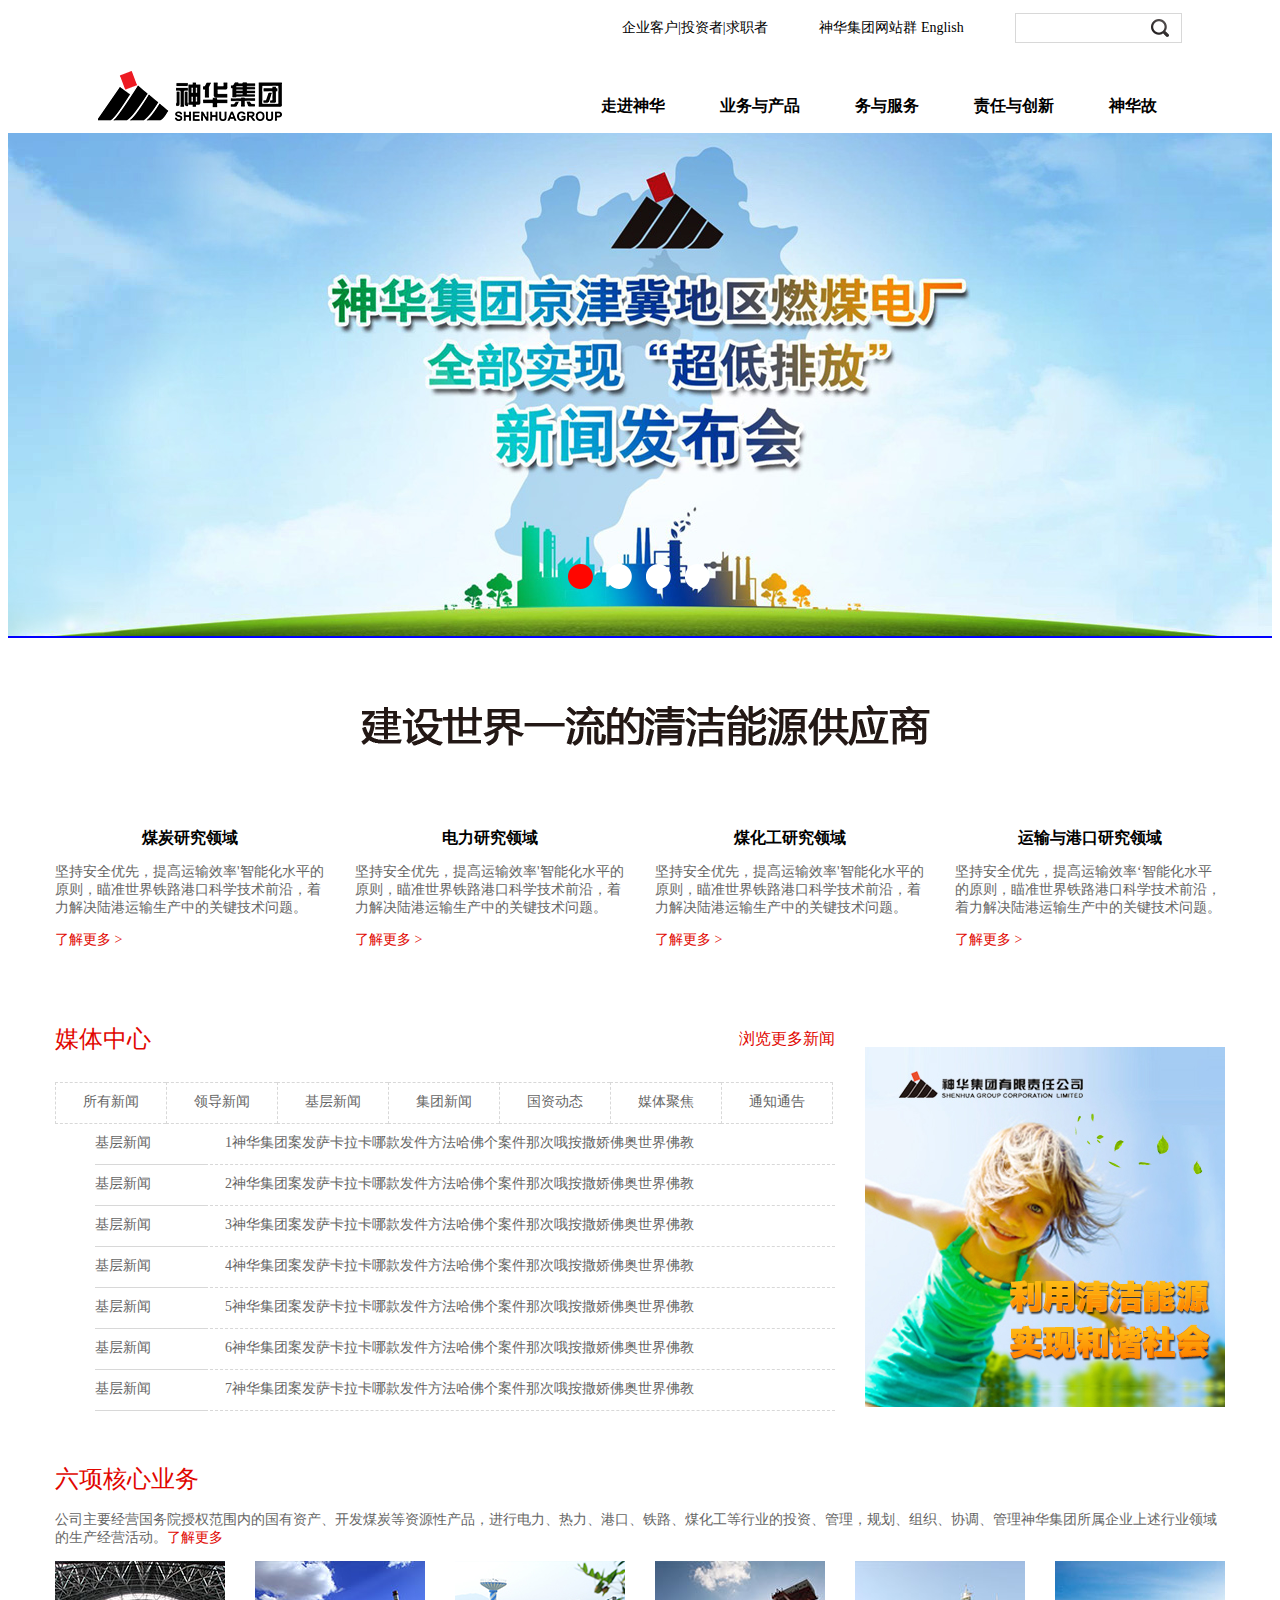
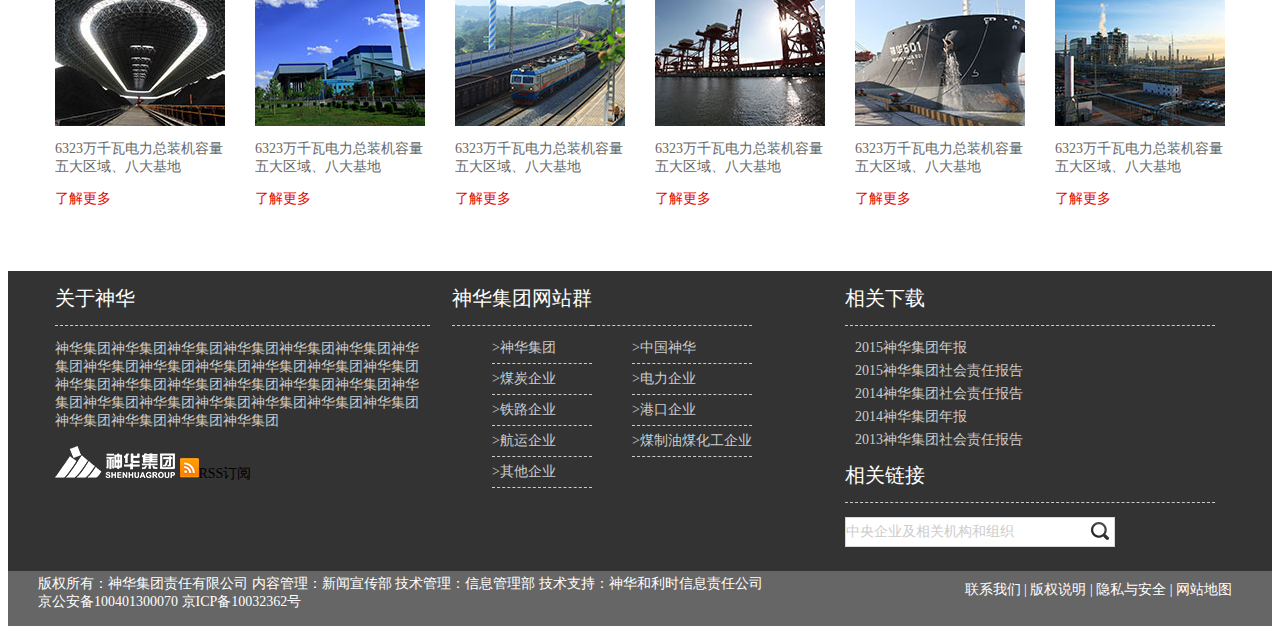
<file: ShenHua/index.html>
<!DOCTYPE html PUBLIC "-//W3C//DTD XHTML 1.0 Transitional//EN" "http://www.w3.org/TR/xhtml1/DTD/xhtml1-transitional.dtd">
<html xmlns="http://www.w3.org/1999/xhtml">
<head>
<meta http-equiv="Content-Type" content="text/html; charset=gb2312" />
<title>�񻪼���</title>
<link rel="stylesheet" href="css/reset.css" />
<link rel="stylesheet" href="css/main.css" />
</head>
<body>
	<div class="header">
    	<div class="banner1">
        	<table>
				<tbody>
					<tr>
			<td>��ҵ�ͻ�|Ͷ����|��ְ��</td>
			<td>�񻪼�����վȺ English</td>
			<td class="search">
            	<input type="text" />
                <span></span>
            </td>
                    </tr>
                </tbody>
			</table>
        </div>
        <div class="banner2">
        	<div class="logo"></div>
            <ul class="nav">
            	<li><a href="#">�߽���</a></li>
                <li><a href="#">ҵ�����Ʒ</a></li>
                <li><a href="#">�������</a></li>
                <li><a href="#">�����봴��</a></li>
                <li><a href="#">�񻪹�</a></li>
            </ul>
        </div>
    </div>
    
    <div class="ad"></div>
    
    <div class="banner">
    	<span></span>
    </div>
    
    <div class="content">
    <!--banner3-->
    	<div class="banner3">
        	<ul>
            	<li>
                	<h1>ú̿�о�����</h1>
                    <p>��ְ�ȫ���ȣ��������Ч��'���ܻ�ˮƽ��ԭ����׼������·�ۿڿ�ѧ����ǰ�أ��������½�����������еĹؼ��������⡣</p>
                    <a href="#">�˽���� ></a>
                </li>
                <li class="split"></li>
                <li>
                	<h1>�����о�����</h1>
                    <p>��ְ�ȫ���ȣ��������Ч��'���ܻ�ˮƽ��ԭ����׼������·�ۿڿ�ѧ����ǰ�أ��������½�����������еĹؼ��������⡣</p>
                    <a href="#">�˽���� ></a>
                </li>
                <li class="split"></li>
                <li>
                	<h1>ú�����о�����</h1>
                    <p>��ְ�ȫ���ȣ��������Ч��'���ܻ�ˮƽ��ԭ����׼������·�ۿڿ�ѧ����ǰ�أ��������½�����������еĹؼ��������⡣</p>
                    <a href="#">�˽���� ></a>
                </li>
                <li class="split"></li>
                <li>
                	<h1>������ۿ��о�����</h1>
                    <p>��ְ�ȫ���ȣ��������Ч�ʡ����ܻ�ˮƽ��ԭ����׼������·�ۿڿ�ѧ����ǰ�أ��������½�����������еĹؼ��������⡣</p>
                    <a href="#">�˽���� ></a>
                </li>
            </ul>
        </div>
        
        <!--banner4-->
        <div class="banner4">
        	<ul>
            	<li class="left">
                	<h1>
                    	<span>ý������</span>
                        <a href="#">�����������</a>
                    </h1>
                    <dl>
                    	<dt class="tabs">
                        	<a href="#">��������</a>
                            <a href="#">�쵼����</a>
                            <a href="#">��������</a>
                            <a href="#">��������</a>
                            <a href="#">���ʶ�̬</a>
                            <a href="#">ý��۽�</a>
                            <a class="last" href="#">֪ͨͨ��</a>
                        </dt>
                        <dd class="news">
                        	<a class="newsc" href="#">��������</a>
                            <a class="newst" href="#">1�񻪼��Ű������������Ŀ����������������Ǵ�Ŷ���������������</a>
                        </dd>
                       <dd class="news">
                        	<a class="newsc" href="#">��������</a>
                            <a class="newst" href="#">2�񻪼��Ű������������Ŀ����������������Ǵ�Ŷ���������������</a>
                        </dd>
                        <dd class="news">
                        	<a class="newsc" href="#">��������</a>
                            <a class="newst" href="#">3�񻪼��Ű������������Ŀ����������������Ǵ�Ŷ���������������</a>
                        </dd>
                        <dd class="news">
                        	<a class="newsc" href="#">��������</a>
                            <a class="newst" href="#">4�񻪼��Ű������������Ŀ����������������Ǵ�Ŷ���������������</a>
                        </dd>
                            <dd class="news">
                        	<a class="newsc" href="#">��������</a>
                            <a class="newst" href="#">5�񻪼��Ű������������Ŀ����������������Ǵ�Ŷ���������������</a>
                        </dd>
                            <dd class="news">
                        	<a class="newsc" href="#">��������</a>
                            <a class="newst" href="#">6�񻪼��Ű������������Ŀ����������������Ǵ�Ŷ���������������</a>
                        </dd>
                        	   <dd class="news">
                        	<a class="newsc" href="#">��������</a>
                            <a class="newst" href="#">7�񻪼��Ű������������Ŀ����������������Ǵ�Ŷ���������������</a>
                        </dd>
                    </dl>
                </li>
                <li class="right"><img src="images/index_img1.png" /></li>
            </ul>
        </div>
        
        <!--banner5-->
        <div class="banner5">
        	<h1>�������ҵ��</h1>
            <p>��˾��Ҫ��Ӫ����Ժ��Ȩ��Χ�ڵĹ����ʲ�������ú̿����Դ�Բ�Ʒ�����е������������ۿڡ���·��ú��������ҵ��Ͷ�ʡ��������滮����֯��Э���������񻪼���������ҵ������ҵ�����������Ӫ���<a href="#">�˽����</a>
            </p> 
            <ul>
            	<li>
                    <img src="images/sh-yw-01mt.jpg" />
                    <p>6323��ǧ�ߵ�����װ������������򡢰˴����</p>
                    <a href="#">�˽����</a>
                </li>
                <li>
                    <img src="images/sh-yw-02dl.jpg" />
                    <p>6323��ǧ�ߵ�����װ������������򡢰˴����</p>
                    <a href="#">�˽����</a>
               </li>
               <li>
                    <img src="images/sy-yw-03tl.jpg" />
                    <p>6323��ǧ�ߵ�����װ������������򡢰˴����</p>
                    <a href="#">�˽����</a>
               </li>
               <li>
                    <img src="images/sy-yw-04gk.jpg" />
                    <p>6323��ǧ�ߵ�����װ������������򡢰˴����</p>
                    <a href="#">�˽����</a>
                </li>
                <li>
                    <img src="images/sy-yw-05hy.jpg" />
                    <p>6323��ǧ�ߵ�����װ������������򡢰˴����</p>
                    <a href="#">�˽����</a>
                 </li>
                <li class="split">
                    <img src="images/sy-yw-06mzyhg.jpg" />
                    <p>6323��ǧ�ߵ�����װ������������򡢰˴����</p>
                    <a href="#">�˽����</a>
                </li>
                
            </ul>
        </div>
    </div>
    
	<div class="footer"> 
    	<ul>
        	<li class="left">
            	<h1>������</h1>
                <p>�񻪼����񻪼����񻪼����񻪼����񻪼����񻪼����񻪼����񻪼����񻪼����񻪼����񻪼����񻪼����񻪼����񻪼����񻪼����񻪼����񻪼����񻪼����񻪼����񻪼����񻪼����񻪼����񻪼����񻪼����񻪼����񻪼����񻪼����񻪼����񻪼����񻪼���</p>
           		<span class="img1"><img src="images/footer_logo.png" /></span>
                <span class="img2"><img src="images/icon_rss.png" />RSS����</span>
            </li>
            <li class="center">
                <div>
                	<h1>�񻪼�����վȺ</h1>
                    <dl>
                    	<dd>>�񻪼���</dd>
                        <dd>>ú̿��ҵ</dd>
                        <dd>>��·��ҵ</dd>
                        <dd>>������ҵ</dd>
                        <dd>>������ҵ</dd>
                    </dl>
                </div>
                 <div>
                 <h1></h1>
                	<dl>
                        <dd>>�й���</dd>
                        <dd>>������ҵ</dd>
                        <dd>>�ۿ���ҵ</dd>
                        <dd>>ú����ú������ҵ</dd>
                    </dl>
                </div>
            </li>
            <li class="right">
            	<h1>�������</h1>
                <div>
                    <dl>
                    	<dd>2015�񻪼����걨</dd>
                        <dd>2015�񻪼���������α���</dd>
                        <dd>2014�񻪼���������α���</dd>
                        <dd>2014�񻪼����걨</dd>
                        <dd>2013�񻪼���������α���</dd>
                    </dl>
                </div>
                <h1>�������</h1>
                <div class="inp">
                	<input type="text" value="������ҵ����ػ�������֯" />
                    <span></span>
                </div>
            </li>
        </ul>
    </div>
    
	<div class="copyright">
    	<div>
        	<dl>
            	<dd>��Ȩ���У��񻪼����������޹�˾ ���ݹ��������������� ������������Ϣ������  ����֧�֣��񻪺���ʱ��Ϣ���ι�˾</dd>
                <dd>��������100401300070 ��ICP��10032362��</dd>
            </dl>
        </div>
        <div class="bq">��ϵ���� | ��Ȩ˵�� | ��˽�밲ȫ | ��վ��ͼ</div>
    </div>
</body>
</html>
</file>
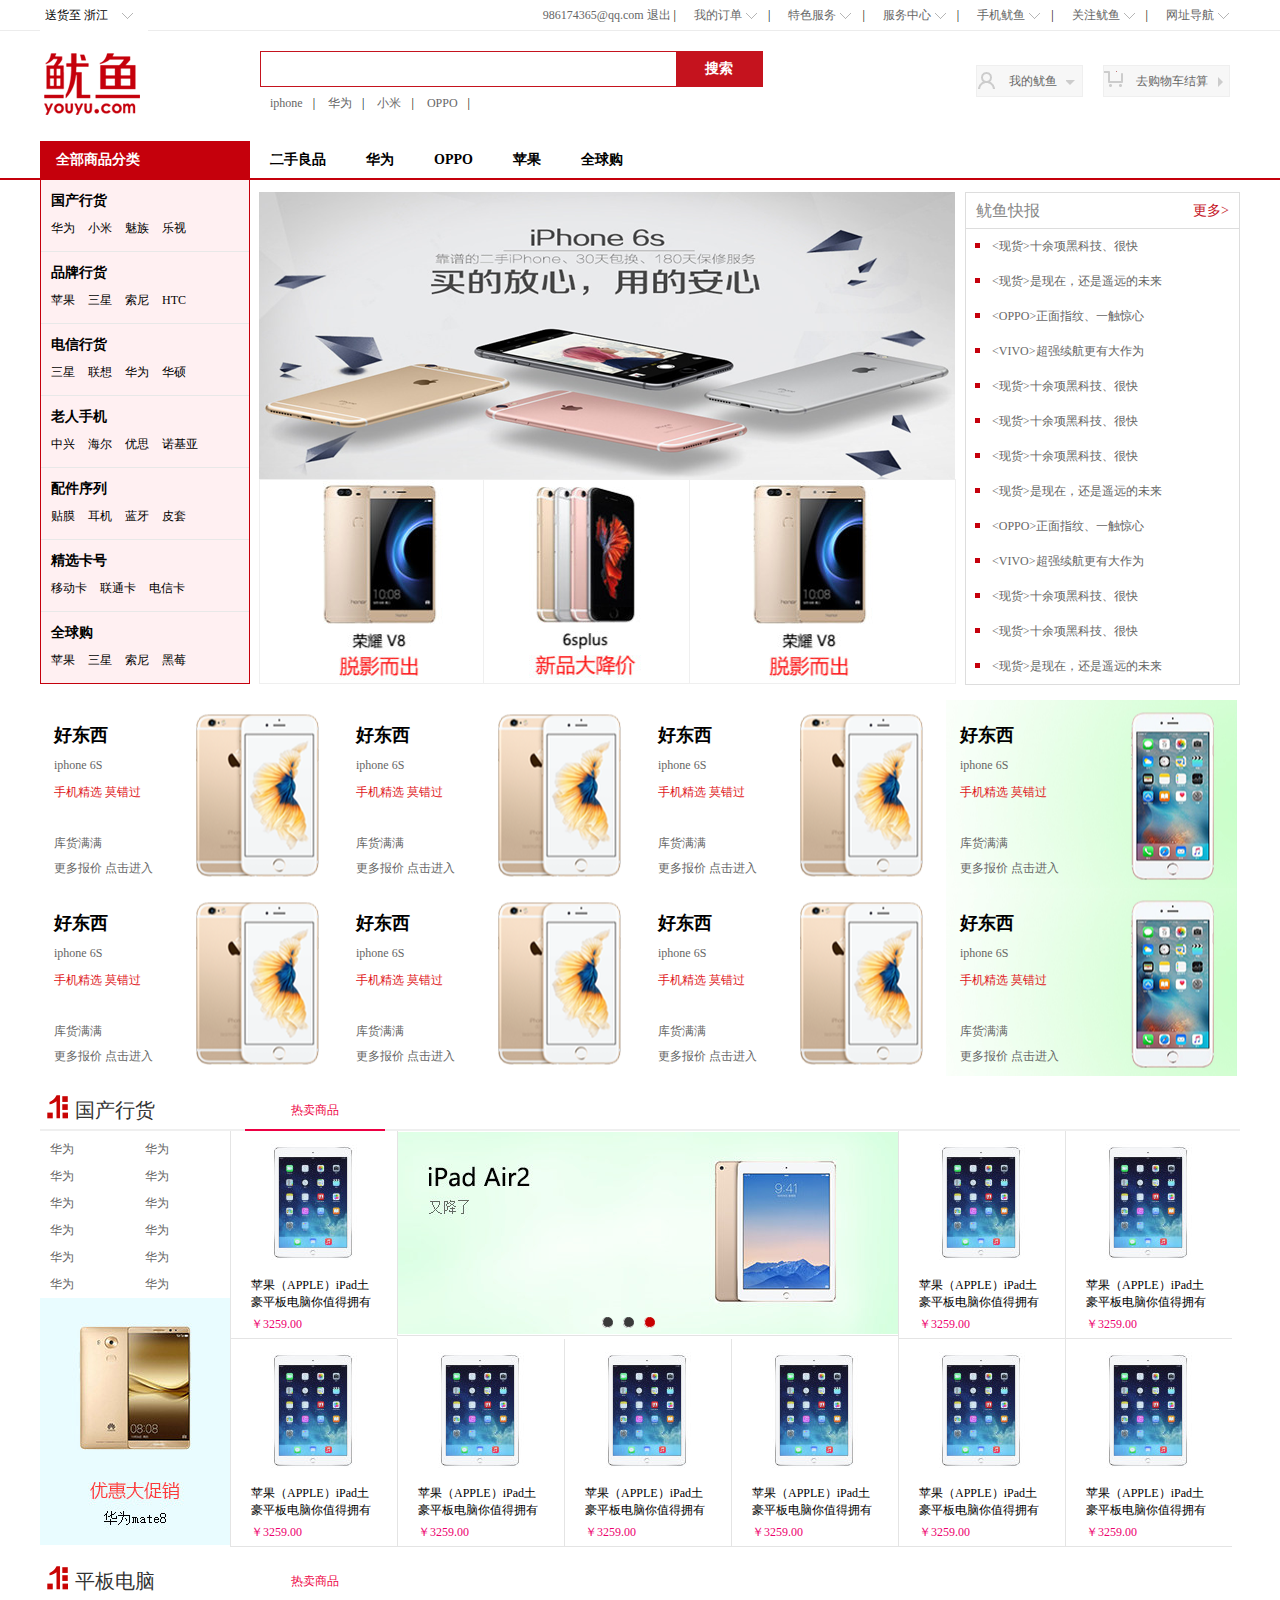
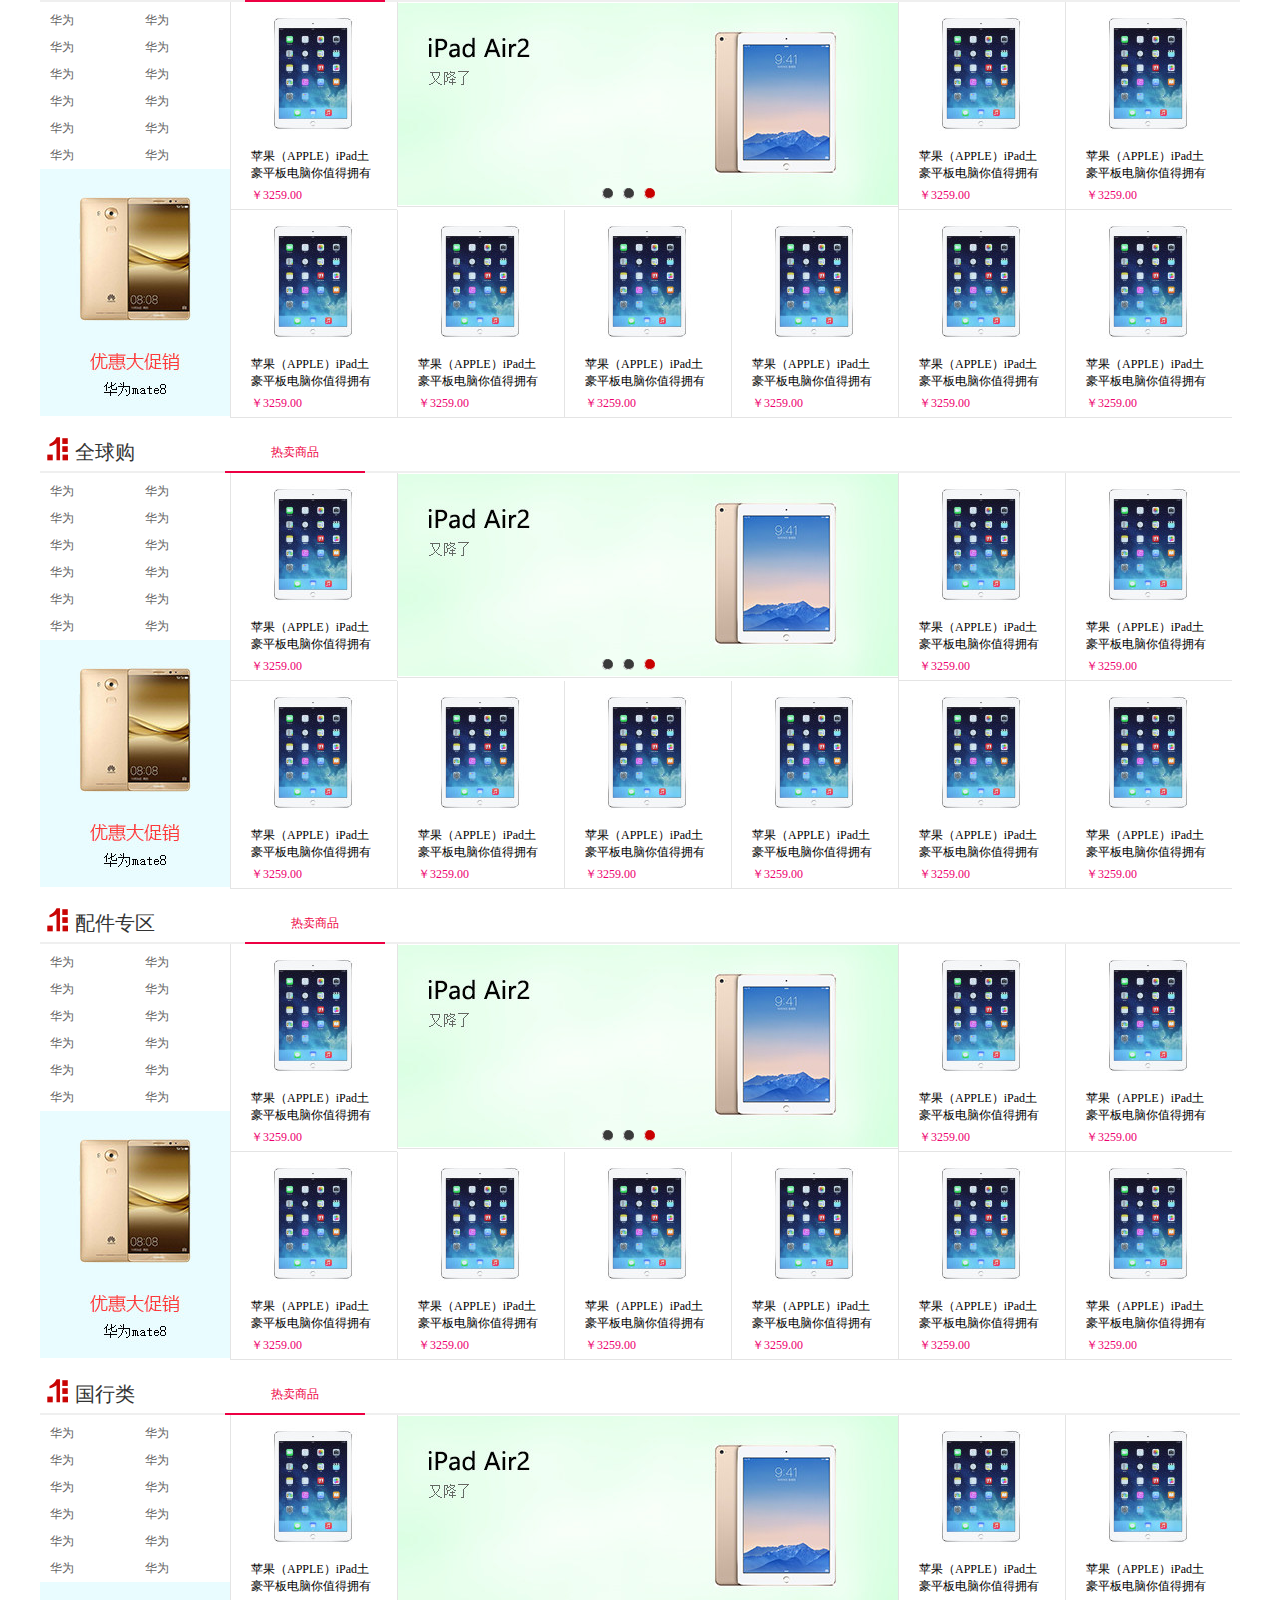
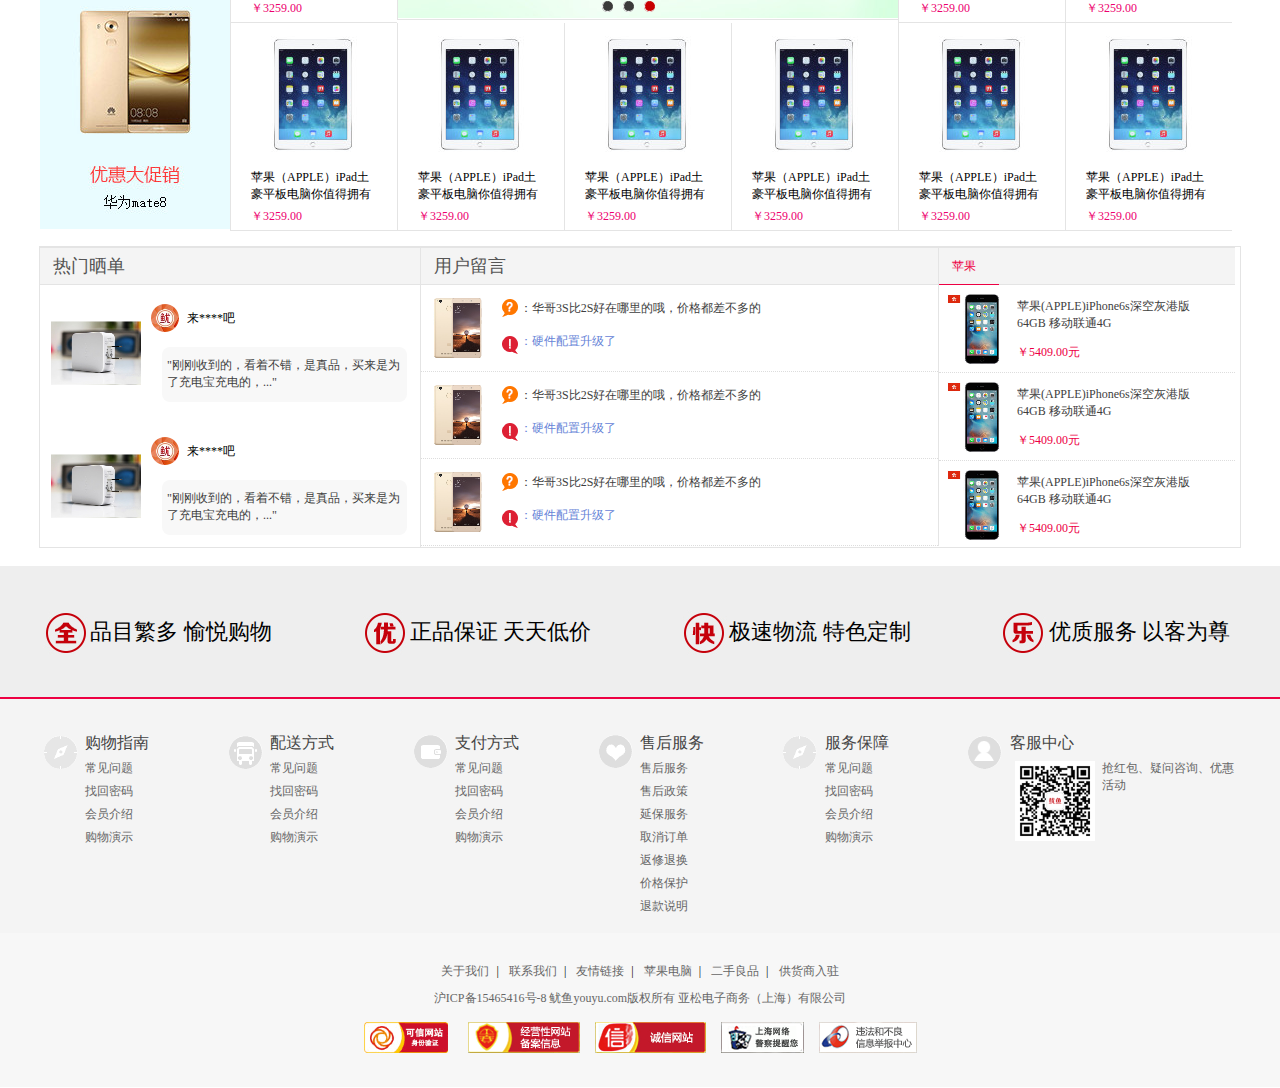
<file: Shop car/index.html>
<!DOCTYPE HTML PUBLIC "-//W3C//DTD HTML 4.01 Transitional//EN"
"http://www.w3.org/TR/html4/loose.dtd">
<html>
<head>
<meta http-equiv="Content-Type" content="text/html; charset=utf-8">
<link rel="stylesheet" href="css/common.css">
<link rel="stylesheet" href="css/style.css">
<title>鱿鱼网-首页</title>
</head>
<body>
	<div class="top">
		<div class="top_center">
			<div class="ship">
				送货至
				<em>浙江</em>
				<span class="jt_down"></span>
			</div>
			<ul class="top_bars">
				<li><a href="#">986174365@qq.com 退出</a> |</li>
				<li><a href="#">我的订单</a><span class="jt_down"></span>|</li>
				<li><a href="#">特色服务</a><span class="jt_down"></span>|</li>
				<li><a href="#">服务中心</a><span class="jt_down"></span>|</li>
				<li><a href="#">手机鱿鱼</a><span class="jt_down"></span>|</li>
				<li><a href="#">关注鱿鱼</a><span class="jt_down"></span>|</li>
				<li><a href="#">网址导航</a><span class="jt_down"></span></li>
			</ul>		
		</div>
	</div>
	<div class="header3">
		<img src="images/logo.png" alt="">
		<div class="search">
			<div class="searchbox">
				<input type="text"/><span>搜索</span>
			</div>
			<p>
				<a href="#">iphone</a>|
				<a href="#">华为</a>|
				<a href="#">小米</a>|
				<a href="#">OPPO</a>|
			</p>
		</div>
		<div class="carbox">
			<div class="myyy">
				<a href="#">我的鱿鱼</a>
				<span class="sj_down"></span>
			</div>
			<div class="car">
				<a href="#">去购物车结算</a>
				<span class="sj_right"></span>
			</div>
		</div>
	</div>
    
<div class="layout">
	<div class="top_nav1">
		<div class="allproduct">
			<h1>全部商品分类</h1>
				<ul class="left_nav1">
					<li>
						<h2>国产行货</h2>
						<a href="#">华为</a>
						<a href="#">小米</a>
						<a href="#">魅族</a>
						<a href="#">乐视</a>
					</li>
					<li>
						<h2>品牌行货</h2>
						<a href="#">苹果</a>
						<a href="#">三星</a>
						<a href="#">索尼</a>
						<a href="#">HTC</a>
					</li>
					<li>
						<h2>电信行货</h2>
						<a href="#">三星</a>
						<a href="#">联想</a>
						<a href="#">华为</a>
						<a href="#">华硕</a>
					</li>
					<li>
						<h2>老人手机</h2>
						<a href="#">中兴</a>
						<a href="#">海尔</a>
						<a href="#">优思</a>
						<a href="#">诺基亚</a>
					</li>
					<li>
						<h2>配件序列</h2>
						<a href="#">贴膜</a>
						<a href="#">耳机</a>
						<a href="#">蓝牙</a>
						<a href="#">皮套</a>
					</li>
					<li>
						<h2>精选卡号</h2>
						<a href="#">移动卡</a>
						<a href="#">联通卡</a>
						<a href="#">电信卡</a>
					</li>
					<li class="last">
						<h2>全球购</h2>
						<a href="#">苹果</a>
						<a href="#">三星</a>
						<a href="#">索尼</a>
						<a href="#">黑莓</a>
					</li>
				</ul>
		</div>
			<ul class="inner_nav">
				<li><a href="#">二手良品</a></li>
				<li><a href="#">华为</a></li>
				<li><a href="#">OPPO</a></li>
				<li><a href="#">苹果</a></li>
				<li><a href="#">全球购</a></li>
			</ul>
	</div>
</div>

<div class="ad">
		<div class="banner2">
		<div class="list">
			<h1>鱿鱼快报</h1><a href="#">更多></a></div>
			<ul class="news">
				<li><span></span><a href="#">&lt;现货&gt;十余项黑科技、很快</a></li>
				<li><span></span><a href="#">&lt;现货&gt;是现在，还是遥远的未来</a></li>
				<li><span></span><a href="#">&lt;OPPO&gt;正面指纹、一触惊心</a></li>
				<li><span></span><a href="#">&lt;VIVO&gt;超强续航更有大作为</a></li>
				<li><span></span><a href="#">&lt;现货&gt;十余项黑科技、很快</a></li>
				<li><span></span><a href="#">&lt;现货&gt;十余项黑科技、很快</a></li>
				<li><span></span><a href="#">&lt;现货&gt;十余项黑科技、很快</a></li>
				<li><span></span><a href="#">&lt;现货&gt;是现在，还是遥远的未来</a></li>
				<li><span></span><a href="#">&lt;OPPO&gt;正面指纹、一触惊心</a></li>
				<li><span></span><a href="#">&lt;VIVO&gt;超强续航更有大作为</a></li>
				<li><span></span><a href="#">&lt;现货&gt;十余项黑科技、很快</a></li>
				<li><span></span><a href="#">&lt;现货&gt;十余项黑科技、很快</a></li>
				<li><span></span><a href="#">&lt;现货&gt;是现在，还是遥远的未来</a></li>
				<li><span></span><a href="#">&lt;现货&gt;十余项黑科技、很快</a></li>
				<li><span></span><a href="#">&lt;现货&gt;十余项黑科技、很快</a></li>
				<li><span></span><a href="#">&lt;现货&gt;是现在，还是遥远的未来</a></li>
			</ul>
		</div>
	  	<div class="banner1">
			<div class="banner1_pic">
				<img src="images/ad1.png" alt="">
			</div>
			<ul class="newest">
				<li class="newest_first"><img src="images/p01.jpg" alt=""></li>
				<li class="newest_second"><img src="images/3-鱿鱼网首页_03.png" alt=""></li>
				<li class="newest_first"><img src="images/p01.jpg" alt=""></li>
			</ul>
		</div>
</div>

<div class="shop">
	<ul>
		<li>
			<div class="desc">
				<h1>好东西</h1>
				<h2>iphone 6S</h2>
				<span>手机精选 莫错过</span>
				<h2>库货满满<br><a href="#">更多报价 点击进入</a></h2>
			</div>
		</li>
		<li>
			<div class="desc">
				<h1>好东西</h1>
				<h2>iphone 6S</h2>
				<span>手机精选 莫错过</span>
				<h2>库货满满<br><a href="#">更多报价 点击进入</a></h2>
			</div>
		</li>
		<li>
			<div class="desc">
				<h1>好东西</h1>
				<h2>iphone 6S</h2>
				<span>手机精选 莫错过</span>
				<h2>库货满满<br><a href="#">更多报价 点击进入</a></h2>
			</div>
		</li>
		<li class="right">
			<div class="desc">
				<h1>好东西</h1>
				<h2>iphone 6S</h2>
				<span>手机精选 莫错过</span>
				<h2>库货满满<br><a href="#">更多报价 点击进入</a></h2>
			</div>
		</li>
		<li>
			<div class="desc">
				<h1>好东西</h1>
				<h2>iphone 6S</h2>
				<span>手机精选 莫错过</span>
				<h2>库货满满<br><a href="#">更多报价 点击进入</a></h2>
			</div>
		</li>
		<li>
			<div class="desc">
				<h1>好东西</h1>
				<h2>iphone 6S</h2>
				<span>手机精选 莫错过</span>
				<h2>库货满满<br><a href="#">更多报价 点击进入</a></h2>
			</div>
		</li>
		<li>
			<div class="desc">
				<h1>好东西</h1>
				<h2>iphone 6S</h2>
				<span>手机精选 莫错过</span>
				<h2>库货满满<br><a href="#">更多报价 点击进入</a></h2>
			</div>
		</li>
		<li class="right">
			<div class="desc">
				<h1>好东西</h1>
				<h2>iphone 6S</h2>
				<span>手机精选 莫错过</span>
				<h2>库货满满<br><a href="#">更多报价 点击进入</a></h2>
			</div>
		</li>
	</ul>
</div>
<!-- 国产行货开始 -->
<div class="categroy">
	 <div class="product"><span></span><h1>国产行货</h1><i>热卖商品</i></div>
	 <div class="chinaproduct">
		 <dl>
		 	<dd><a href="#">华为</a></dd>
		 	<dd><a href="#">华为</a></dd>
		 	<dd><a href="#">华为</a></dd>
		 	<dd><a href="#">华为</a></dd>
		 	<dd><a href="#">华为</a></dd>
		 	<dd><a href="#">华为</a></dd>
		 </dl>
		  <dl>
		 	<dd><a href="#">华为</a></dd>
		 	<dd><a href="#">华为</a></dd>
		 	<dd><a href="#">华为</a></dd>
		 	<dd><a href="#">华为</a></dd>
		 	<dd><a href="#">华为</a></dd>
		 	<dd><a href="#">华为</a></dd>
		 </dl>
		 <img src="images/f13.jpg" alt="">
	 </div>
	<ul>
		<li>
			<img src="images/iPad2_03.png" alt="">
				<div class="desc">
					<p>苹果（APPLE）iPad土豪平板电脑你值得拥有</p>
					<h1>￥3259.00</h1>
				</div>
		</li>
			<img class="ipad" src="images/iPad_03.png" alt="">
		<li>
			<img src="images/iPad2_03.png" alt="">
				<div class="desc">
					<p>苹果（APPLE）iPad土豪平板电脑你值得拥有</p>
					<h1>￥3259.00</h1>
				</div>
		</li>
		<li>
			<img src="images/iPad2_03.png" alt="">
				<div class="desc">
					<p>苹果（APPLE）iPad土豪平板电脑你值得拥有</p>
					<h1>￥3259.00</h1>
				</div>
		</li>
		<li>
			<img src="images/iPad2_03.png" alt="">
				<div class="desc">
					<p>苹果（APPLE）iPad土豪平板电脑你值得拥有</p>
					<h1>￥3259.00</h1>
				</div>
		</li> 
		<li>
			<img src="images/iPad2_03.png" alt="">
				<div class="desc">
					<p>苹果（APPLE）iPad土豪平板电脑你值得拥有</p>
					<h1>￥3259.00</h1>
				</div>
		</li>
		<li>
			<img src="images/iPad2_03.png" alt="">
				<div class="desc">
					<p>苹果（APPLE）iPad土豪平板电脑你值得拥有</p>
					<h1>￥3259.00</h1>
				</div>
		</li>
		<li>
			<img src="images/iPad2_03.png" alt="">
				<div class="desc">
					<p>苹果（APPLE）iPad土豪平板电脑你值得拥有</p>
					<h1>￥3259.00</h1>
				</div>
		</li>
		<li>
			<img src="images/iPad2_03.png" alt="">
				<div class="desc">
					<p>苹果（APPLE）iPad土豪平板电脑你值得拥有</p>
					<h1>￥3259.00</h1>
				</div>
		</li>
		<li>
			<img src="images/iPad2_03.png" alt="">
				<div class="desc">
					<p>苹果（APPLE）iPad土豪平板电脑你值得拥有</p>
					<h1>￥3259.00</h1>
				</div>
		</li>
	</ul>
</div>
<!-- 国产行货结束 -->
<!-- 平板电脑开始 -->
<div class="categroy">
	 <div class="product"><span></span><h1>平板电脑</h1><i>热卖商品</i></div>
	 <div class="chinaproduct">
		 <dl>
		 	<dd><a href="#">华为</a></dd>
		 	<dd><a href="#">华为</a></dd>
		 	<dd><a href="#">华为</a></dd>
		 	<dd><a href="#">华为</a></dd>
		 	<dd><a href="#">华为</a></dd>
		 	<dd><a href="#">华为</a></dd>
		 </dl>
		  <dl>
		 	<dd><a href="#">华为</a></dd>
		 	<dd><a href="#">华为</a></dd>
		 	<dd><a href="#">华为</a></dd>
		 	<dd><a href="#">华为</a></dd>
		 	<dd><a href="#">华为</a></dd>
		 	<dd><a href="#">华为</a></dd>
		 </dl>
		 <img src="images/f13.jpg" alt="">
	 </div>
	<ul>
		<li>
			<img src="images/iPad2_03.png" alt="">
				<div class="desc">
					<p>苹果（APPLE）iPad土豪平板电脑你值得拥有</p>
					<h1>￥3259.00</h1>
				</div>
		</li>
			<img class="ipad" src="images/iPad_03.png" alt="">
		<li>
			<img src="images/iPad2_03.png" alt="">
				<div class="desc">
					<p>苹果（APPLE）iPad土豪平板电脑你值得拥有</p>
					<h1>￥3259.00</h1>
				</div>
		</li>
		<li>
			<img src="images/iPad2_03.png" alt="">
				<div class="desc">
					<p>苹果（APPLE）iPad土豪平板电脑你值得拥有</p>
					<h1>￥3259.00</h1>
				</div>
		</li>
		<li>
			<img src="images/iPad2_03.png" alt="">
				<div class="desc">
					<p>苹果（APPLE）iPad土豪平板电脑你值得拥有</p>
					<h1>￥3259.00</h1>
				</div>
		</li> 
		<li>
			<img src="images/iPad2_03.png" alt="">
				<div class="desc">
					<p>苹果（APPLE）iPad土豪平板电脑你值得拥有</p>
					<h1>￥3259.00</h1>
				</div>
		</li>
		<li>
			<img src="images/iPad2_03.png" alt="">
				<div class="desc">
					<p>苹果（APPLE）iPad土豪平板电脑你值得拥有</p>
					<h1>￥3259.00</h1>
				</div>
		</li>
		<li>
			<img src="images/iPad2_03.png" alt="">
				<div class="desc">
					<p>苹果（APPLE）iPad土豪平板电脑你值得拥有</p>
					<h1>￥3259.00</h1>
				</div>
		</li>
		<li>
			<img src="images/iPad2_03.png" alt="">
				<div class="desc">
					<p>苹果（APPLE）iPad土豪平板电脑你值得拥有</p>
					<h1>￥3259.00</h1>
				</div>
		</li>
		<li>
			<img src="images/iPad2_03.png" alt="">
				<div class="desc">
					<p>苹果（APPLE）iPad土豪平板电脑你值得拥有</p>
					<h1>￥3259.00</h1>
				</div>
		</li>
	</ul>
</div>
<!-- 平板电脑结束 -->

<!-- 全球购开始 -->
<div class="categroy">
	 <div class="product"><span></span><h1>全球购</h1><i>热卖商品</i></div>
	 <div class="chinaproduct">
		 <dl>
		 	<dd><a href="#">华为</a></dd>
		 	<dd><a href="#">华为</a></dd>
		 	<dd><a href="#">华为</a></dd>
		 	<dd><a href="#">华为</a></dd>
		 	<dd><a href="#">华为</a></dd>
		 	<dd><a href="#">华为</a></dd>
		 </dl>
		  <dl>
		 	<dd><a href="#">华为</a></dd>
		 	<dd><a href="#">华为</a></dd>
		 	<dd><a href="#">华为</a></dd>
		 	<dd><a href="#">华为</a></dd>
		 	<dd><a href="#">华为</a></dd>
		 	<dd><a href="#">华为</a></dd>
		 </dl>
		 <img src="images/f13.jpg" alt="">
	 </div>
	<ul>
		<li>
			<img src="images/iPad2_03.png" alt="">
				<div class="desc">
					<p>苹果（APPLE）iPad土豪平板电脑你值得拥有</p>
					<h1>￥3259.00</h1>
				</div>
		</li>
			<img class="ipad" src="images/iPad_03.png" alt="">
		<li>
			<img src="images/iPad2_03.png" alt="">
				<div class="desc">
					<p>苹果（APPLE）iPad土豪平板电脑你值得拥有</p>
					<h1>￥3259.00</h1>
				</div>
		</li>
		<li>
			<img src="images/iPad2_03.png" alt="">
				<div class="desc">
					<p>苹果（APPLE）iPad土豪平板电脑你值得拥有</p>
					<h1>￥3259.00</h1>
				</div>
		</li>
		<li>
			<img src="images/iPad2_03.png" alt="">
				<div class="desc">
					<p>苹果（APPLE）iPad土豪平板电脑你值得拥有</p>
					<h1>￥3259.00</h1>
				</div>
		</li> 
		<li>
			<img src="images/iPad2_03.png" alt="">
				<div class="desc">
					<p>苹果（APPLE）iPad土豪平板电脑你值得拥有</p>
					<h1>￥3259.00</h1>
				</div>
		</li>
		<li>
			<img src="images/iPad2_03.png" alt="">
				<div class="desc">
					<p>苹果（APPLE）iPad土豪平板电脑你值得拥有</p>
					<h1>￥3259.00</h1>
				</div>
		</li>
		<li>
			<img src="images/iPad2_03.png" alt="">
				<div class="desc">
					<p>苹果（APPLE）iPad土豪平板电脑你值得拥有</p>
					<h1>￥3259.00</h1>
				</div>
		</li>
		<li>
			<img src="images/iPad2_03.png" alt="">
				<div class="desc">
					<p>苹果（APPLE）iPad土豪平板电脑你值得拥有</p>
					<h1>￥3259.00</h1>
				</div>
		</li>
		<li>
			<img src="images/iPad2_03.png" alt="">
				<div class="desc">
					<p>苹果（APPLE）iPad土豪平板电脑你值得拥有</p>
					<h1>￥3259.00</h1>
				</div>
		</li>
	</ul>
</div>
<!-- 全球购结束 -->


<!-- 配件专区开始 -->
<div class="categroy">
	 <div class="product"><span></span><h1>配件专区</h1><i>热卖商品</i></div>
	 <div class="chinaproduct">
		 <dl>
		 	<dd><a href="#">华为</a></dd>
		 	<dd><a href="#">华为</a></dd>
		 	<dd><a href="#">华为</a></dd>
		 	<dd><a href="#">华为</a></dd>
		 	<dd><a href="#">华为</a></dd>
		 	<dd><a href="#">华为</a></dd>
		 </dl>
		  <dl>
		 	<dd><a href="#">华为</a></dd>
		 	<dd><a href="#">华为</a></dd>
		 	<dd><a href="#">华为</a></dd>
		 	<dd><a href="#">华为</a></dd>
		 	<dd><a href="#">华为</a></dd>
		 	<dd><a href="#">华为</a></dd>
		 </dl>
		 <img src="images/f13.jpg" alt="">
	 </div>
	<ul>
		<li>
			<img src="images/iPad2_03.png" alt="">
				<div class="desc">
					<p>苹果（APPLE）iPad土豪平板电脑你值得拥有</p>
					<h1>￥3259.00</h1>
				</div>
		</li>
			<img class="ipad" src="images/iPad_03.png" alt="">
		<li>
			<img src="images/iPad2_03.png" alt="">
				<div class="desc">
					<p>苹果（APPLE）iPad土豪平板电脑你值得拥有</p>
					<h1>￥3259.00</h1>
				</div>
		</li>
		<li>
			<img src="images/iPad2_03.png" alt="">
				<div class="desc">
					<p>苹果（APPLE）iPad土豪平板电脑你值得拥有</p>
					<h1>￥3259.00</h1>
				</div>
		</li>
		<li>
			<img src="images/iPad2_03.png" alt="">
				<div class="desc">
					<p>苹果（APPLE）iPad土豪平板电脑你值得拥有</p>
					<h1>￥3259.00</h1>
				</div>
		</li> 
		<li>
			<img src="images/iPad2_03.png" alt="">
				<div class="desc">
					<p>苹果（APPLE）iPad土豪平板电脑你值得拥有</p>
					<h1>￥3259.00</h1>
				</div>
		</li>
		<li>
			<img src="images/iPad2_03.png" alt="">
				<div class="desc">
					<p>苹果（APPLE）iPad土豪平板电脑你值得拥有</p>
					<h1>￥3259.00</h1>
				</div>
		</li>
		<li>
			<img src="images/iPad2_03.png" alt="">
				<div class="desc">
					<p>苹果（APPLE）iPad土豪平板电脑你值得拥有</p>
					<h1>￥3259.00</h1>
				</div>
		</li>
		<li>
			<img src="images/iPad2_03.png" alt="">
				<div class="desc">
					<p>苹果（APPLE）iPad土豪平板电脑你值得拥有</p>
					<h1>￥3259.00</h1>
				</div>
		</li>
		<li>
			<img src="images/iPad2_03.png" alt="">
				<div class="desc">
					<p>苹果（APPLE）iPad土豪平板电脑你值得拥有</p>
					<h1>￥3259.00</h1>
				</div>
		</li>
	</ul>
</div>
<!-- 配件专区结束 -->


<!-- 国行类开始 -->
<div class="categroy">
	 <div class="product"><span></span><h1>国行类</h1><i>热卖商品</i></div>
	 <div class="chinaproduct">
		 <dl>
		 	<dd><a href="#">华为</a></dd>
		 	<dd><a href="#">华为</a></dd>
		 	<dd><a href="#">华为</a></dd>
		 	<dd><a href="#">华为</a></dd>
		 	<dd><a href="#">华为</a></dd>
		 	<dd><a href="#">华为</a></dd>
		 </dl>
		  <dl>
		 	<dd><a href="#">华为</a></dd>
		 	<dd><a href="#">华为</a></dd>
		 	<dd><a href="#">华为</a></dd>
		 	<dd><a href="#">华为</a></dd>
		 	<dd><a href="#">华为</a></dd>
		 	<dd><a href="#">华为</a></dd>
		 </dl>
		 <img src="images/f13.jpg" alt="">
	 </div>
	<ul>
		<li>
			<img src="images/iPad2_03.png" alt="">
				<div class="desc">
					<p>苹果（APPLE）iPad土豪平板电脑你值得拥有</p>
					<h1>￥3259.00</h1>
				</div>
		</li>
			<img class="ipad" src="images/iPad_03.png" alt="">
		<li>
			<img src="images/iPad2_03.png" alt="">
				<div class="desc">
					<p>苹果（APPLE）iPad土豪平板电脑你值得拥有</p>
					<h1>￥3259.00</h1>
				</div>
		</li>
		<li>
			<img src="images/iPad2_03.png" alt="">
				<div class="desc">
					<p>苹果（APPLE）iPad土豪平板电脑你值得拥有</p>
					<h1>￥3259.00</h1>
				</div>
		</li>
		<li>
			<img src="images/iPad2_03.png" alt="">
				<div class="desc">
					<p>苹果（APPLE）iPad土豪平板电脑你值得拥有</p>
					<h1>￥3259.00</h1>
				</div>
		</li> 
		<li>
			<img src="images/iPad2_03.png" alt="">
				<div class="desc">
					<p>苹果（APPLE）iPad土豪平板电脑你值得拥有</p>
					<h1>￥3259.00</h1>
				</div>
		</li>
		<li>
			<img src="images/iPad2_03.png" alt="">
				<div class="desc">
					<p>苹果（APPLE）iPad土豪平板电脑你值得拥有</p>
					<h1>￥3259.00</h1>
				</div>
		</li>
		<li>
			<img src="images/iPad2_03.png" alt="">
				<div class="desc">
					<p>苹果（APPLE）iPad土豪平板电脑你值得拥有</p>
					<h1>￥3259.00</h1>
				</div>
		</li>
		<li>
			<img src="images/iPad2_03.png" alt="">
				<div class="desc">
					<p>苹果（APPLE）iPad土豪平板电脑你值得拥有</p>
					<h1>￥3259.00</h1>
				</div>
		</li>
		<li>
			<img src="images/iPad2_03.png" alt="">
				<div class="desc">
					<p>苹果（APPLE）iPad土豪平板电脑你值得拥有</p>
					<h1>￥3259.00</h1>
				</div>
		</li>
	</ul>
</div>
<!-- 国行类结束 -->
<!-- 热门晒单，留言板，苹果开始 -->
<div class="column">
	<div class="hot">
		<h1>热门晒单</h1>
		<div class="hot_1">
			<img src="images/icons/001_03.png" alt="">
			<div class="hot_2">
				<span></span><h2>来****吧</h2>
				<h3>"刚刚收到的，看着不错，是真品，买来是为了充电宝充电的，..."</h3>
			</div>
		</div>
		<div class="hot_1">
			<img src="images/icons/001_03.png" alt="">
			<div class="hot_2">
				<span></span><h2>来****吧</h2>
				<h3>"刚刚收到的，看着不错，是真品，买来是为了充电宝充电的，..."</h3>
			</div>
		</div>
		
	</div>
	<div class="message">
		<h1>用户留言</h1>
		<div class="message_1">
			<img src="images/icons/02_03.png" alt="">
			<div class="message_2">
				<span class="one"></span><h2>：华哥3S比2S好在哪里的哦，价格都差不多的 </h2>
				<span class="two"></span><h3>：硬件配置升级了</h3>
			</div>
		</div>
		<div class="message_1">
			<img src="images/icons/02_03.png" alt="">
			<div class="message_2">
				<span class="one"></span><h2>：华哥3S比2S好在哪里的哦，价格都差不多的 </h2>
				<span class="two"></span><h3>：硬件配置升级了</h3>
			</div>
		</div>
		<div class="message_1">
			<img src="images/icons/02_03.png" alt="">
			<div class="message_2">
				<span class="one"></span><h2>：华哥3S比2S好在哪里的哦，价格都差不多的 </h2>
				<span class="two"></span><h3>：硬件配置升级了</h3>
			</div>
		</div>
		
	</div>
	<div class="iphone">
		<h4><span>苹果</span></h4>
		<div class="iphone_1">
			<img src="images/icons/003_03.png" alt="">
			<div class="iphone_2">
				<h2>苹果(APPLE)iPhone6s深空灰港版64GB 移动联通4G </h2>
				<h3>￥5409.00元</h3>
			</div>
		</div>
		<div class="iphone_1">
			<img src="images/icons/003_03.png" alt="">
			<div class="iphone_2">
				<h2>苹果(APPLE)iPhone6s深空灰港版64GB 移动联通4G </h2>
				<h3>￥5409.00元</h3>
			</div>
		</div>
		<div class="iphone_1">
			<img src="images/icons/003_03.png" alt="">
			<div class="iphone_2">
				<h2>苹果(APPLE)iPhone6s深空灰港版64GB 移动联通4G </h2>
				<h3>￥5409.00元</h3>
			</div>
		</div>
	</div>
</div>
<!-- 热门晒单，留言板，苹果结束 -->
<!-- 版权信息开始 -->

<div class="footer2">
	<div class="about">
		<ul>
			<li><span class="quan"></span>品目繁多 愉悦购物</li>
			<li><span class="you"></span>正品保证 天天低价</li>
			<li><span class="kuai"></span>极速物流 特色定制</li>
			<li class="last"><span class="le"></span>优质服务 以客为尊</li>
		</ul>
	</div> 
	 <!-- about结束 -->
	<!--  info开始 -->
	<div class="info">
		<div class="info_center">
			<div class="guide">
				<span class="guide_pic"></span>
					<dl>
						<dt>购物指南</dt>
						<dd><a href="#">常见问题</a></dd>
						<dd><a href="#">找回密码</a></dd>
						<dd><a href="#">会员介绍</a></dd>
						<dd><a href="#">购物演示</a></dd>
					</dl>
			</div>
			<div class="guide">
				<span class="express_pic"></span>
					<dl>
						<dt>配送方式</dt>
						<dd><a href="#">常见问题</a></dd>
						<dd><a href="#">找回密码</a></dd>
						<dd><a href="#">会员介绍</a></dd>
						<dd><a href="#">购物演示</a></dd>
					</dl>
			</div>
			<div class="guide">
				<span class="pay_pic"></span>
					<dl>
						<dt>支付方式</dt>
						<dd><a href="#">常见问题</a></dd>
						<dd><a href="#">找回密码</a></dd>
						<dd><a href="#">会员介绍</a></dd>
						<dd><a href="#">购物演示</a></dd>
					</dl>
			</div>
			<div class="guide">
				<span class="shouhou_pic"></span>
					<dl>
						<dt>售后服务</dt>
						<dd><a href="#">售后服务</a></dd>
						<dd><a href="#">售后政策</a></dd>
						<dd><a href="#">延保服务</a></dd>
						<dd><a href="#">取消订单</a></dd>
						<dd><a href="#">返修退换</a></dd>
						<dd><a href="#">价格保护</a></dd>
						<dd><a href="#">退款说明</a></dd>
					</dl>
			</div>
			<div class="guide">
				<span class="baozhang_pic"></span>
					<dl>
						<dt>服务保障</dt>
						<dd><a href="#">常见问题</a></dd>
						<dd><a href="#">找回密码</a></dd>
						<dd><a href="#">会员介绍</a></dd>
						<dd><a href="#">购物演示</a></dd>
					</dl>
			</div>
			<div class="zhongxin">
				<span class="kefu_pic"></span>
					<dl>
						<dt>客服中心</dt>
						<dd><span class="erweima"></span><a href="#">抢红包、疑问咨询、优惠<br>活动</a></dd> 	
					</dl>
			</div>
		</div>
	</div>
	<!-- info结束 -->
	<div class="copyright">
		<div class="copyright_center">
			<div class="links2">
				<a href="#">关于我们</a><span>|</span>
				<a href="#">联系我们</a><span>|</span>
				<a href="#">友情链接</a><span>|</span>
				<a href="#">苹果电脑</a><span>|</span>
				<a href="#">二手良品</a><span>|</span>
				<a href="#">供货商入驻</a>
			</div>
			<h1>沪ICP备15465416号-8 鱿鱼youyu.com版权所有 亚松电子商务（上海）有限公司</h1>
			<img src="images/icons/police_03.png" alt="">
		</div>
	</div>
	
</div>  <!-- footer2结束 -->

<!-- 版权信息结束 -->

</body>
</html>
</file>
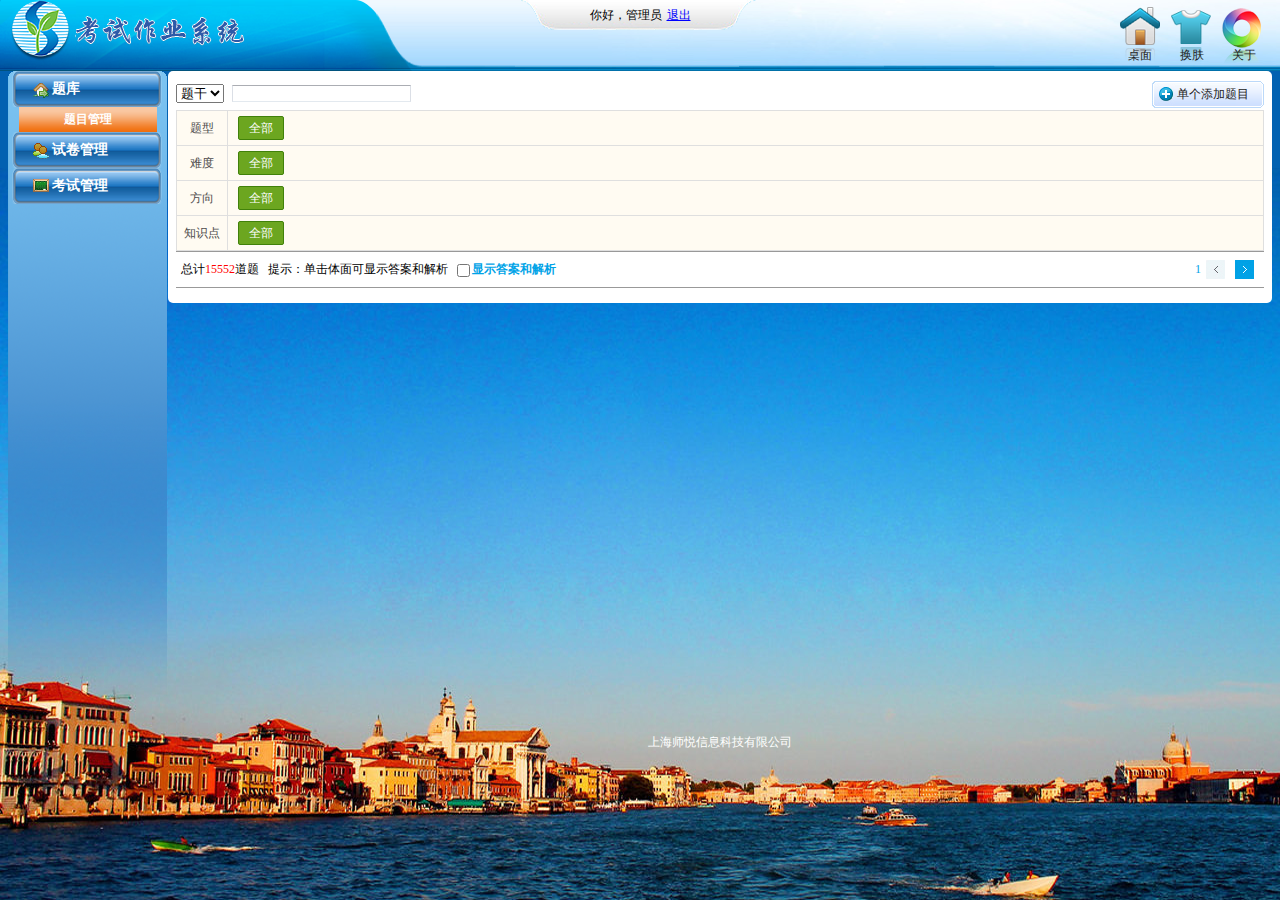
<file: Test assignments/index.html>
<!doctype html>
<html ng-app="app">
<head>
    <meta charset="utf-8">
    <title>考试作业系统</title>
    <link rel="stylesheet" type="text/css" href="theme/1/css/common.css">
    <link rel="stylesheet" type="text/css" href="theme/1/css/style.css">
    <link rel="stylesheet" type="text/css" href="theme/1/css/EditingArea.css">
    <link rel="stylesheet" type="text/css" href="theme/1/css/table.css">
    <link rel="stylesheet" type="text/css" href="theme/1/css/icon.css">
    <link rel="stylesheet" type="text/css" href="theme/1/css/zy.css">
    <script src="frameworks/jquery-2.1.4/jquery.min.js"></script>
    <script src="frameworks/angular-1.4.0/angular.min.js"></script>
    <script src="frameworks/angular-1.4.0/angular-route.min.js"></script>
    <!--自定义js-->
    <script src="js/index.js"></script>
    <script src="js/subject.js"></script>
    <script src="js/paper.js"></script>
</head>

<body>
<div class="main">
	<div id="top">
    	<div class="top">
        	<div class="tk_logo"></div>
            <div class="t_sign">
            	<span>你好，管理员</span><a href="#" class="t_exit">退出</a>
            </div>
            <div class="t_icon">
            	<ul>
                	<li><a href="#" class="t1"><span>桌面</span></a></li>
                    <li><a href="#" class="t2"><span>换肤</span></a></li>
                    <li><a href="#" class="t3"><span>关于</span></a></li>
                </ul>
            </div>
        </div>
    </div>
    <div id="cont">
    	<div class="centent">
        	<div class="left c_view">
            	<ul class="baseUI">
                	<li><a href="javascript:void(0);"><em class="base_basicset"></em><span>题库</span></a>
                        <ul>
                            <li class="current"><a href="#/AllSubject/a/0/b/0/c/0/d/0">题目管理</a></li>
                        </ul>
                    </li>
                    <li><a href="javascript:void(0);"><em class="base_userset"></em><span>试卷管理</span></a>
                        <ul>
                            <li><a href="#/PaperList">试卷列表</a></li>
                            <li><a href="#/PaperAdd/id/0/stem/0/type/0/topic/0/level/0">手工组卷</a></li>
                        </ul>
                    </li>
                    <li><a href="javascript:void(0);"><em class="base_teachergroup"></em><span>考试管理</span></a>
                        <ul>
                            <li><a href="#">考试列表</a></li>
                            <li><a href="#">考试安排</a></li>
                        </ul>
                    </li>
                   
                </ul>
            </div>
            <!--右侧页面区-->
            <div class="right" ng-view>

            </div>
            <div class="clear"></div>
        </div>
    </div>
    <div id="foot"><a href="#">上海师悦信息科技有限公司</a></div>
</div>
</body>
</html>
</file>
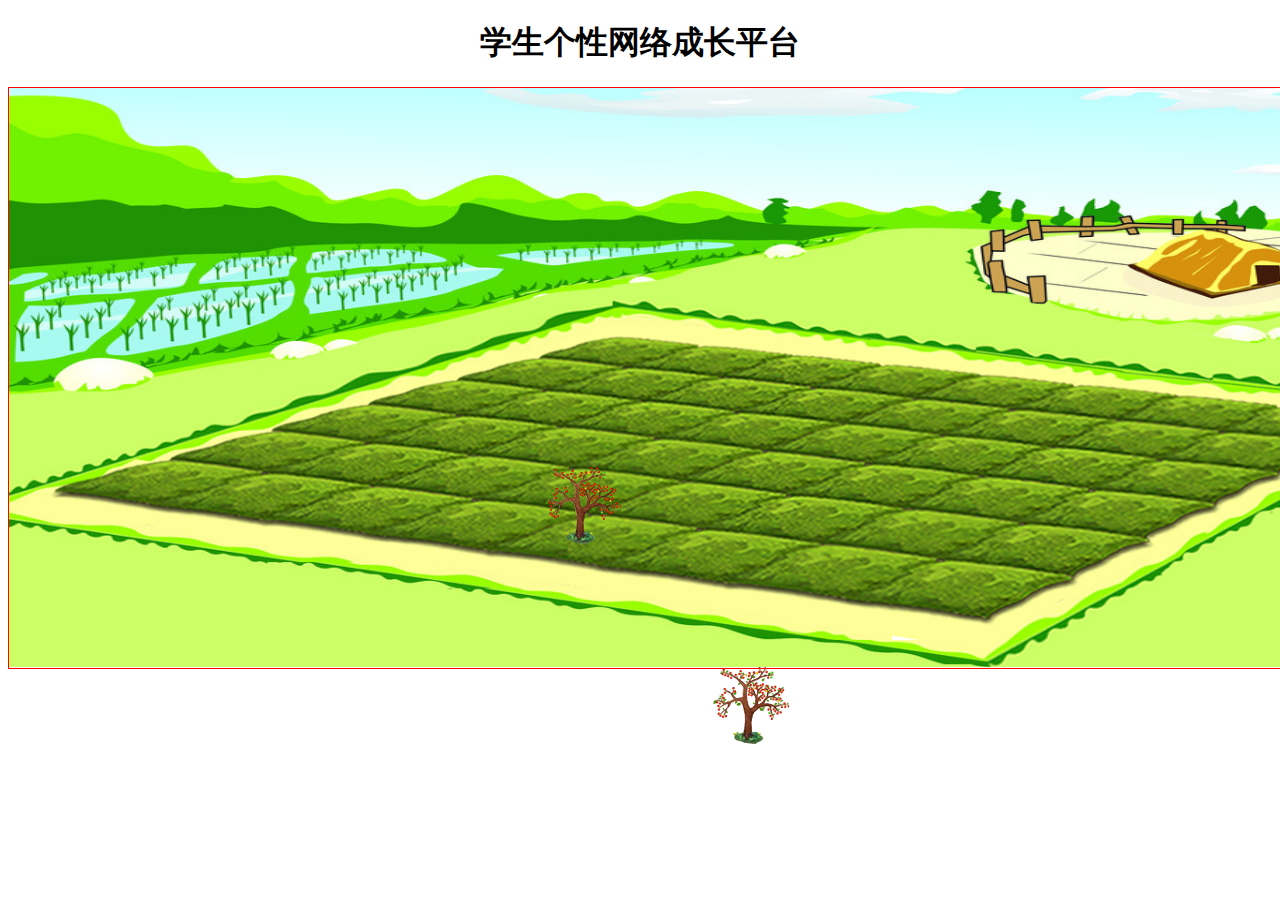
<file: test/index.html>
<!DOCTYPE HTML PUBLIC "-//W3C//DTD HTML 4.01 Transitional//EN" "http://www.w3.org/TR/html4/loose.dtd">
<html lang="en">
<head>
	<meta http-equiv="Content-Type" content="text/html;charset=UTF-8">
	<title>班级页面</title>
	<link rel="stylesheet" href="css/style.css">
	<script type="text/javascript" src="js/position.js"></script>

	<script type="text/javascript">
		window.onload=function(){
			var bg=document.getElementById("bg");

			
			for(var i=0;i<=10;i++){
				var tree=document.createElement("img");
				tree.title="张三"+(i+1);
				tree.src="icons/icon-09.png";
				bg.appendChild(tree);

				tree.style.position="relative";
				tree.style.left=position[i].left;
				tree.style.top=position[i].top;

				tree.onclick=function(){
					window.open("apple.html");
				}
			}
		}
	</script>
</head>
<body>
	<div class="bigDiv">
		<h1>学生个性网络成长平台</h1>
		<div class="bg" id="bg">
			<img src="icons/tudi.png" class="tudi">
		</div>
	</div>
</body>
</html>
</file>
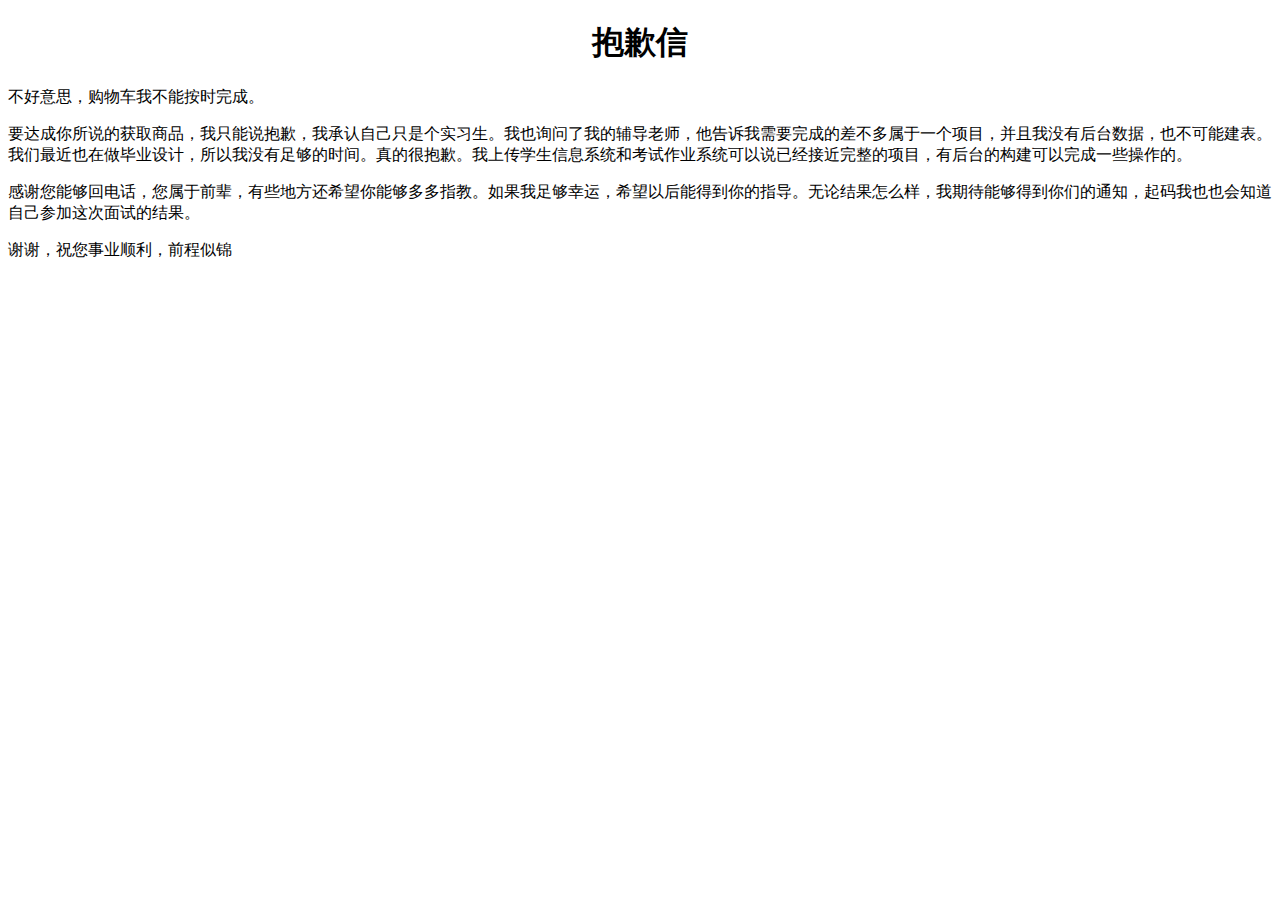
<file: Shop car/Sorry.html>
<!DOCTYPE html>
<html lang="en">
<head>
	<meta charset="UTF-8">
	<title>抱歉</title>
	<style type="text/css">
		h1{
			text-align: center;
		}
	</style>
</head>
<body>
	<h1>抱歉信</h1>
	<p>不好意思，购物车我不能按时完成。</p>
	<p>要达成你所说的获取商品，我只能说抱歉，我承认自己只是个实习生。我也询问了我的辅导老师，他告诉我需要完成的差不多属于一个项目，并且我没有后台数据，也不可能建表。我们最近也在做毕业设计，所以我没有足够的时间。真的很抱歉。我上传学生信息系统和考试作业系统可以说已经接近完整的项目，有后台的构建可以完成一些操作的。</p>
	<p>感谢您能够回电话，您属于前辈，有些地方还希望你能够多多指教。如果我足够幸运，希望以后能得到你的指导。无论结果怎么样，我期待能够得到你们的通知，起码我也也会知道自己参加这次面试的结果。</p>
	<p>谢谢，祝您事业顺利，前程似锦</p>
</body>
</html>
</file>
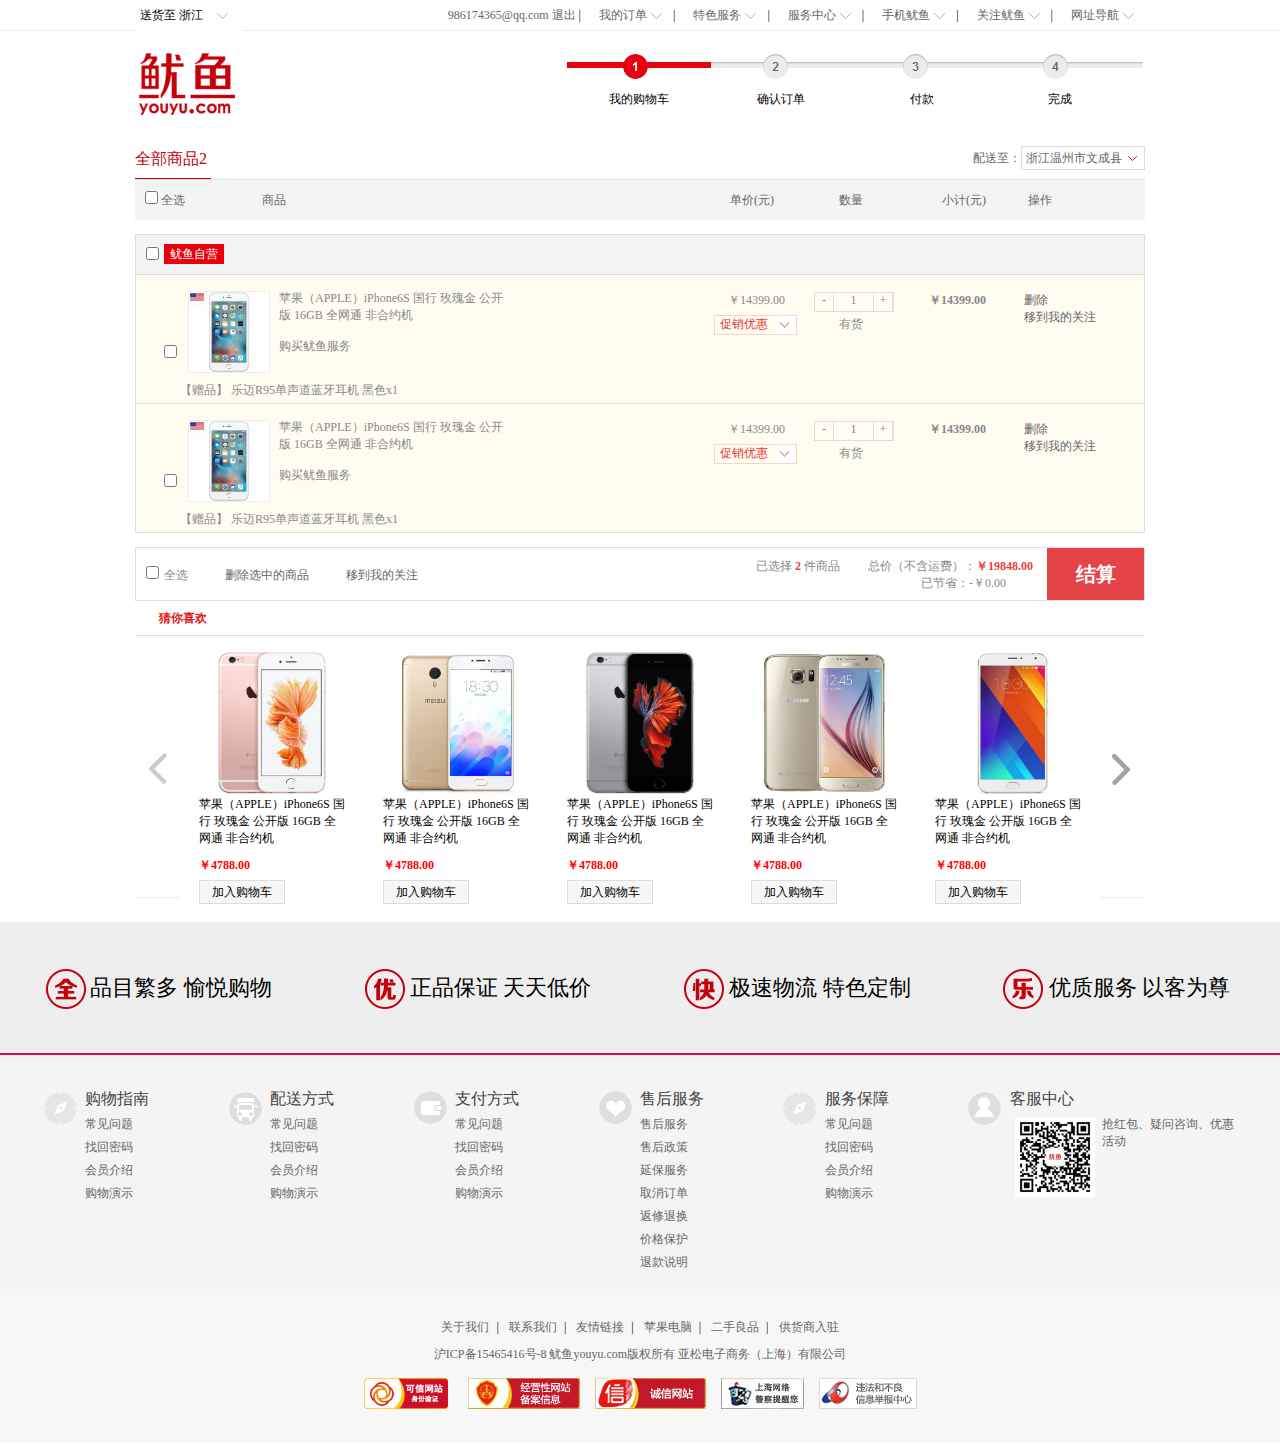
<file: Squid network/buycar.html>
<!DOCTYPE HTML PUBLIC "-//W3C//DTD HTML 4.01 Transitional//EN"
"http://www.w3.org/TR/html4/loose.dtd">
<html>
<head>
<meta http-equiv="Content-Type" content="text/html; charset=utf-8">
<title>购物车——物品</title>
<link rel="stylesheet" href="css/common.css">
<link rel="stylesheet" href="css/style.css">
<link rel="stylesheet" href="css/buycar.css">
</head>

<body>
<div class="top">
		<div class="top_center">
			<div class="ship">
				送货至
				<em>浙江</em>
				<span class="jt_down"></span>			
			</div>
			<ul class="top_bars">
				<li><a href="#">986174365@qq.com 退出</a> |</li>
				<li><a href="#">我的订单</a><span class="jt_down"></span>|</li>
				<li><a href="#">特色服务</a><span class="jt_down"></span>|</li>
				<li><a href="#">服务中心</a><span class="jt_down"></span>|</li>
				<li><a href="#">手机鱿鱼</a><span class="jt_down"></span>|</li>
				<li><a href="#">关注鱿鱼</a><span class="jt_down"></span>|</li>
				<li><a href="#">网址导航</a><span class="jt_down"></span></li>
			</ul>		
		</div>
	</div>
	<div class="header3">
		<img class="logopic" src="images/logo.png" alt="">
		<div class="right">
			<img class="jindu" src="images/buycar/0803wan_03.png" alt="">
			<ul>
				<li class="first">我的购物车</li>
				<li>确认订单</li>
				<li class="third">付款</li>
				<li>完成</li>
			</ul>
		</div>
	</div>
	<!--  全部商品 -->
	<div class="qbsp"> 
		<span>全部商品2</span><b>配送至：<i>浙江温州市文成县</i></b>
		<div class="xz">
			<dl>
			  <dd><input type="checkbox">&nbsp;全选</dd>
			  <dd class="sp">商品</dd>
			  <dd>单价(元)</dd>
			  <dd class="sl">数量</dd>
			  <dd class="xj">小计(元)</dd>
			  <dd>操作</dd>
			</dl>
		</div>
	</div>
	<!-- 鱿鱼自营 -->
	<div class="yyzy">
		<div class="yyzy_title">
			<input type="checkbox">&nbsp;<span>鱿鱼自营</span>
		</div>
		<dl class="yyzy_list">
			<dd>
				<ul>
					<li class="list1">
						<input type="checkbox">
							<img src="images/buycar/08030_07.png" alt="">
							<div class="zeng">
								<p>苹果（APPLE）iPhone6S 国行 玫瑰金 公开版 16GB 全网通 非合约机</p>
								<p>购买鱿鱼服务</p>
								
							</div>
						<div class="d">【赠品】 乐迈R95单声道蓝牙耳机 黑色x1</div>
					</li>
					<li class="list2">
						<h1>￥14399.00</h1>
						<h2>促销优惠</h2>
					</li>
					<li class="list3">
					<h2>
						<span>-</span><b>1</b><span>+</span></h2>
						<h1>有货</h1>
					</li>
					<li class="list4">
						￥14399.00
					</li>
					<li class="list5">
						<a href="#">删除</a><br>
						<a href="#">移到我的关注</a>
					</li>
				</ul>
			</dd>
			<dd>
				<ul>
					<li class="list1">
						<input type="checkbox">
							<img src="images/buycar/08030_07.png" alt="">
							<div class="zeng">
								<p>苹果（APPLE）iPhone6S 国行 玫瑰金 公开版 16GB 全网通 非合约机</p>
								<p>购买鱿鱼服务</p>
								
							</div>
						<div class="d">【赠品】 乐迈R95单声道蓝牙耳机 黑色x1</div>
					</li>
					<li class="list2">
						<h1>￥14399.00</h1>
						<h2>促销优惠</h2>
					</li>
					<li class="list3">
					<h2>
						<span>-</span><b>1</b><span>+</span></h2>
						<h1>有货</h1>
					</li>
					<li class="list4">
						￥14399.00
					</li>
					<li class="list5">
						<a href="#">删除</a><br>
						<a href="#">移到我的关注</a>
					</li>
				</ul>
			</dd>
		</dl>
	</div>
	<!-- 鱿鱼自营 -->
	<!-- 去结算 -->
	<div class="jiesuan">
		<div class="jiesuan_left">
			<input type="checkbox"><span>全选</span>	
			<a href="#">删除选中的商品</a>
			<a href="#">移到我的关注</a>
		</div>
		<div class="btn_js">结算</div>
		<div class="jiesuan_right">
			<b>已选择 <span>2</span> 件商品</b>
			<b>总价（不含运费）：<span>￥19848.00</span></b>
			<h1>已节省：-￥0.00</h1>
		</div>
		
	</div>
	<!-- 去结算 -->
<!-- 根据浏览猜你喜欢 -->
	<div class="cnxh">猜你喜欢</div>
	<div class="cnxh_list">
	<img src="images/buycar/jt_03.png" alt="">
		<ul>
			<li>
				<img src="images/buycar/0803wan_07.png" alt="">
				<p>苹果（APPLE）iPhone6S 国行 玫瑰金 公开版 16GB 全网通 非合约机</p>
				<h2>￥4788.00</h2>
				<span>加入购物车</span>
			</li>
			<li>
				<img src="images/buycar/0803wan_09.png" alt="">
				<p>苹果（APPLE）iPhone6S 国行 玫瑰金 公开版 16GB 全网通 非合约机</p>
				<h2>￥4788.00</h2>
				<span>加入购物车</span>
			</li>
			<li>
				<img src="images/buycar/0803wan_11.png" alt="">
				<p>苹果（APPLE）iPhone6S 国行 玫瑰金 公开版 16GB 全网通 非合约机</p>
				<h2>￥4788.00</h2>
				<span>加入购物车</span>
			</li>
			<li>
				<img src="images/buycar/0803wan_13.png" alt="">
				<p>苹果（APPLE）iPhone6S 国行 玫瑰金 公开版 16GB 全网通 非合约机</p>
				<h2>￥4788.00</h2>
				<span>加入购物车</span>
			</li>
			<li>
				<img src="images/buycar/0803wan_15.png" alt="">
				<p>苹果（APPLE）iPhone6S 国行 玫瑰金 公开版 16GB 全网通 非合约机</p>
				<h2>￥4788.00</h2>
				<span>加入购物车</span>
			</li>
		</ul>
		<img src="images/buycar/jt_05.png" alt="">
	</div>
<!-- 根据浏览猜你喜欢的 -->
<!-- 版权信息开始 -->

<div class="footer2">
	<div class="about">
		<ul>
			<li><span class="quan"></span>品目繁多 愉悦购物</li>
			<li><span class="you"></span>正品保证 天天低价</li>
			<li><span class="kuai"></span>极速物流 特色定制</li>
			<li class="last"><span class="le"></span>优质服务 以客为尊</li>
		</ul>
	</div> 
	 <!-- about结束 -->
	<!--  info开始 -->
	<div class="info">
		<div class="info_center">
			<div class="guide">
				<span class="guide_pic"></span>
					<dl>
						<dt>购物指南</dt>
						<dd><a href="#">常见问题</a></dd>
						<dd><a href="#">找回密码</a></dd>
						<dd><a href="#">会员介绍</a></dd>
						<dd><a href="#">购物演示</a></dd>
					</dl>
			</div>
			<div class="guide">
				<span class="express_pic"></span>
					<dl>
						<dt>配送方式</dt>
						<dd><a href="#">常见问题</a></dd>
						<dd><a href="#">找回密码</a></dd>
						<dd><a href="#">会员介绍</a></dd>
						<dd><a href="#">购物演示</a></dd>
					</dl>
			</div>
			<div class="guide">
				<span class="pay_pic"></span>
					<dl>
						<dt>支付方式</dt>
						<dd><a href="#">常见问题</a></dd>
						<dd><a href="#">找回密码</a></dd>
						<dd><a href="#">会员介绍</a></dd>
						<dd><a href="#">购物演示</a></dd>
					</dl>
			</div>
			<div class="guide">
				<span class="shouhou_pic"></span>
					<dl>
						<dt>售后服务</dt>
						<dd><a href="#">售后服务</a></dd>
						<dd><a href="#">售后政策</a></dd>
						<dd><a href="#">延保服务</a></dd>
						<dd><a href="#">取消订单</a></dd>
						<dd><a href="#">返修退换</a></dd>
						<dd><a href="#">价格保护</a></dd>
						<dd><a href="#">退款说明</a></dd>
					</dl>
			</div>
			<div class="guide">
				<span class="baozhang_pic"></span>
					<dl>
						<dt>服务保障</dt>
						<dd><a href="#">常见问题</a></dd>
						<dd><a href="#">找回密码</a></dd>
						<dd><a href="#">会员介绍</a></dd>
						<dd><a href="#">购物演示</a></dd>
					</dl>
			</div>
			<div class="zhongxin">
				<span class="kefu_pic"></span>
					<dl>
						<dt>客服中心</dt>
						<dd><span class="erweima"></span><a href="#">抢红包、疑问咨询、优惠<br>活动</a></dd> 	
					</dl>
			</div>
		</div>
	</div>
	<!-- info结束 -->
	<div class="copyright">
		<div class="copyright_center">
			<div class="links2">
				<a href="#">关于我们</a><span>|</span>
				<a href="#">联系我们</a><span>|</span>
				<a href="#">友情链接</a><span>|</span>
				<a href="#">苹果电脑</a><span>|</span>
				<a href="#">二手良品</a><span>|</span>
				<a href="#">供货商入驻</a>
			</div>
			<h1>沪ICP备15465416号-8 鱿鱼youyu.com版权所有 亚松电子商务（上海）有限公司</h1>
			<img src="images/icons/police_03.png" alt="">
		</div>
	</div>
	
</div>  <!-- footer2结束 -->

<!-- 版权信息结束 -->

</body>
</html>
</file>
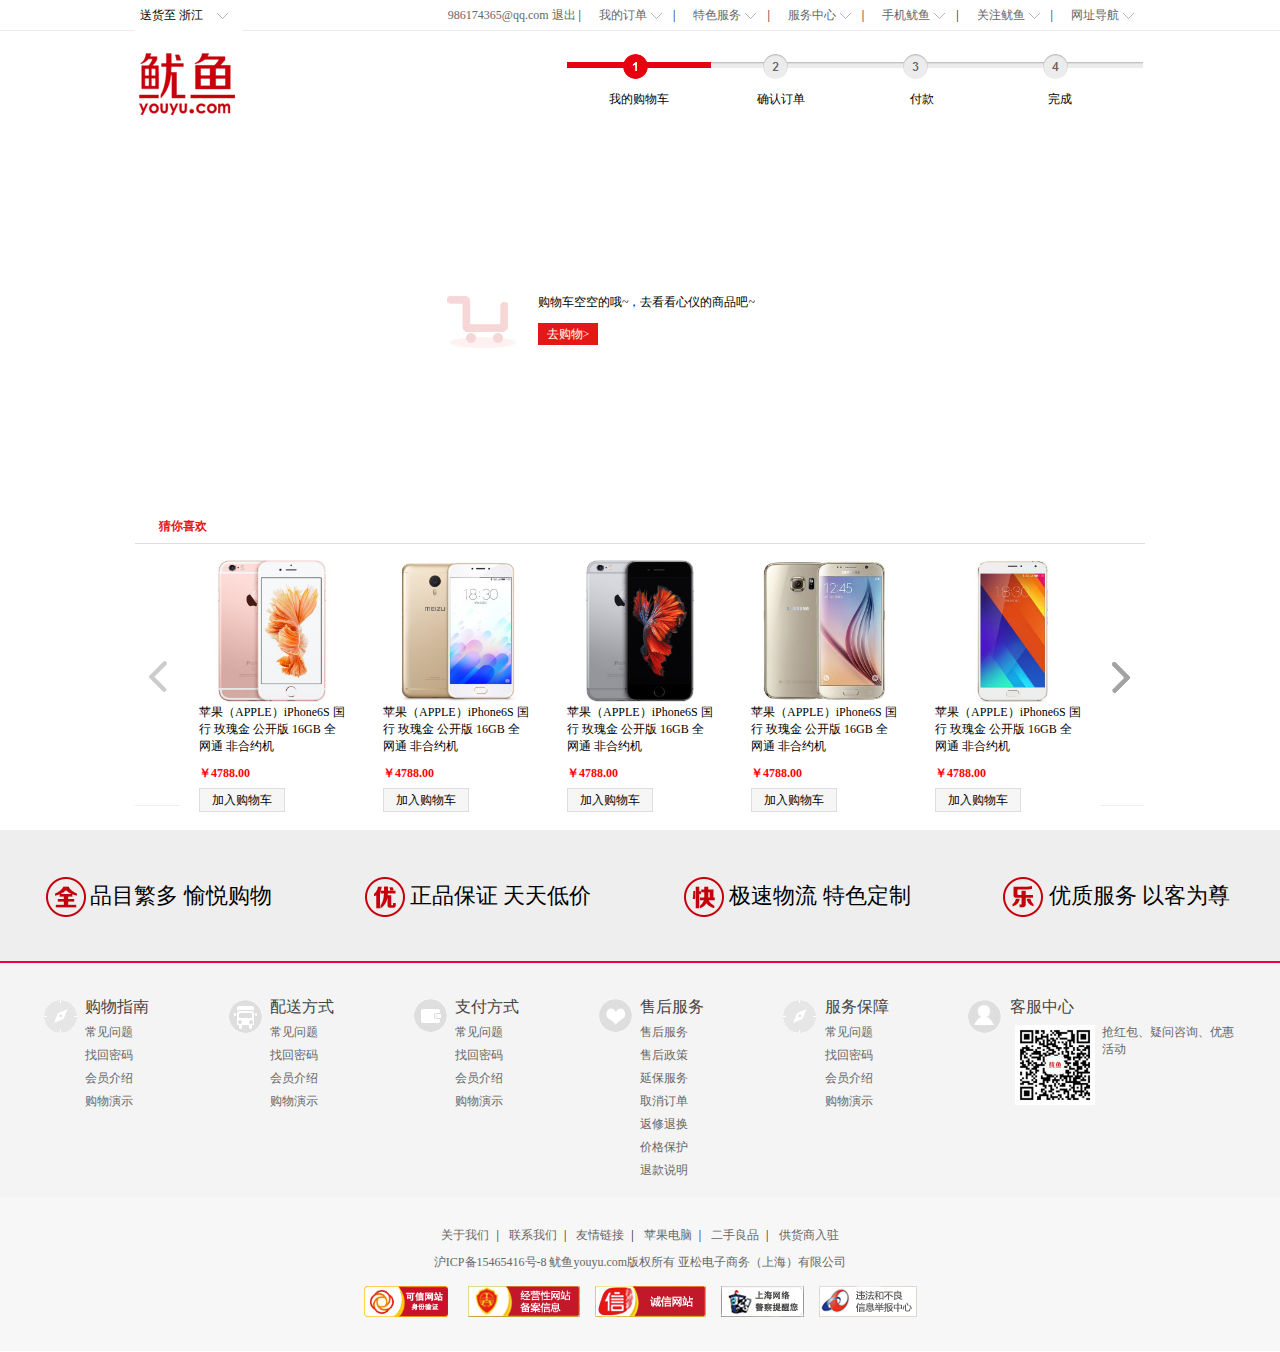
<file: Squid network/buycar_empty.html>
<!DOCTYPE HTML PUBLIC "-//W3C//DTD HTML 4.01 Transitional//EN"
"http://www.w3.org/TR/html4/loose.dtd">
<html>
<head>
<meta http-equiv="Content-Type" content="text/html; charset=utf-8">
<title>购物车——空</title>
<link rel="stylesheet" href="css/common.css">
<link rel="stylesheet" href="css/style.css">
<link rel="stylesheet" href="css/buycar.css">
</head>

<body>
<div class="top">
		<div class="top_center">
			<div class="ship">
				送货至
				<em>浙江</em>
				<span class="jt_down"></span>			
			</div>
			<ul class="top_bars">
				<li><a href="#">986174365@qq.com 退出</a> |</li>
				<li><a href="#">我的订单</a><span class="jt_down"></span>|</li>
				<li><a href="#">特色服务</a><span class="jt_down"></span>|</li>
				<li><a href="#">服务中心</a><span class="jt_down"></span>|</li>
				<li><a href="#">手机鱿鱼</a><span class="jt_down"></span>|</li>
				<li><a href="#">关注鱿鱼</a><span class="jt_down"></span>|</li>
				<li><a href="#">网址导航</a><span class="jt_down"></span></li>
			</ul>		
		</div>
	</div>
	<div class="header3">
		<img class="logopic" src="images/logo.png" alt="">
		<div class="right">
			<img class="jindu" src="images/buycar/0803wan_03.png" alt="">
			<ul>
				<li class="first">我的购物车</li>
				<li>确认订单</li>
				<li class="third">付款</li>
				<li>完成</li>
			</ul>
		</div>
	</div>
	
	<div class="gobuy">
		<div class="gobuy_a">
			<img src="images/buycar/0803w_03.png" alt="">
			<h1>购物车空空的哦~，去看看心仪的商品吧~</h1>
			<input type="submit" value="去购物>">
		</div>
	</div>
	
	<div class="cnxh">猜你喜欢</div>
	<div class="cnxh_list">
	<img src="images/buycar/jt_03.png" alt="">
		<ul>
			<li>
				<img src="images/buycar/0803wan_07.png" alt="">
				<p>苹果（APPLE）iPhone6S 国行 玫瑰金 公开版 16GB 全网通 非合约机</p>
				<h2>￥4788.00</h2>
				<span>加入购物车</span>
			</li>
			<li>
				<img src="images/buycar/0803wan_09.png" alt="">
				<p>苹果（APPLE）iPhone6S 国行 玫瑰金 公开版 16GB 全网通 非合约机</p>
				<h2>￥4788.00</h2>
				<span>加入购物车</span>
			</li>
			<li>
				<img src="images/buycar/0803wan_11.png" alt="">
				<p>苹果（APPLE）iPhone6S 国行 玫瑰金 公开版 16GB 全网通 非合约机</p>
				<h2>￥4788.00</h2>
				<span>加入购物车</span>
			</li>
			<li>
				<img src="images/buycar/0803wan_13.png" alt="">
				<p>苹果（APPLE）iPhone6S 国行 玫瑰金 公开版 16GB 全网通 非合约机</p>
				<h2>￥4788.00</h2>
				<span>加入购物车</span>
			</li>
			<li>
				<img src="images/buycar/0803wan_15.png" alt="">
				<p>苹果（APPLE）iPhone6S 国行 玫瑰金 公开版 16GB 全网通 非合约机</p>
				<h2>￥4788.00</h2>
				<span>加入购物车</span>
			</li>
		</ul>
		<img src="images/buycar/jt_05.png" alt="">
	</div>

<!-- 版权信息开始 -->

<div class="footer2">
	<div class="about">
		<ul>
			<li><span class="quan"></span>品目繁多 愉悦购物</li>
			<li><span class="you"></span>正品保证 天天低价</li>
			<li><span class="kuai"></span>极速物流 特色定制</li>
			<li class="last"><span class="le"></span>优质服务 以客为尊</li>
		</ul>
	</div> 
	 <!-- about结束 -->
	<!--  info开始 -->
	<div class="info">
		<div class="info_center">
			<div class="guide">
				<span class="guide_pic"></span>
					<dl>
						<dt>购物指南</dt>
						<dd><a href="#">常见问题</a></dd>
						<dd><a href="#">找回密码</a></dd>
						<dd><a href="#">会员介绍</a></dd>
						<dd><a href="#">购物演示</a></dd>
					</dl>
			</div>
			<div class="guide">
				<span class="express_pic"></span>
					<dl>
						<dt>配送方式</dt>
						<dd><a href="#">常见问题</a></dd>
						<dd><a href="#">找回密码</a></dd>
						<dd><a href="#">会员介绍</a></dd>
						<dd><a href="#">购物演示</a></dd>
					</dl>
			</div>
			<div class="guide">
				<span class="pay_pic"></span>
					<dl>
						<dt>支付方式</dt>
						<dd><a href="#">常见问题</a></dd>
						<dd><a href="#">找回密码</a></dd>
						<dd><a href="#">会员介绍</a></dd>
						<dd><a href="#">购物演示</a></dd>
					</dl>
			</div>
			<div class="guide">
				<span class="shouhou_pic"></span>
					<dl>
						<dt>售后服务</dt>
						<dd><a href="#">售后服务</a></dd>
						<dd><a href="#">售后政策</a></dd>
						<dd><a href="#">延保服务</a></dd>
						<dd><a href="#">取消订单</a></dd>
						<dd><a href="#">返修退换</a></dd>
						<dd><a href="#">价格保护</a></dd>
						<dd><a href="#">退款说明</a></dd>
					</dl>
			</div>
			<div class="guide">
				<span class="baozhang_pic"></span>
					<dl>
						<dt>服务保障</dt>
						<dd><a href="#">常见问题</a></dd>
						<dd><a href="#">找回密码</a></dd>
						<dd><a href="#">会员介绍</a></dd>
						<dd><a href="#">购物演示</a></dd>
					</dl>
			</div>
			<div class="zhongxin">
				<span class="kefu_pic"></span>
					<dl>
						<dt>客服中心</dt>
						<dd><span class="erweima"></span><a href="#">抢红包、疑问咨询、优惠<br>活动</a></dd> 	
					</dl>
			</div>
		</div>
	</div>
	<!-- info结束 -->
	<div class="copyright">
		<div class="copyright_center">
			<div class="links2">
				<a href="#">关于我们</a><span>|</span>
				<a href="#">联系我们</a><span>|</span>
				<a href="#">友情链接</a><span>|</span>
				<a href="#">苹果电脑</a><span>|</span>
				<a href="#">二手良品</a><span>|</span>
				<a href="#">供货商入驻</a>
			</div>
			<h1>沪ICP备15465416号-8 鱿鱼youyu.com版权所有 亚松电子商务（上海）有限公司</h1>
			<img src="images/icons/police_03.png" alt="">
		</div>
	</div>
	
</div>  <!-- footer2结束 -->

<!-- 版权信息结束 -->

</body>
</html>
</file>
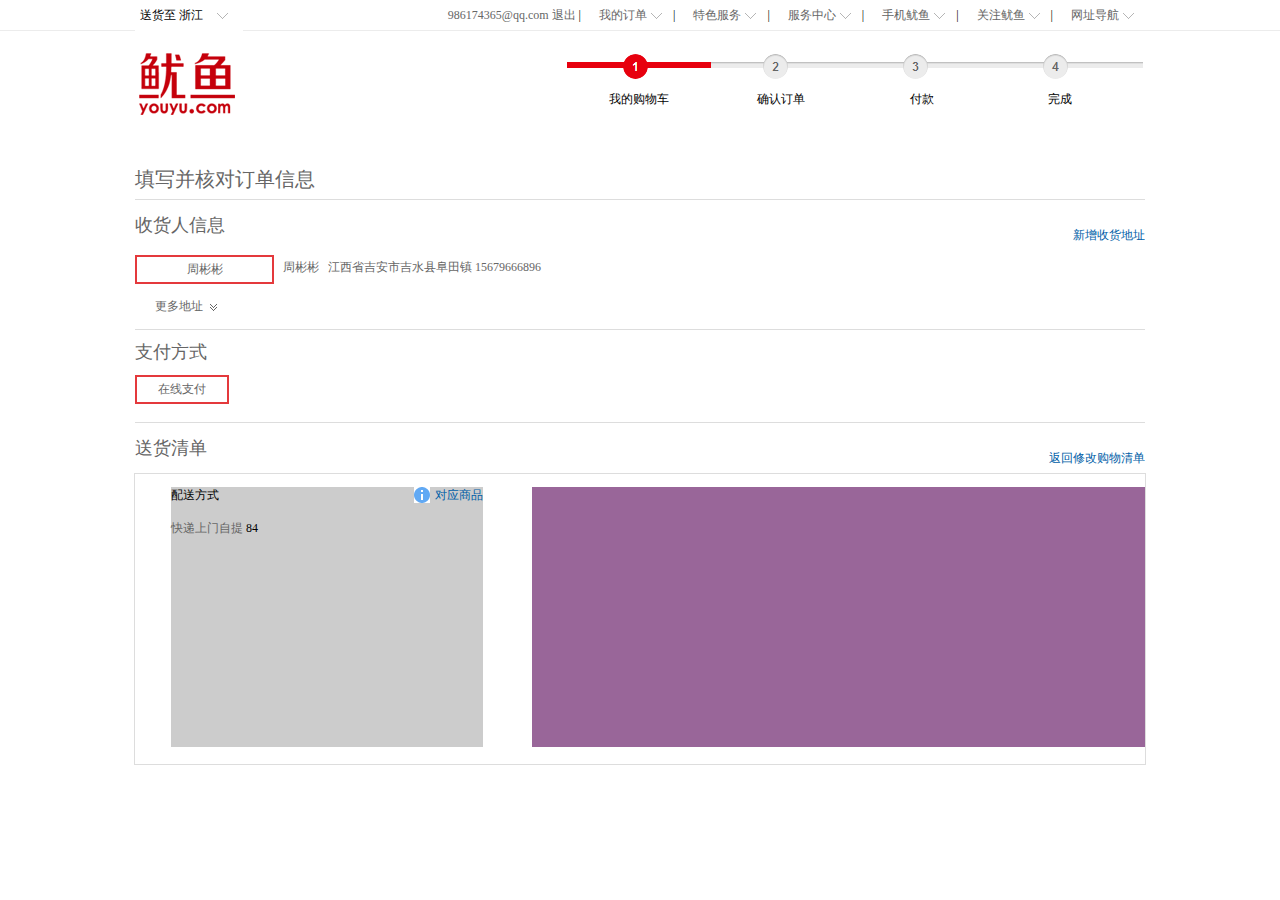
<file: Squid network/ensure.html>
<!DOCTYPE HTML PUBLIC "-//W3C//DTD HTML 4.01 Transitional//EN"
"http://www.w3.org/TR/html4/loose.dtd">
<html>
<head>
<meta http-equiv="Content-Type" content="text/html; charset=utf-8">
<title>确认订单页面</title>
<link rel="stylesheet" href="css/common.css">
<link rel="stylesheet" href="css/style.css">
<link rel="stylesheet" href="css/buycar.css">
</head>

<body>
<!-- 购物车确认订单头部 -->
<div class="top">
		<div class="top_center">
			<div class="ship">
				送货至
				<em>浙江</em>
				<span class="jt_down"></span>			
			</div>
			<ul class="top_bars">
				<li><a href="#">986174365@qq.com 退出</a> |</li>
				<li><a href="#">我的订单</a><span class="jt_down"></span>|</li>
				<li><a href="#">特色服务</a><span class="jt_down"></span>|</li>
				<li><a href="#">服务中心</a><span class="jt_down"></span>|</li>
				<li><a href="#">手机鱿鱼</a><span class="jt_down"></span>|</li>
				<li><a href="#">关注鱿鱼</a><span class="jt_down"></span>|</li>
				<li><a href="#">网址导航</a><span class="jt_down"></span></li>
			</ul>		
		</div>
	</div>
	<div class="header3">
		<img class="logopic" src="images/logo.png" alt="">
		<div class="right">
			<img class="jindu" src="images/buycar/0803wan_03.png" alt="">
			<ul>
				<li class="first">我的购物车</li>
				<li>确认订单</li>
				<li class="third">付款</li>
				<li>完成</li>
			</ul>
		</div>
</div>
	<!-- 购物车确认订单头部 -->
	
<div class="txxx">填写并核对订单信息</div>
<div class="adress">
	<h1>收货人信息<a href="#">新增收货地址</a></h1>
	
	<div class="adress1"><i>周彬彬</i>周彬彬 &nbsp; 江西省吉安市吉水县阜田镇 15679666896</div>
	<div class="more_adress"> <a class="" href="#">更多地址</a></div>
</div>
<div class="payfor">
	<h1>支付方式</h1>	
	<div class="payfor1"><i>在线支付</i></div>
</div>		

<div class="adress hou">
	<h1>送货清单<a href="#">返回修改购物清单</a></h1>
</div>

<div class="shqd">
	<div class="psfs">
		<div class="psfs_title">
			<b>配送方式</b>
			<a href="#">对应商品</a>
			<span></span>
		</div>
		<div>
		<a href="#">快递</a><a href="#">上门自提</a>
		84
		</div>
		
	</div>
	<div class="sj">
		
	</div>
</div>
</body>
</html>
</file>
<file: ShenHua/css/main.css>
/* CSS Document */
/*头部*/
.header{}
.header .banner1{ overflow:hidden;}
.banner1 table{width:560px; margin:5px 90px 5px 0; border-spacing:0px;/*消除边框之间的多余，解决多余的4px问题*/ float:right;} 
.banner1 .search{ border:1px solid #d8d8d8; width:165px;}
.search input{ height:28px; border:0px; float:left; margin:0px; width:130px;}
.search span{ width:28px; height:28px; background:url(../images/search_03.png) no-repeat center; float:left; cursor:pointer;}
.header .banner2{ height:85px;}
.banner2 .logo{ width:185px; height:55px; float:left; margin:20px 0 10px 90px; background:url(../images/logo.png) no-repeat center;}
.nav{ overflow:hidden; float:right; margin:45px 60px 15px 0;}
.nav li{ float:left; height:25px; line-height:25px;}
.nav a{ color:#000; margin-right:55px; font-size:16px; font-weight:bolder;}

/*广告*/
.ad{ height:505px; background:url(../images/ad.png) no-repeat center; background-color:#00F;}

/*标题*/
.banner span{ display:block; width:640px; height:75px; background:url(../images/index_text.png) no-repeat center; margin:50px auto;}

/*内容*/
.content{ width:1170px; margin:0 auto; color:#666666;}
.content .banner3{}
.banner3 ul{ overflow:hidden;}
.banner3 ul li{ width:270px; height:170px; float:left; background-color:#FFF;}
.banner3 ul .split{ width:30px; background-color:fff;}
.banner3 h1{ font-size:16px; font-weight:bold; text-align:center; height:20px; line-height:20px; margin:15px auto; color:#000;}
.banner3 a{ color:#e10600;}

.banner4 ul{ overflow:hidden;}
.banner4 .left{ margin-right:30px; float:left; background-color:#FFF;}
.banner4 .left h1{ overflow:hidden;}
.banner4 h1 span{ font-size:24px; height:30px; float:left; line-height:30px; color:#e10600; margin:18px 0;}
.banner4 h1 a{ height:30px; float:right; line-height:30px; color:#e10600; font-size:16px; margin:18px 0;}
.banner4 .tabs{ overflow:hidden;}
.banner4 .tabs a{ float:left; height:20px; width:110px; text-align:center; color:#666; padding:10px 0px; border-bottom:1px dashed #d8d8d8; border-left:1px dashed #d8d8d8; border-top:1px dashed #d8d8d8;}
.banner4 .tabs a.last{ border-right:1px dashed #d8d8d8;}
.banner4 .news a{float:left; height:20px; color:#666; padding:10px 0px; text-align:left;}
.banner4 .news .newsc{ width:110px; border-bottom:1px solid #d8d8d8;}
.banner4 .news .newst{ width:610px; border-bottom:1px dashed #d8d8d8; padding-left:20px; text-align:20px;}
.banner4 .right{ width:350px; height:450px; float:left; background-color:#Fff; position:relative;}
.banner4 .right img{ position:absolute; margin-top:50px; padding:0px;; display:block;}
.banner5 h1{ font-size:24px; color:#e10600;}
.banner5 p{ font-size:14px; color:#666666;}
.banner5 p a{  color:#e10600;}
.banner5 ul{ overflow:hidden; margin-bottom:50px;}
.banner5 ul li{ float:left; width:170px; height:260px; margin-right:30px; overflow:hidden;}
.banner5 ul .split{ margin-right:0px;}
.banner5 ul li img{ border:0px; display:block;}
.banner5 ul a{font-size:14px; color:#e10600; float:left;}
/*底部*/
.footer{ height:330; background:#333333;}
.footer ul{ width:1170px; margin:0 auto; overflow:hidden;}
.footer ul li{float:left;}
.footer ul li h1{ height:30px; font-size:20px; color:#FFF; border-bottom:1px dashed #ccc; padding-bottom:10px;}
.footer ul .left{ width:375px; height:243px; margin-right:22px;}
.footer .left p{ font-size:14px; color:#ccc;}
.footer .left img1{}
.footer .left img2{}
.footer ul .center{ width:370px; height:246px; margin-right:23px; overflow:hidden;}
.footer .center div{ float:left;}
.footer .center dd{ color:#CCC; border-bottom:1px dashed #ccc; margin-top:6px; padding-bottom:6px;}
.footer ul .right{width:370px; height:300px;}
.footer .right dd{ color:#ccc; margin:5px 10px;}
.footer .right .inp{ border:1px solid #d8d8d8; width:268px; overflow:hidden;}
.footer .right input{ height:28px; border:0px; margin:0px; width:240px; float:left; color:#ccc;}
.footer .right span{ width:28px; height:28px; background:url(../images/search_03.png) no-repeat center; float:left; cursor:pointer; background-color:#FFF;}
/*版权*/
.copyright{background:#666666; overflow:hidden;}
.copyright div{ margin:-10px; height:35px;float:left; color:#FFF;}
.copyright div dd{}
.copyright .bq{ float:right; margin:10px 40px;}
</file>
<file: Shop car/css/common.css>
/* CSS Document */
*,dl,dd{ margin:0px; padding:0px; font-size:12px; font-family:"微软雅黑","宋体"}
ul{ padding:0; margin:0px;}
img{ border:none; display:block;}
h1,h2,h3,h4{ font-weight:normal;}
a{ text-decoration:none; color:#666666;}
li{ list-style-type:none;}
em{ font-style:normal;}
i{ list-style-type:none; font-style:normal;}
b{ font-weight:normal;}
</file>
<file: Shop car/css/style.css>
/* CSS Document */

/* --------------登录页面---------- */
.header1{ width:1024px; margin:0 auto;}
.header1 img{ padding:12px 0;}
.content1{ background-color:#63be8f; }
.content1 .loginbox{ width:1024px; height:605px; margin:0 auto; background:url(../images/bg_login.png) no-repeat center; position:relative;}
.loginbox .loginform{ width:385px; background-color:#FFFFFF; position:absolute; right:0px; top:110px;}
.loginform h1{ font-size:20px; color:#666689; margin:20px 0 0 20px;}
.loginform .msg1{ width:340px; height:24px; line-height:24px; color:#666666; margin:10px 0px 10px 20px; background-color:#fff6d2; border:1px solid #ffe57d;overflow:hidden;}
.loginform .msg1 .light{ width:18px; height:18px; float:left; background:url(../images/icons/light_03.png) no-repeat center; margin:3px 8px;}
.loginform .msg1 .txt{ height:18px; line-height:18px; float:left; margin:3px 0px;}
.loginform .si_box{ width:340px; overflow:hidden; margin:0 0 20px 20px;  border:1px solid #bdbdbd;}
.usr_span,.pwd_span{width:38px; height:38px; float:left; border-right:1px solid #bdbdbd;  background: #f3f3f3 url(../images/icons/icon_04.jpg) no-repeat center;}
.pwd_span{ background:#f3f3f3 url(../images/icons/icon_05.jpg) no-repeat center;}
.loginform .si_box input{ width:200px; float:left; border:none; height:20px; margin:9px 10px;}

.forget_box{ width:340px; margin:-12px 0  0 20px; overflow:hidden;}
.forget_box .box1{ float:left; line-height:20px; }
.forget_box .box2{ float:right; line-height:20px; background:url(../images/icons/icon_06.png) no-repeat left; padding-left:25px;}
.loginform input.btn_submit{ width:338px; height:33px; background-color:#e4393c; border:1px solid #cb2a2d; margin:28px 0 28px 20px; color:#FFFFFF; font-size:20px; cursor:pointer;}
.loginform p{ margin-left:20px;}
.loginform .com_icons{ margin:5px 0 20px 20px; overflow:hidden; width:340px; }
.loginform .com_icons .tencent{ float:left; width:34px; height:34px; background:url(../images/icons/icon_03.png) no-repeat center; margin:0 10px; cursor:pointer;}
.footer1{ color:#666666;}
.footer1 .links{ width:550px; margin:0 auto; padding:20px;}
.footer1 .links a{ padding:0px 18px;}
.footer1 .icp{ width:550px; margin:0 auto; text-align:center; }
.footer1 img{ margin:0 auto; margin:16px auto 70px auto;}


/* ----------注册页面------------------ */
.container2{ background-color:#f2f2f2;}
.header2{ width:1028px; margin:0 auto; height:116px; /* overflow:hidden;  */}
.header2 img{ /* height:64px;   114px*/ padding:25px 0; float:left;}
.header2 ul.tabs{ float:left;height:41px; margin-top:74px; overflow:hidden; margin-left:86px; position:relative; top:2px;}
.header2 ul.tabs li{ text-align:center; float:left; margin:0 4px; padding-left:45px; padding-right:20px; border:1px solid #dddddd; border-bottom:none;}
.header2 ul.tabs li.phone{ background:#FFFFFF url(../images/icons/icon_01.png) no-repeat 15px 10px;}
.header2 ul.tabs li.email{ background:#f7f6f7 url(../images/icons/icon_02.png) no-repeat 15px 10px;}
.header2 ul.tabs li.current{ border-top:2px solid #c51c1e;}
.header2 ul.tabs li a{ display:block; height:40px; line-height:40px;}
.header2 div{ float:right; margin-right:110px; margin-top:74px; height:40px; line-height:40px;}
.header2 div a{ color:#396ebe;}
.content2{ width:1026px; height:300px; margin:0 auto; border:1px solid #dddddd; background-color:#FFFFFF;}
.content2{ width:1026px; height:600px; margin:0 auto; border:1px solid #dddddd; border-bottom:none;background-color:#FFFFFF;}
.reg_form_1{ margin:15px 0 0 90px; font-size:14px; /* 有问题 */}
.reg_form_1 li{ overflow:hidden; margin:30px 0;}
.reg_form_1 li span{ float:left; height:40px; width:100px; line-height:40px; text-align:right;
padding-right:15px;}
.reg_form_1 li span em{ display:inline-block; vertical-align:middle; font-size:20px; color:#e54044; padding:0 5px;}
.reg_form_1 li input{ height:34px; width:260px; border:1px solid #cccccc; padding:2px; float:left;}
.reg_form_1 li a{ height:34px; line-height:34px; color:#396ebe;}
.reg_form_1 li div{ height:32px; width:104px; border:1px solid #dddddd; background-color:#f4f4f4; line-height:32px; text-align:center; float:left; margin:3px 16px;}
.reg_form_1 li div.yanzhengma{ height:38px; width:95px; border:1px solid #dddddd; background:url(../images/yanzhengma.png) no-repeat center; line-height:32px; text-align:center; float:left; margin:0px 10px;}
.content2 p{ margin:40px 0 34px 205px;}
.content2 p a{ color:#396ebe;}
.content2 .reg_btn /* input[type='submit'] */{ width:260px; height:34px; margin:0 0 34px 205px; background-color:#e54044; color:#ffffff; font-size:14px; font-weight:bold; cursor:pointer; border:none;}


/* --------首页------------ */
.top{ border-bottom: 1px solid #ececec;}
.top_center{ width:1200px; height:30px; margin:0 auto;}
.top_center .ship{ height:31px; width:108px; line-height:31px; text-align:center; background-color:#FFFFFF; position:relative; bottom:0px; float:left; }
.jt_down{ display:inline-block; vertical-align:middle; width:13px; height:10px; margin:0px 10px; background:url(../images/icons/3-鱿鱼网首页_03.png) no-repeat right; }
.top_center .top_bars{ float:right;}
.top_center .top_bars li{ float:left; height:30px; line-height:30px;}
.top_center .top_bars li a{ padding-left:18px;}
.top_bars li span.jt_down{ margin-left:3px;}
.header3{ width:1200px; margin:0 auto; overflow:hidden; }
.header3 img{ float:left; margin:20px 108px 20px 0; }
.header3 .search{ float:left; margin:20px 0 20px 10px; }
.header3 .searchbox{ border:1px solid #c5131e; overflow:hidden;}
.header3 .searchbox input{ border:none; height:34px; width:415px; float:left;}
.header3 .searchbox span{ float:left; width:86px; line-height:34px; text-align:center; color:#FFFFFF; background-color:#c5131e; font-size:14px; font-weight:bold; cursor:pointer;}
.header3 .search p{ height:32px; line-height:32px;}
.header3 .search p a{ padding:0 10px;}
.header3 .carbox{ float:right; margin:34px 0 44px 0;}
.header3 .carbox>div{float:left; height:30px; line-height:30px; border:1px solid #efefef;padding-left:32px; margin:0 10px;}
.header3 .myyy{background:#f7f7f7 url(../images/icons/myyy.png) no-repeat left;}
.header3 .myyy .sj_down{ margin:0 6px;}
.header3 .car{background:#f7f7f7 url(../images/icons/3-鱿鱼网首页_06.png) no-repeat left;}
.header3 .car .sj_right {margin:0 6px;}
.sj_down{display:inline-block;	vertical-align:middle; height:6px; width:10px; background:url(../images/icons/3-鱿鱼网首页_10.png) no-repeat center;}
.sj_right{ display:inline-block; vertical-align:middle; height:10px; width:6px; background:url(../images/icons/3-鱿鱼网首页_07.png) no-repeat center;}
.layout{ border-bottom:2px solid #c5000c;}
.top_nav1{ width:1200px; height:37px; margin:0 auto;}
.top_nav1 .allproduct{ float:left;height:38px;}
.top_nav1 .allproduct h1{ height:38px; width:194px; line-height:38px; padding-left:16px;  background-color:#c5000c; color:#FFFFFF; font-size:14px; font-weight:bold;}
.top_nav1 .allproduct .left_nav1{ width:208px; height:503px; border:1px solid #c5000c; background-color:#fff0f2;}
.top_nav1 .allproduct .left_nav1 li{ width:208px; height:71px; border-bottom:1px solid #e8e8e8;}
.top_nav1 .allproduct .left_nav1 li h2{ font-size:14px; font-weight:bold; padding:12px 0 10px 10px;}
.top_nav1 .allproduct .left_nav1 li a{ padding-left:10px; color:#010101;}
.top_nav1 .allproduct .left_nav1 li.last{ border:none;}
.top_nav1 .inner_nav{ float:left; overflow:hidden;}
.inner_nav li{ float:left; height:38px; line-height:38px; }
.inner_nav li a{ color:#000000; font-size:14px; font-weight:bold; padding:0 20px;}
.ad{ width:1200px; margin:0 auto; overflow:hidden;}
.ad .banner1{ float:right; width:696px; height:288px; /* border:1px solid #c5000c; */ margin:12px 10px 0 9px;}
.ad .banner1 .newest{ width:695px; height:203px; border:1px solid #efefef; overflow:hidden;}
.ad .banner1 .newest li{ float:left;}
.ad .banner1 .newest li.newest_first{ padding-left:15px;}
.ad .banner1 .newest li.newest_second{ width:205px; height:203px; border-left:1px solid #efefef; border-right:1px solid #efefef;}
.ad .banner2{ float:right; width:273px; height:491px; margin-top:12px;  border:1px solid #dddddd;}
.ad .banner2 .list{ width:273px; height:35px; line-height:35px; overflow:hidden; }
.ad .banner2 .list h1{ display:block;/*  height:35px; line-height:35px; */ font-size:16px; color:#888888; float:left; padding-left:10px;}
.ad .banner2 .list a{ display:block; /* height:35px; line-height:35px; */ font-size:14px; color:#c5131e; float:right; padding-right:10px;}
.ad .banner2 .news{ border-top:1px solid #dddddd; }
.ad .banner2 .news li { overflow:hidden;}
.ad .banner2 .news li span{ float:left; width:5px; height:5px; background:url(../images/list-type_03.png) no-repeat center; margin:14px 0px 13px 9px;}
.ad .banner2 .news li a{ float:left;  color:#666666;padding:9px 0px 9px 12px; font-size:12px; }
.shop{ width:1200px; overflow:hidden; margin:15px auto;}
.shop ul{ overflow:hidden;}
.shop ul li{ width:291px; float:left; margin-right:11px; background:url(../images/p023.png) no-repeat center;}
.shop ul li.right{ margin-right:0px; background:url(../images/p021.jpg) no-repeat center;}
.shop ul li .desc{ padding:23px 0 0px 14px;  }
.shop ul li .desc h1{ font-size:18px; font-weight:bold;}
.shop ul li .desc h2{ padding:11px 0; color:#666666;}
.shop ul li .desc h2 a{ display:block; padding-top:8px;}
.shop ul li .desc span{ display:block; height:15px; color:#e0191d; padding-bottom:25px;}

.categroy{ width:1200px; margin:0 auto; overflow:hidden; margin-bottom:15px;}
.categroy .product{ float:left; width:1200px; border-bottom:2px solid #efefef; height:38px; line-height:38px; }
.categroy .product span{ width:23px; height:26px; float:left; background:url(../images/icons/1_03.png) no-repeat center; padding:6px 12px 0 0;}
.categroy .product h1{ float:left; font-size:20px; color:#333333; padding-right:90px; }
.categroy .product i{ width:140px; float:left; color:#ed0043; text-align:center; border-bottom:2px solid #ed0043;}
.categroy .chinaproduct{ width:190px; float:left; overflow:hidden;}
.categroy .chinaproduct dl{ width:95px; padding-top:5px; float:left;}
.categroy .chinaproduct dl dd{ padding-left:10px; }
.categroy .chinaproduct dl dd a{ display:block; padding:5px 0; font-size:12px;}
.categroy ul{ width:1010px; float:left;}
.categroy ul img.ipad{ float:left; padding:1px 0;  border-bottom:1px solid #e4e4e4; border-left:1px solid #e4e4e4;}
.categroy ul li{ width:166px; float:left; border-bottom:1px solid #e4e4e4; border-left:1px solid #e4e4e4; overflow:hidden;}
.categroy ul li img{ padding:13px 39px; }
.categroy ul li .desc{ padding: 0 20px; float:left;}
.categroy ul li .desc h1{ padding:5px 0; color:#ed006e;}

.column{ width:1200px; height:300px; overflow:hidden; margin:0 auto; border:1px solid #e4e4e4;}
.column h1{ height:36px; line-height:36px; font-size:18px; padding-left:13px; border-bottom:1px solid #e4e4e4; border-top:1px solid #e4e4e4; color:#555555; background-color:#f4f4f4; }
.column .hot{ width:380px;  float:left; border-right:1px solid #e4e4e4; overflow:hidden;}
.column .hot .hot_1{ overflow:hidden;}
.column .hot .hot_1 img{ padding:35px 0 33px 10px; float:left; }
.column .hot .hot_2{ width:265px; float:left;}
.column .hot .hot_2 span{ width:30px; height:30px; float:left; background:url(../images/icons/icon_1_03.png) no-repeat center; padding:35px 0 0 15px;}
.column .hot .hot_2 h2{ font-size:12px; padding:25px 0 0 45px;	}
.column .hot .hot_2 h3{ display:block; width:240px; height:45px; font-size:12px; margin-top:20px; margin-left:20px; background-color:#f8f8f8; border-radius:8px; padding-top:10px; padding-left:5px; color:#3e3e3e;} 
.column .message{ width:517px; float:left; border-right:1px solid #e4e4e4; color:#3e3e3e;}
.column .message .message_1{ overflow:hidden; border-bottom:1px dotted #dddddd;}
.column .message .message_1 img{ padding:12px 15px 12px 12px; float:left; }
.column .message .message_2{ width:428px; float:left; overflow:hidden;}
.column .message .message_2 .one{ width:22px; height:22px; float:left; background:url(../images/icons/icon_1_10.png) no-repeat center; padding:22px 0 0px 0;}
.column .message .message_2 .two{ width:22px; height:22px; float:left; background:url(../images/icons/icon_1_14.png) no-repeat center; }
.column .message .message_2 h2{padding:15px 0 16px 0px;	}
.column .message .message_2 h3{ color:#6683d7; }
.column .iphone{  float:left; color:#3e3e3e;}
.column .iphone h4{height:36px; line-height:36px; font-size:18px;border-bottom:1px solid #e4e4e4; border-top:1px solid #e4e4e4; color:#ed0043; background-color:#f4f4f4; }
.column .iphone h4 span{ width:47px; display:block; padding-left:13px; border-bottom:1px solid #ed0043;}
.column .iphone .iphone_1{ overflow:hidden; border-bottom:1px dotted #dddddd;}
.column .iphone .iphone_1 img{ padding:9px 17px 8px 8px; float:left; }
.column .iphone .iphone_2{ width:218px; float:left; overflow:hidden;}
.column .iphone .iphone_2 h2{padding:13px 24px 12px 0px; }
.column .iphone .iphone_2 h3{ color:#ed0043;}

.footer2{height:522px; margin-top:18px;}
.footer2 .about{ background-color:#eeeeee; border-bottom:2px solid #ed0042;}
.footer2 .about ul{ width:1200px; margin:0 auto; overflow:hidden; }
.footer2 .about ul li{ float:left; height:131px; line-height:131px; font-size:22px; margin-right:88px;}
.footer2 .about ul li.last{ margin-right:0px;}
.footer2 .about ul li span{ display:block; width:45px; height:45px;  float:left; padding:43px 5px 45px 0;}
.footer2 .about ul li span.quan{ background:url(../images/icons/icon_1_17.png) no-repeat center;}
.footer2 .about ul li span.you{ background:url(../images/icons/icon_1_20.png) no-repeat center;}
.footer2 .about ul li span.kuai{ background:url(../images/icons/icon_1_23.png) no-repeat center;}
.footer2 .about ul li span.le{ background:url(../images/icons/icon_1_25.png) no-repeat center;}
.footer2 .info{background-color:#f4f4f4;}
.footer2 .info .info_center{width:1200px; margin:0 auto; padding-top:34px; padding-bottom:18px; overflow:hidden; }
.footer2 .info .info_center .guide{ width:115px; overflow:hidden; float:left; margin-right:70px; }
.footer2 .info .info_center span{ width:40px; height:40px; float:left;}
.footer2 .info .info_center span.guide_pic{background:url(../images/icons/icon_1_32.png) no-repeat center; }
.footer2 .info .info_center span.express_pic{background:url(../images/icons/icon_1_35.png) no-repeat center; }
.footer2 .info .info_center span.pay_pic{background:url(../images/icons/icon_1_37.png) no-repeat center; }
.footer2 .info .info_center span.shouhou_pic{background:url(../images/icons/icon_1_40.png) no-repeat center; }
.footer2 .info .info_center span.baozhang_pic{background:url(../images/icons/icon_1_43.png) no-repeat center; }
.footer2 .info .info_center span.kefu_pic{ background:url(../images/icons/icon_1_45.png) no-repeat center; }
.footer2 .info .info_center dl{ float:left; padding-left:5px;}
.footer2 .info .info_center dl dt{ font-size:16px; color:#444444;}
.footer2 .info .info_center dl dd{ padding-top:6px;}
.footer2 .info .info_center .zhongxin{ width:270px; float:left; }
.footer2 .info .info_center .zhongxin .erweima{ width:82px; height:82px; float:left; background:url(../images/icons/erweima03.png) no-repeat center; padding-right:10px;}

.footer2 .copyright{ background-color:#f7f7f7;}
.footer2 .copyright .copyright_center{width:1200px; margin:0 auto; text-align:center; }
.footer2 .copyright .copyright_center .links2{ padding:30px 0px 10px 0px; text-align:center;}
.footer2 .copyright .copyright_center .links2 a{ padding:0 7px;  }
.footer2 .copyright .copyright_center h1{ color:#666666;}
.footer2 .copyright .copyright_center img{ margin:0 auto; padding:11px 0 29px 0;}


/*------- 列表页-------- */
.hot_product{ width:1200px; margin:0 auto; margin-top:10px; background-color:#f1f1f1; overflow:hidden;}
.hot_product span{ width:75px; height:74px; float:left;  background:url(../images/icons/hot.png) no-repeat center; } 
.hot_product .remai{ width:250px; background-color:#FFF;margin:18px 30px 18px 0px; float:left;}
.hot_product .remai img{ float:left; padding:17px 10px 17px 10px;}
.hot_product .remai .desc{ float:left; width:127px; height:100px; padding-top:17px; color:#5e5d5c; }
.hot_product .remai .desc h1{ display:block; padding:8px 0px;}
.hot_product .remai .desc b{color:#ee1a27;}
.hot_product .remai .desc a{ display:block; width:94px; height:30; line-height:30px; background-color:#FFF; border:1px solid #e2e1e1; text-align:center;}
.hot_product .remai.remai1{  margin-left:-13px; }
.hot_product .remai.remai4{  margin-right:0px; }

.mobiles{ width:1200px; height:385px; margin:0 auto;}
.mobiles h1{ height:50px; line-height:50px; font-size:20px; color:#666666; font-weight:bold; }
.mobiles h1 span{ width:48px; padding-left:10px; font-weight:normal;}
.mobiles h2{ font-size:16px; color:#666666; font-weight:bold; height:35px; line-height:35px; background-color:#f1f1f1; border-bottom:1px solid #dddddd;}
.mobiles h2 span{ width:100px; padding-left:10px; font-weight:normal; font-size:14px;}

.mobiles ul{ border-bottom:1px solid #666;}
.mobiles ul li{ border-bottom:1px dotted #cccccc; overflow:hidden; }

.mobiles ul li span.pinpai{ width:105px; height:125px; display:block; float:left; padding:15px 0px 0 10px;}
.mobiles ul li .mobiles_kinds{ width:935px; float:left; padding-top:12px; overflow:hidden;}
.mobiles ul li .mobiles_kinds img{ border:1px solid gray; float:left;}
.mobiles ul li .more{ padding-top:12px; padding-left:20px; float:left;}
.mobiles ul li .more a{ padding-right:10px;}
.mobiles ul li .more a span{ width:22px; height:15px; float:left; margin-top:5px; padding: 10px 0 0 0; background:url(../images/icons/0801_27.png) no-repeat center; border:1px solid #999;}
.mobiles ul li .more a.duoxuan{ height:30px; line-height:30px;  border:1px solid #CCC; padding-bottom:6px;}
.mobiles ul li span.prices{ height:35px; padding:15px 75px 0 10px; float:left; }
.mobiles ul li .mobiles_kinds a{ margin-left:10px; }
.mobiles .position{ width:230px; height:25px; line-height:25px; text-align:center; border-bottom:1px solid #999; border-left:1px solid #999; border-right:1px solid #999;  margin:0 auto; position:relative; bottom:2px; background:#FFF;}

.main1{ width:1200px; height:45px; line-height:45px; background-color:#f1f1eb; margin:0 auto; margin-top:90px; padding-left:8px;}
.main1 a{ display:block; width:50px; height:26px; line-height:26px; border:1px solid #999; float:left; margin-top:9px; text-align:center; background-color:#FFF;}
.main1 a.first{ background-color:#e4393c; height:28px; color:#FFF; border:none;}
.main1 input{ margin-left:20px; width:142px; height:23px; padding:2px; float:left; margin-top:10px; border:1px solid #dddddd;}
.main1 span{ float:left;width:49px; height:27px; line-height:27px; text-align:center; background:#f7f7f7;margin-top:10px; border:1px solid #dddddd; cursor:pointer;}
.main2{ width:1200px; height:34px; line-height:34px; background-color:#f9f9f9; margin:0 auto;padding-left:8px;}
.main2 span{ color:#666; float:left}
.main2 a{ width:120px; height:25px; background:#FFF; text-align:center; float:left; border:1px solid #CCC; line-height:25px;margin-top:4px; margin-right:10px;}
.main3{ width:1200px; margin:0 auto;}
.main3 ul{ width:1225px; overflow:hidden;}
.main3 ul li{ width:220px;  background-color:#FFF; float:left; margin-top:24px; margin-right:25px;}
.main3 ul li h1{ color:#F00; font-size:18px; padding-left:10px; padding-top:8px;}
.main3 ul li h2{ color:#666666; font-size:16px; padding:5px 0 12px 10px; }
.main3 ul li .desc{ width:220px; height:55px; background:#f3f3f3 url(../images/icons/08092_03.png) no-repeat left top;}
.main3 ul li .desc h3{ margin-left:75px; padding-top:5px; color:#0086c4}
.main3 ul li .desc h4{ margin-left:11px; padding-top:5px;}
.main3 ul li .desc h4 img{ float:right;}
.main3 ul li .miao{ height:38px; width:218px; border:1px solid #CCC;}
.main3 ul li .miao span{ float:left; margin-top:10px; margin-left:5px;}
.main3 ul li .miao a{ float:left; height:40px; line-height:40px; margin-right:10px;}
.page{ width:1200px; height:35px; line-height:35px; margin:0 auto; margin-top:35px; margin-bottom:25px; text-align:center;}
.page a{ border:1px solid #dddddd; padding:8px 14px;}
.page a.first{ background-color:#e64e50; color:#FFFFFF;}
.page span{ padding:0px 6px; }

.jingxuan{ width:1200px; margin:0 auto; border:1px solid #d9d9d9;}
.jingxuan h1{ height:40px; line-height:40px; border-bottom:1px solid #d9d9d9; font-size:16px; padding-left:10px; }
.jingxuan ul{ width:1240px; overflow:hidden;}
.jingxuan ul li{ width:190px;  float:left; margin-left:43px;}
.jingxuan ul li img{ padding: 27px 17px 12px 18px;}
.jingxuan ul li h2{ font-weight:bold; color:#ff0000; padding-top:10px; padding-bottom:6px;}
.jingxuan ul li h3{ padding-bottom:16px;}

.sousuo{ width:1200px; background-color:#f6f6f6; margin:0 auto; margin-top:12px; overflow:hidden;}
.sousuo input{ width:410px; height:35px; border:1px solid #c5131e; float:left; margin:0 auto; padding-left:5px; margin-left:350px; margin-top:31px; margin-bottom:31px; }
.sousuo span{ float:left; width:85px; height:37px; line-height:37px; text-align:center; background-color:#c5131e;  margin-top:31px; color:#FFFFFF; font-size:18px;}
</file>
<file: Test assignments/theme/1/css/common.css>
@charset "utf-8";
/* CSS Document */
*{margin:0;padding:0}
html,body,div,ul,ol,li,dl,dt,dd,h1,h2,h3,h4,h5,h6,pre,form,p,blockquote,fieldset,input,abbr,article,aside,command,details,figcaption,figure,footer,header,hgroup,mark,meter,nav,output,progress,section,summary,time { 
	margin:0; padding:0;}
.clear{clear:both;height:0px;line-height:0px;font-size:0px;}
.pl5{padding-left:5px;}		
.pl10{padding-left:10px;}
.pl15{padding-left:15px;}
.pl55{padding-left:55px;}
.pl85{padding-left:85px;}
.pr5{padding-right:5px;}
.pr10{padding-right:10px;}
.pr15{padding-right:15px;}
.pt5{padding-top:5px;}	
.pt10{padding-top:10px;}
.pt15{padding-top:15px;}
.pb5{padding-bottom:5px;}	
.pb10{padding-bottom:10px;}
.pb15{padding-bottom:15px;}
.ml5{margin-left:5px;}	
.ml8{margin-left:8px;}	
.ml10{margin-left:10px;}
.ml15{margin-left:15px;}
.mr5{margin-right:5px}
.mr10{margin-right:10px}
.mr15{margin-right:15px}
.mt2{margin-top:2px;}
.mt5{margin-top:5px}
.mt10{margin-top:10px}
.mt15{margin-top:15px}
.mb5{margin-bottom:5px}
.mb10{margin-bottom:10px}
.mb15{margin-bottom:15px}
.rf{float:right;}
.lf{float:left}	
input,textarea,select{margin:0;padding:0;outline:none;}														
body{font-size:12px;margin:0;padding:0}
a{color:#222222; text-decoration:none}
a:hover{color:#df6f09; text-decoration:none}
ul{list-style:none;}
a img,img{border:none}
input[type="checkbox"],input[type="radio"]{vertical-align:middle;margin-right:2px;}	

input{
	border-top:1px solid #abadb3;
	border-right:1px solid #dbdfe6;
	border-bottom:1px solid #e3e9ef;
	border-left:1px solid #dbdfe6;}	
.fontRed{color:red;}	
.fontLv{color:#167413;}	
.fontGray{color:#c0c0c0;}
.fontblue{color:#0876B2;}
.fontu{ text-decoration:underline;}
.fontb{ font-weight:bold;}
.fontblue2{ color:#054F90;}
.hg22{line-height:22px;}	
.hg24{line-height:24px;}

.txtinput{
	padding:0px;width:99%;height:22px;line-height:22px;text-indent:.5em;margin:2px 0px;border-top:1px solid #707070;border-right:1px solid #ccc;border-bottom:1px solid #ccc;border-left:1px solid #707070}	
.txtarea{margin:0px;padding:0px;width:100%;height:100%;outline:none;resize:none;border:none;line-height:22px;overflow-y:scroll}	
.no_border{border:none;}	

.font_center{
	text-align:center;}
	
	/*背景颜色*/
.bgorange{
	background:orange}
.lheight20{
	line-height:20px;display:inline-block;padding:0px 5px;margin-left:1px;color:#fff}
.bggray{
	background:#9a9a9a}
</file>
<file: Test assignments/theme/1/css/style.css>
@charset "utf-8";
/* CSS Document */
body{
	height:auto;		
	background:#0261b1 url(../images/theme/bg.png) repeat-x;
	background-position:0 100%;
	background-attachment:fixed}
#top{
	width:100%;
	height:71px;
	background:url(../images/theme/topbg.png) repeat-x;}
#top .top{
	height:100%;
	padding:0px 10px;
	background:url(../images/theme/top.png) no-repeat;
	position:relative;}	
#top .t_logo{
	width:400px;
	height:100%;
	float:left;
	background:url(../images/theme/t_logo.png) no-repeat;}
#top .xk_logo{
	width:400px;
	height:100%;
	float:left;
	background:url(../images/theme/xk_logo.png) no-repeat;}
#top .xk_logo2{
	width:400px;
	height:100%;
	float:left;
	background:url(../images/theme/xk_logo2.png) no-repeat;}
#top .w_logo{
	width:400px;
	height:100%;
	float:left;
	background:url(../images/theme/w_logo.png) no-repeat;}
#top .x_logo{
	width:400px;
	height:100%;
	float:left;
	background:url(../images/theme/x_logo.png) no-repeat;}	

#top .s_logo{
	width:470px;
	height:100%;
	float:left;
	background:url(../images/theme/sxk_logo.png) no-repeat;}
#top .qmt_logo{
    width:400px;
    height:100%;
    float:left;
    background:url(../images/theme/qmt_logo.png) no-repeat;}
#top .tk_logo{
    width:300px;
    height:100%;
    float:left;
    background:url(../images/theme/tk_logo.png) no-repeat;}
#top .jwgl_logo{
    width:421px;
    height:100%;
    float:left;
    background:url(../images/theme/jwgl_logo.png) no-repeat;}
#top .t_sign{
	width:240px;
	height:34px;
	line-height:30px;
	text-align:center;
	position:absolute;
	top:0px;
	left:50%;
	margin-left:-120px;
	background:url(../images/theme/sign.png) no-repeat}	
#top .t_sign span{
	margin-right:5px}	
#top .t_exit	{
	color:blue;
	text-decoration:underline;}
#top .t_icon{
	float:right;}	
#top .t_icon li{
	width:52px;
	height:68px;
	float:left;}	
.t_icon li .t1,.t_icon li .t2,.t_icon li .t3,.t_icon li .t4{
	display:inline-block;
	width:100%;
	height:100%;
	text-align:center;
	position:relative;
	vertical-align:bottom;
	background:url(../images/icon/desktopicon.png) no-repeat;}		
.t_icon li .t1{
	background-position:0px 0px}
.t_icon li .t2{
	background-position:-123px 0px}	
.t_icon li .t3{
	background-position:-183px 0px}
.t_icon li .t4{
    background:url(../images/icon/zsicom.png) center no-repeat;}
.t_icon li a span{
	display:inline-block;
	width:100%;
	height:20px;
	line-height:20px;
	position:absolute;
	bottom:3px;
	left:0;}
	
.c_view{
	display:none;}
	
	
					
#cont{
	width:100%;
	height:100%;}
.centent{
	padding:0px 8px;}
.centent .left{
	width:159px;
	height:100%;
	display:block;
	min-height:660px;
	float:left;
	overflow:hidden;
	background:url(../images/theme/left.png) no-repeat;}
	
	

	
.baseUI{
	margin:0px;
	padding:0px;}
.baseUI > li{
	width:151px;
	margin:0px auto;
	line-height:36px;
	background:url(../images/theme/list_btn_li.png) no-repeat}	
.baseUI>li.current {
	background-image: url(../images/theme/list_btn_li2.png);
}
.baseUI >.li2{	
    background:url(../images/theme/list_btn_li2.png) no-repeat}	
.baseUI>li>a{
	display:block;
	text-indent:1.5em;
	font-size:14px;
	color:#fff;
	font-weight:bold;}	

.baseUI>li>ul{
	padding:0px;
	margin:0px;}	
.baseUI>li>ul>li{
	width:138px;
	margin:0px auto;
	height:25px;
	line-height:25px;
	text-align:center;
	background:url(../images/theme/list_ui_li_def.png) repeat-x;}	
	
.baseUI>li>ul>li.current{
	background:url(../images/theme/list_ui_li_act.png) repeat-x;
	font-weight:bold;
	color:#fff;}	
	
.baseUI>li>ul>li.current>a{
	color:#fff}	
.baseUI .base_basicset,
.baseUI .base_userset,
.baseUI .base_teachergroup,
.baseUI .base_roll,
.baseUI .base_auth,
.baseUI .base_sys{
	display:inline-block;
	width:16px;
	height:16px;
	margin-right:3px;
	vertical-align:middle;}	
.baseUI .base_basicset{
	background:url(../images/icon/icon_basic.png) no-repeat}
.baseUI .base_userset{
	background:url(../images/icon/icon_personnel.png) no-repeat}
.baseUI .base_teachergroup{
	background:url(../images/icon/icon_educational.png) no-repeat}
.baseUI .base_roll{
	background:url(../images/icon/icon_roll.png) no-repeat}
.baseUI .base_auth{
	background:url(../images/icon/icon_permission.png) no-repeat;}	
.baseUI .base_sys{
	background:url(../images/icon/icon_system.png) no-repeat;}		

	

.baseUI .base_tz,
.baseUI .base_kc,
.baseUI .base_xk,
.baseUI .base_tj,
.baseUI .base_xk2,
.baseUI .base_ss,
.baseUI .base_cz,
.baseUI .base_sz{
	display:inline-block;
	width:16px;
	height:16px;
	margin-right:3px;
	vertical-align:middle;}	
.baseUI .base_tz{
	background:url(../images/icon/icon_tz.png) no-repeat}
.baseUI .base_kc{
	background:url(../images/icon/icon_kc.png) no-repeat}
.baseUI .base_xk{
	background:url(../images/icon/icon_xk.png) no-repeat}
.baseUI .base_xk2{
	background:url(../images/icon/icon_xk2.png) no-repeat}
.baseUI .base_tj{
	background:url(../images/icon/icon_tj.png) no-repeat}
.baseUI .base_ss{
	background:url(../images/icon/icon_ss.png) no-repeat;}	
.baseUI .base_cz{
	background:url(../images/icon/icon_cz.png) no-repeat;}		
.baseUI .base_sz{
	background:url(../images/icon/icon_sz.png) no-repeat;}	
/* 网站站点图标 */
.baseUI .po_site_set,
.baseUI .po_site_manage,
.baseUI .po_site_statis,
.baseUI .po_site_log{
	display:inline-block;
	width:16px;
	height:16px;
	margin-right:3px;
	vertical-align:middle;}	
.baseUI .po_site_set{
	background:url(../images/icon/icon_basic.png) no-repeat}
.baseUI .po_site_manage{
	background:url(../images/icon/icon_personnel.png) no-repeat}
.baseUI .po_site_statis{
	background:url(../images/icon/icon_educational.png) no-repeat}
.baseUI .po_site_log{
	background:url(../images/icon/icon_roll.png) no-repeat}

/* 网站cms图标 */
.baseUI .po_cms_news,
.baseUI .po_cms_my_news,
.baseUI .po_cms_news_manage,
.baseUI .po_cms_news_statistics,
.baseUI .po_cms_set{
	display:inline-block;
	width:16px;
	height:16px;
	margin-right:3px;
	vertical-align:middle;}	
.baseUI .po_cms_news{
	background:url(../images/icon/icon_basic.png) no-repeat}
.baseUI .po_cms_my_news{
	background:url(../images/icon/icon_personnel.png) no-repeat}
.baseUI .po_cms_news_manage{
	background:url(../images/icon/icon_educational.png) no-repeat}
.baseUI .po_cms_news_statistics{
	background:url(../images/icon/icon_roll.png) no-repeat}
.baseUI .po_cms_set{
	background:url(../images/icon/icon_permission.png) no-repeat;}	
	
	
/* 学生综合素质评价图标 */
.baseUI .stu_est_czjl,
.baseUI .stu_est_xypj,
.baseUI .stu_est_szpj,
.baseUI .stu_est_czbg{
	display:inline-block;
	width:16px;
	height:16px;
	margin-right:3px;
	vertical-align:middle;}	
.baseUI .stu_est_czjl{
	background:url(../images/icon/icon_basic.png) no-repeat}
.baseUI .stu_est_xypj{
	background:url(../images/icon/icon_personnel.png) no-repeat}
.baseUI .stu_est_szpj{
	background:url(../images/icon/icon_educational.png) no-repeat}
.baseUI .stu_est_czbg{
	background:url(../images/icon/icon_roll.png) no-repeat}
.baseUI .po_cms_set{
	background:url(../images/icon/icon_permission.png) no-repeat;}	
	
	
	
	
		
				
.centent .right{
	background:#fff;
	border-radius:5px;
	height:auto;
	margin-left:160px;}		
#foot{
	height:22px;
	line-height:22px;
	padding:0px 8px;
	margin-left:159px;
	text-align:center;
	color:#fff}	
#foot a{
	color:#fff}	
/*bbs begin*/	
/*添加的代码*/	
/*2.1板块管理*/
#lt_bkgl{ line-height:38px; overflow:hidden;}
#lt_bkgl .bk{  border: solid 1px #cccccc; overflow:hidden;background-image:url(../images/icons/bkgl_tiao.png);}
#lt_bkgl .xxq{ margin-left:10px;font-size:14px;
			   color:#f1652f;font-weight:bold; float:left;}
.bk_fenzu{ border-left:1px solid #CCCCCC; 
		   border-right:1px solid #CCCCCC; border-bottom:1px solid #CCCCCC;
		   overflow:hidden;}
.bk_zu{    margin:4px 9px;width:48%; float:left; overflow:hidden;
		   border: solid 1px #cccccc;height:100px; 
		   background-color:#FFFFFF;
		   }
.fenqu_banzhu{ margin-right:40px;float:right}	
.fenqu_banzhu b{ font-weight: normal; color:#2d5aa8;}
.bk_wenan{ float:left;}
.bk_wenan li{ margin-top:9px;}

/*论坛logo*/
#top .lt_logo{
	width:470px;
	height:100%;
	float:left;
	background:url(../images/icons/ltlogo.png) no-repeat;}
/*页脚：注*/
.zhu{ float:left; width:100%;height:30px;line-height:30px; background-color:#f8fcfd;  border-bottom:solid 1px #d4cccc;
color:#cccccc;
}
.zhu1{ float:left; width:100%;height:30px;line-height:30px;color:#cccccc;}

/*导航图标*/
.baseUI .stu_est_bkgl,
.baseUI .stu_est_tzgl,
.baseUI .stu_est_sjtj,
.baseUI .stu_est_jcsz{
	display:inline-block;
	width:16px;
	height:16px;
	margin-right:3px;
	vertical-align:middle;}
.baseUI .stu_est_bkgl{
	background:url(../images/icons/dingxing.png);background-repeat:no-repeat;}	
.baseUI .stu_est_tzgl{
	background:url(../images/icons/xueye.png); background-repeat:no-repeat;}			
.baseUI .stu_est_sjtj{
	background:url(../images/icons/xsry.png); background-repeat:no-repeat;}			
.baseUI .stu_est_jcsz{
	background:url(../images/icons/pjsz.png); background-repeat:no-repeat;}	
/*右块描边颜色*/
.c_r_right_border1{
	border:1px solid #dfdbdb;}		
/*bbs end*/		

/* 成绩3.0栏目图标开始 */
.baseUI .sc_exams,
.baseUI .sc_examSet,
.baseUI .sc_examAnalysis,
.baseUI .sc_teacherComments,
.baseUI .sc_usuallyScores,
.baseUI .sc_examSemester,
.baseUI .sc_schoolYearScores,
.baseUI .sc_reportCard,
.baseUI .sc_score_query,
.baseUI .sc_examBaseSet{
	display:inline-block;
	width:16px;
	height:18px;
	margin-right:3px;
	vertical-align:middle;}	
.baseUI .sc_exams{
	background:url(../images/icon/icon_basic.png) no-repeat}
.baseUI .sc_examSet{
	background:url(../images/icon/icon_personnel.png) no-repeat}
.baseUI .sc_examAnalysis{
	background:url(../images/icon/icon_educational.png) no-repeat}
.baseUI .sc_teacherComments{
	background:url(../images/icon/icon_roll.png) no-repeat}
.baseUI .sc_usuallyScores{
	background:url(../images/icon/icon_xk.png) no-repeat;}	
.baseUI .sc_examSemester{
	background:url(../images/icon/icon_system.png) no-repeat;}		
.baseUI .sc_schoolYearScores{
	background:url(../images/icon/icon_tj.png) no-repeat;}	
.baseUI .sc_reportCard{
	background:url(../images/icon/icon_tz.png) no-repeat;}	
.baseUI .sc_score_query{
	background:url(../images/icon/icon_educational.png) no-repeat;}	
.baseUI .sc_examBaseSet{
	background:url(../images/icon/icon_permission.png) no-repeat;}	
/* 成绩3.0栏目图标结束 */

 .marr2 {
     margin-right: 10px;
 }

.chose a {
    color: #333333;
    margin: 5px;
    display: inline-block;
    line-height: 16px;
    float: left;
}.chose a:hover{ text-decoration: underline}


#top .qyxscz_logo{
	width: 349px;
	height: 100%;
	float: left;
	background: url("../images/theme/qyxscz_logo.png") no-repeat;
	background-position: 0 50%;
}
/*七一学生成长*/
.baseUI em{
	display: inline-block;
	width: 17px;
	height: 17px;
	background: url("qyxscz/images/icon.png") no-repeat;
}
.baseUI .shijian{
	background-position: -4px 0px;
}
.baseUI .yishukeji{
	background-position: 0px -213px;
}
.baseUI .tinengceshi{
	background-position: -2px -248px;
}
.baseUI .sukenengli{
	background-position: -4px -282px;
}
.baseUI .xinlisuzhi{
	background-position: -4px -317px;
}
.baseUI .xiaobenkecheng{
	background-position: -4px -352px;
 }
.baseUI .kewaiyuedu{
	  background-position: -4px -387px;
  }
.baseUI .xuexishenghuo{
	background-position: -4px -421px;
}
.baseUI .gerenhuojiang{
	background-position: -4px -458px;
}
.baseUI .tongjibaobiao{
	background-position: -4px -492px;
}
.baseUI .jichushezhi{
	background-position: -4px -530px;
}
</file>
<file: Test assignments/theme/1/css/EditingArea.css>
@charset "utf-8";
/* CSS Document */

.editingarea{
	width:100%;
	height:auto;
	position:relative;
	overflow:hidden;}
	
.c_flex{
	width:12px;
	float:left;
	margin-bottom:-3000px;
	padding-bottom:3000px;}		
.c_flex .c_flexible{
	display:inline-block;
	width:12px;
	height:92px;
	margin-top:150px;
	position:fixed;
	left:167px;
	top:100px;
	background:url(../images/icon/flex.png) no-repeat;
	cursor:pointer;
	visibility:hidden;
	z-index:999}	
.c_editview{
	margin-left:8px;
	padding:8px 8px 8px 0px;}	
.ck_line{
	height:26px;
	line-height:26px;
	cursor:pointer;
	background:#e2e2e2;
	margin:1px 0px;
	width:100%;
	text-align:center;}		
	
.c_condition{
	height:27px;
	line-height:27px;
	overflow:hidden;
	position:relative;
	padding:2px 0px;}
.c_condition2{
	height:55px;
	line-height:27px;
	overflow:hidden;
	position:relative;
	padding:2px 0px;}
.c_r_view{
	overflow:hidden;
	position:relative;}	
.c_r_left{
	width:220px;
	background:#fff2e9;
	float:left;
	height:100%;
	margin-bottom:-3000px;
	padding-bottom:3000px;}	
.c_r_left_bcol{
	background:#e7f4fd;}	
.c_r_left_website{
	background:#e7f4fd;
	display:block;
	min-height:300px;
	border:1px solid #98bdda;}	
	
.c_r_left_website .title{
	height:35px;
	line-height:35px;
	background:url(../images/icon/websitetitle.png) repeat-x;}
.c_r_left_website .title span{
	font-size:14px;
	font-weight:bold;
	text-indent:1em;
	display:inline-block}	
	
	
			
.c_r_right{
	min-height:300px;
	margin-left:222px;
	padding-top:2px}	

.c_electives{
	padding-top:4px}

	
.c_ele_left{
	width:157px;
	border:1px solid #9bb9d1;
	float:left;}
.c_ele_title{
	line-height:30px;height:30px;
	
	background: -moz-linear-gradient(top,#d6e8f2 0%,#c2ddee 60%,#b7d6eb 100%);
	background: -webkit-linear-gradient(top,#d6e8f2 0%,#c2ddee 60%,#b7d6eb 100%);
	background: -o-linear-gradient(top,#d6e8f2 0%,#c2ddee 60%,#b7d6eb 100%);
	background: -ms-linear-gradient(top,#d6e8f2 0%,#c2ddee 60%,#b7d6eb 100%);
	filter: progid:DXImageTransform.Microsoft.gradient( startColorstr='#d6e8f2',endColorstr='#b7d6eb',GradientType=0 );
	background: linear-gradient(top,#d6e8f2 0%,#c2ddee 60%,#b7d6eb 100%);}
.c_ele_title>span:first-child{
	margin-left:8px;
	padding-left:18px;
	display:inline-block;
	background:url(../images/icon/leminTitle.gif) no-repeat;
	background-position:0 50%;
	color:#1a547a;
	font-weight:bold}
.c_ele_title i{
	font-style:normal;
	cursor:pointer;}	
.c_eleUI li{
	height:30px;
	line-height:30px;
	border-top:1px solid #2979c0;
	padding-left:15px;
	position:relative;}		
.c_eleUI li a{
	display:inline-block;
	padding-left:22px;
	width:65px;}
.c_eleUI li a.current{
	font-weight:bold;
	color:#ff5a01;
	background:url(../images/icon/ixing.gif) no-repeat;
	background-position:5px 50%;}
	
.c_eleUI li .ico_amend{
	position:absolute;
	top:8px;
	right:25px;}
.c_eleUI li .ico_del2{
	position:absolute;
	top:10px;
	right:10px}	
.c_ele_right{
	margin-left:163px;
	min-height:500px;}
	
.c_r_right_border{
	border:1px solid #b4d6f2;}	
	
.website_base{
	/*padding:0px 4px 4px 4px;*/}
.website_title{
	height:30px;
	line-height:30px;
	padding:0px 5px;}	
	
	
.website_condition{
	background:#ecf6ff}	
	
.website_edit{
	margin:5px;
	border:1px solid #b7daf6;
	border-radius:5px;
	min-height:300px;
	padding:5px}

.website_release_succeed{
	width:auto;
	height:auto;
	min-height:300px;
	position:relative;}	
.info_release_succeed{
	width:350px;
	height:86px;
	margin:auto;
	position:absolute;
	top:0;
	right:0;
	bottom:0;
	left:0;}	
.info_release_img{
	width:210px;
	height:46px;
	margin:0px auto;
	background:url(../images/icon/poto_releaseSuccess.gif) no-repeat;}	
.info_amend_img{
	width:210px;
	height:46px;
	margin:0px auto;
	background:url(../images/icon/poto_amendSuccess.gif) no-repeat;}			
.info_release_link{
	height:30px;
	line-height:30px;
	text-align:center;
	margin-top:10px}	
	
.info_release_link span{
	color: #2079b1;
	font-size:14px;}
.info_release_link span .a1{
	color: #2079b1;
    text-decoration: underline;}	
.info_release_link span .a1:hover{
	color:#df6f09;}	  	
.dot_line{
	border-bottom:1px dotted #ccc}	
.table_title{
	text-align:center;
	height:32px;
	line-height:32px;
	font-weight:bold;
	font-size:14px;}
.tag_title{
	height:30px;
	line-height:40px;
	font-size:12px;
	font-weight:bold;}	
	
.c_bord_col{
	border:1px solid #9bb9d1;
	min-height:200px}	
	
.c_n{
	display:inline-block;
	padding:2px 10px;
	margin:0px 5px}
.c_curr{
	background:#fceee3;
	border:1px solid #fed4be}	
.dot_box{
	border:1px dashed #4392dd;
	min-height:300px;}
.dot_box ul{
	padding:5px 15px;}	
.dot_box ul li{
	line-height:30px;
	height:30px}
.opt_left,.opt_right{
	width:42px;
	height:27px;
	display:block;
	margin:30px auto;}
.opt_left{
	background:url(../images/icon/cho_left.png) no-repeat;}	
	
.opt_right{
	background:url(../images/icon/cho_right.png) no-repeat;}	
	
	
.divtable .p1{
	line-height:30px;}
.divtable p{
	line-height:35px; margin:10px 50px;}
.divtable .p1 .explain,.range .p1 .explain{
	background:url(../images/icon/explain.gif) no-repeat;
	width:16px;
	height:16px;
	display:inline-block;
	vertical-align:middle;
	margin-right:5px}	
					
.pic_base{
	heihgt:30px;}					
.pic_base_sys{
	display:inline-block;
	height:30px;
	line-height:30px;
	text-decoration:underline;
	cursor:pointer;}
.pic_base_sys:hover{
	text-decoration:underline;}	
.website_pic{
	padding:4px 10px}
.web_pic_style{
	width:128px;
	height:74px;
	overflow:hidden;
	margin:5px auto;
	position:relative;}	
.web_pic_img_pos{
	position:absolute;
	top:0;
	left:0;
	width:100%;
	height:100%;
	overflow:hidden;}
	
.web_pic_img_pos img{
	width:128px;
	height:74px;
	overflow:hidden;
	border:none;}	
.web_pic_txt_pos{
	height:20px;
	line-height:20px;
	position:absolute;
	bottom:0px;
	left:0px;
	width:128px;
	overflow:hidden;
	white-space:nowrap;
	text-overflow:ellipsis;
	text-align:center;
	color:#fff;
	background:url(../images/icon/blackbg.png) repeat-x;}	
	
.divarea{
	border:1px solid #b3d6f2;
	height:70px;
	line-height:22px;
	margin:4px auto;
	padding:0px;}			

.audio_viedo_text{
	display:block;
	padding:0px 2px;
	overflow:hidden;
	height:28px;
	line-height:28px;
	text-align:center;
	white-space:nowrap;
	text-overflow:ellipsis;}
	
.cho_search{
	height:30px;
	line-height:30px;}	
	
.a1{
	text-decoration:underline;
	color:blue;}
.a1:hover{
	text-decoration:underline;
	color:#df6f09}	
	
.tag_choose{
	height:30px;
	line-height:30px;}
.tag_choose_li{
	margin:15px 30px;
	min-height:300px;
	padding:0px;}
.tag_choose_li .tag_li{
	display:inline-block;
	border:1px solid #2b7abf;
	background:#f3f7fa;
	padding:5px 25px 5px 10px;
	position:relative;
	margin:8px 5px}	
.tag_choose_li .tag_li i{
	position:absolute;
	right:5px;
	top:8px;}	
	
	
.img_cover{
	padding:5px}
.img_cover li{
	padding:2px;
	border:1px solid #ccc;
	width:156px;
	height:106px;
	float:left;
	margin:5px}	
.img_cover li.current,.img_cover li:hover{
	border:1px solid #0084fd;
	background:#0084fd;
	cursor:pointer;}		
.img_cover li img{
	width:156px;
	height:106px;
	overflow:hidden;}	
.range{
	margin:5px 100px;}	
.range .p1{
	height:30px;
	line-height:30px;}	
.div_add_user{
	width:650px;
	margin:0px auto;}
.divrole{
	width:200px;
	margin-left:10px;
	min-height:300px;
	float:left;}
	
.s_department{
	width:180px;float:left;border:1px solid #b8d4ea;background:#e1ebf5;min-height:300px}
.s_dep_title{
	height:30px;line-height:30px;font-weight:bold;
	background:#97cbf2 url(../images/icon/ico_role.png) no-repeat;}	
	
	
	
	
/*评价*/	
	
.estimate_condition{
	background:#ecf6ff;}
.estimate_t_center{
	text-align:center;}		
	
.estimate_img_pos{
	position:absolute;top:50%;left:10px;}	


	
.img_pos_xsjs{
	width:508px;height:257px;overflow:hidden;margin-top:-128px;}	
.img_pos_rkjsjs{
	width:556px;height:313px;margin-top:-156px}	
.img_pos_bzrjs{
	width:489px;height:335px;margin-top:-168px;}
.img_pos_glyjs{
	width:804px;height:329px;margin-top:-165px;}
.img_pos_qyglyjs{
	width:809px;height:253px;margin-top:-126px;}	
.img_pos_jyyjs{
	width:468px;height:203px;margin-top:-101px;}	
	
	
	
			
.estimate_title{
	height:30px;line-height:30px; text-align:center;}	
	
.estimate_time{
	height:24px;line-height:24px; text-align:center;}
.estimate_p1{
	line-height:22px;}			
.dot_line2{
	height:2px;line-height:2px;background:#3989ce;margin:5px 0px}	
	
	
.estimate_box_title{
	height:27px;line-height:27px;border:1px solid #d0d5d8;background:#ecf6ff}	
	
.estimate_box{
	margin:5px 0px;padding:0px 10px;}	
.estimate_box .title{
	height:30px;line-height:30px;font-weight:bold;}	
.estimate_box .cont{
	padding:0px;margin:0px;}	
.estimate_box .cont p{
	line-height:27px;}	
.estimate_chose{
	height:27px;line-height:27px;margin:3px 0px}
	
.estimate_fw{
	padding:5px;position:relative;}	
.estimate_right{
	width:93px;height:117px;overflow:hidden;border:1px solid #ccc;position:absolute;bottom:5px;right:5px;}	
.estimate_right img{
	width:100%;height:auto;}
.estimate_left{
	margin-right:104px;overflow:hidden;}	
	
.est_cho_left{
	width:170px;border:1px solid #ccc;margin:5px;float:left;}
.est_cho_left ul{
	margin:0;padding:0;}	
.est_cho_left ul li{
	height:44px;border-bottom:1px solid	#e6ebf1;line-height:44px;background:#f6fafd}		
.est_cho_left ul li a{
	display:block;width:100%;height:100%;text-indent:10px}	
.est_cho_left ul li.current{
	background:#e4f0fc}	
.est_cho_left ul li.current a{
	font-weight:bold}	
.est_cho_right{
	margin-left:185px;min-height:500px;margin-top:5px}	
	
.estimate_norms{
	zoom:1;}
.estimate_norms:after{
	content:".";height:0;display:block;clear:both;overflow:hidden; visibility:hidden}		
.estimate_norm{
	width:248px;border:1px solid #ccc;border-radius:8px;overflow:hidden;background:#f4f2f3;float:left}	
.estimate_norm .title{
	height:27px;line-height:27px;background:#5bacee;color:#fff;text-indent:12px;font-weight:bold}
.estimate_norm .cont{
	height:360px;}
.estimate_ash-bin{
	width:76px;height:85px;background:url(../images/stupj/lat.png) no-repeat;
	float:right}			
.estimate_pjtitle{
	height:50px;width:100%;background:url(../images/stupj/pjtitle.png) no-repeat;}
</file>
<file: Test assignments/theme/1/css/table.css>
@charset "utf-8";
/* CSS Document */
.tab0,.tab1{
	border:1px solid #e4e4e4; 
	border-collapse:collapse;}
.tab0 td,.tab1 td{
	line-height:32px;
	border:1px solid #e4e4e4;}
.tab4 td{
	line-height:32px;
	border:0px solid #999;
	}
.tab4 td.hg50{
	line-height:50px
	}
.tab4 td.hg0{
	line-height:0px
	}		
.tab5,.tab6 td {
	line-height:30px;
	border:1px solid #89CBEB;
	}
.tab5 td{
	line-height:30px;
	border:0px solid #89CBEB;
	}
.tab0 td.tl,.tab1 td.tl,.tab1 th.tl{
	text-align:left;}	
.tab0 td.tc,.tab1 td.tc,.tab1 th.tc{
	text-align:center;}	
.tab0 td.tr,.tab1 td.tr,.tab1 th.tr,.tab4 td.tr{
	text-align:right;}
			
.tab0 td.bcol{
	background:#eef3f6;}
.tab0 td.bcol1{
	background:#bfe0ff}	
.tab0 td.bcol2{
	background:#deeefd}	
	
.tab0 td.bcol3{
	background:#ecf6ff}	
.tab0 td.hg0{
	line-height:0px;}
	
.tab0 td.hg50{
	line-height:50px;}	
	
	
		
.tab1 th{
	line-height:32px;
	font-weight:normal;
	text-align:left;
	background:#eaf3f8;
	border:1px solid #e4e4e4; }		
.tab1 td.bgcol{
	background:#f8fcfd}
.tab1 td.tdth{
	background:#eaf3f8;}
.tab1 td.hg0{
	line-height:0px;}	
.tab1 .parent_node,.tab1 .child_node{
	}	
.tab1 .parent_node .sp0{
	padding-left:20px;
	cursor:pointer;}	
.tab1 .child_node .sp1{
	padding-left:50px;
	cursor:pointer;}
.tab2{
	border-bottom:1px solid #2979c2; 
	border-collapse:collapse;}	
	
.tab3{
	border:none;
	border-collapse:collapse;}
.tab3 td{
	line-height:35px;
	border-bottom:1px dotted #ccc}
.tab3 td.tl{
	text-align:left;}
.tab3 td.tc{
	text-align:center;}
.tab3 td.tr{
	text-align:right;}				
.tab3 td.hg0{
	line-height:0px;}
th.bgl{ background:url(../images/theme/bgl.jpg) repeat-x;}
.bg2{ background:#FFF;}
.bg3{ background:#E4F2F8;}.tablog td{ line-height: 35px;}
.tablog{margin: 0;padding: 0;border: 1px solid #d2d6d7;border-collapse: collapse}
.tablog td{ line-height: 35px;border: 1px solid #d2d6d7;}
</file>
<file: Test assignments/theme/1/css/icon.css>
@charset "utf-8";
/* CSS Document */
.icon_add,.icon_edit,.icon_setting,.icon_print,.icon_lead-in,.icon_back,.icon_sort,.icon_down,.icon_type,.icon_del,.icon_report,.icon_copy,.icon_zdy{
	float:right;
	display:inline-block;
	height:27px;
	line-height:27px;
	margin-left:5px;
	padding-left:25px;
	cursor:pointer;}
.icon_add{        /*注册、添加*/
	background:url(../images/icon/icon_l_c.png) no-repeat;}
.icon_edit{        /*编辑、修改*/
	background:url(../images/icon/icon_l_g.png) no-repeat;}
.icon_setting{        /*设置*/
	background:url(../images/icon/icon_l_h.png) no-repeat;}
.icon_print{        /*打印*/
	background:url(../images/icon/icon_l_n.png) no-repeat;}	
.icon_report{        /*报表*/
	background:url(../images/icon/icon_l_m.png) no-repeat;}
.icon_del{        /*清除*/
	background:url(../images/icon/icon_l_del.png);}
.icon_lead-in{    /*导入*/
	background:url(../images/icon/icon_l_a.png) no-repeat;}	
.icon_back{       /*返回*/	
	background:url(../images/icon/icon_l_e.png) no-repeat}	
.icon_sort{
	background:url(../images/icon/icon_l_d.png) no-repeat;}	
.icon_down{
	background:url(../images/icon/icon_l_b.png) no-repeat}	
.icon_type{       /*类型*/
	background:url(../images/icon/icon_l_f.png) no-repeat}
.icon_find{       /*查看*/
	background:url(../images/icon/icon_find.png) no-repeat}
.icon_copy{       /*复制*/
	background:url(../images/icon/icon_l_l.png) no-repeat}
.icon_selectLink_add {
	display: inline-block;
	width: 10px;
	height: 11px;
	background: url(../images/icon/icon.gif) -72px -102px no-repeat;
	cursor: pointer;
}
.icon_zdy{background:url(../images/icon/icon_l_zzz.jpg) no-repeat}
.icon_selectLink_del {
	display: inline-block;
	width: 10px;
	height: 11px;
	background: url(../images/icon/icon.gif) -86px -102px no-repeat;
	cursor: pointer;
}
		
.icon_r{
	display:inline-block;
	height:27px;
	line-height:27px;
	padding-right:15px;
	font-style:normal;
	color:#016798;
	cursor:pointer;
	background:url(../images/icon/icon_r.png) no-repeat;
	background-position:100% 0;
	cursor:pointer;}
.ico_del{
	width:16px;
	height:16px;
	display:inline-block;
	cursor:pointer;
	vertical-align:middle;
	background:url(../images/icon/ico_del.png) no-repeat;
	background-position:50% 1px;}	
.icon_czz{
	width:80px;
	height:25px;
	display:inline-block;
	cursor:pointer;
	vertical-align:middle;
	background:url(../images/icon/icon-czz.png) no-repeat;
	background-position:50% 1px;}
.ico_wj{
	width:80px;
	height:25px;
	display:inline-block;
	cursor:pointer;
	vertical-align:middle;
	 background:url(../images/icon/ico_wj.png) no-repeat;	
	 background-position:50% 1px;}
.ico_lock,.ico_unlock{
	width:19px;
	height:18px;
	display:inline-block;
	cursor:pointer;
	vertical-align:middle;}
.ico_unlock	{
	background:url(../images/icon/ico_lock.png) no-repeat;}
.ico_lock	{
	background:url(../images/icon/ico_unlock.png) no-repeat;}	

.ico_permission{
	width:18px;
	height:18px;
	display:inline-block;
	cursor:pointer;
	vertical-align:middle;
	background:url(../images/icon/ico_permission.png) no-repeat;}	
.ico_pic{
	width:16px;
	height:16px;
	display:inline-block;
	background:url(../images/icon/ico_pic.png) no-repeat;
	vertical-align:middle}	
.ico_sj{
	width:20px;
	height:20px;
	display:inline-block;
	background:url(../images/icon/sj.png) no-repeat;
	vertical-align:middle}
.ico_viedo_audio{
	width:12px;
	height:12px;
	display:inline-block;
	background:url(../images/icon/ico_viedo.png) no-repeat;
	background-position:50% 50%;
	vertical-align:middle}	
.ico_viedo{
	display:block;
	width:48px;
	height:48px;
	background:url(../images/icon/viedo.png) no-repeat;
	margin:4px auto;}	
.ico_audio{
	display:block;
	width:48px;
	height:48px;
	background:url(../images/icon/audio.png) no-repeat;
	margin:4px auto;}	
	
.ico_edit{
	width:16px;
	height:16px;
	display:inline-block;
	background:url(../images/icon/iconEdit.png) no-repeat;
	vertical-align:middle;
	cursor:pointer}	
.ico_tool{
	width:24px;
	height:24px;
	display:inline-block;
	background:url(../images/icon/repaire_list3.gif) no-repeat;
	vertical-align:middle;
	cursor:pointer}		
	
.ico_amend{
	width:12px;
	height:13px;
	display:inline-block;
	background:url(../images/icon/ico_amend.png) no-repeat;
	vertical-align:middle;
	cursor:pointer;}	
.icon_kq{
	width:12px;
	height:13px;
	display:inline-block;
	background:url(../images/icon/icon_kq.png) no-repeat;
	vertical-align:middle;
	cursor:pointer;}	
.icon_gb{
	width:12px;
	height:13px;
	display:inline-block;
	background:url(../images/icon/ico_gb.png) no-repeat;
	vertical-align:middle;
	cursor:pointer;}	
.icon_czzz{
	width:20px;
	height:20px;
	display:inline-block;
	background:url(../images/icon/icon-czzz.png) no-repeat center center;
	vertical-align:middle;
	cursor:pointer;}	
.ico_xkxz{
	width:20px;
	height:20px;
	display:inline-block;
	background:url(../images/icon/ico_xkxz.png) no-repeat;
	vertical-align:middle;
	cursor:pointer;}	
.ico_kcsb{
	width:20px;
	height:20px;
	display:inline-block;
	background:url(../images/icon/ico_kcsb.png) no-repeat;
	vertical-align:middle;
	cursor:pointer;}
.ico_del2{
	width:9px;
	height:9px;
	display:inline-block;
	background:url(../images/icon/ico_del2.png) no-repeat;
	vertical-align:middle;
	cursor:pointer;}
.ico_zbmc{
	width:20px;
	height:20px;
	display:inline-block;
	background:url(../images/icon/ico_zbmc.png) no-repeat;
	vertical-align:middle;
	cursor:pointer;}	
.ico_zbsx{
	width:20px;
	height:20px;
	display:inline-block;
	background:url(../images/icon/ico_zbsx.png) no-repeat;
	vertical-align:middle;
	cursor:pointer;}
.ico_xxfz{
	width:20px;
	height:20px;
	display:inline-block;
	background:url(../images/icon/ico_xxfz.png) no-repeat;
	vertical-align:middle;
	cursor:pointer;}
.ico_xxly{
	width:20px;
	height:20px;
	display:inline-block;
	background:url(../images/icon/ico_xxly.png) no-repeat;
	vertical-align:middle;
	cursor:pointer;}	
.ico_add2{
	width:20px;
	height:20px;
	display:inline-block;
	background:url(../images/icon/ico_add2.png) no-repeat;
	vertical-align:middle;
	cursor:pointer;}	
.ico_unfold,.ico_fold{
	width:9px;
	height:9px;
	display:inline-block;
	vertical-align:middle;}	
.ico_unfold{
	background:url(../images/icon/ico_fold.png) no-repeat;}	
.ico_fold{
	background:url(../images/icon/ico_unfold.png) no-repeat;}	
.ico_photos{
    width:16px;
    height:13px;
    display:inline-block;
    background:url(../images/icon/photoo.png) no-repeat;
    vertical-align:middle;
    cursor:pointer;
}
.ico_camer{
    width:16px;
    height:13px;
    display:inline-block;
    background:url(../images/icon/camer.png) no-repeat;
    vertical-align:middle;
    cursor:pointer;
}
.ico_ac_add,.ico_ac_cut{
	width:11px;
	height:11px;
	display:inline-block;
	vertical-align:middle;
	cursor:pointer;
	background:url(../images/icon/ico_add_cut.png) no-repeat;}	
	
.ico_ac_add{
	background-position:0 0;}	
.ico_ac_cut{
	background-position:-16px 0}	
.ico_add{
	width:16px;
	height:16px;
	display:inline-block;
	background:url(../images/icon/icon_add.png) no-repeat;
	vertical-align:middle;
	cursor:pointer;}
	
	
	
	
.ico_recommend{/*推荐*/
	width:17px;
	height:17px;
	display: inline-block;
  	vertical-align: middle;
  	background: url(../images/icon/po_icon.gif) no-repeat;
	background-position: -177px -87px;}
	
.ico_top{
	width:18px;
	height:18px;
	display:inline-block;
	background:url(../images/icon/headtopic_2.gif) no-repeat;
	vertical-align:middle;}	
.ico_find{
	width:24px;
	height:24px;
	display:inline-block;
	cursor:pointer;
	margin-top: 5px;
	vertical-align:middle;
	background:url(../images/icon/ico_find.png) no-repeat;
	background-position:50% 1px;}	
	
	
	
	
	
		
	
.btn_gray {
	display:inline-block;
	padding:0px 10px;
	height:22px;
	line-height:22px;
	cursor:pointer;
	vertical-align:middle;
	border-radius:2px;
	border: 1px solid #888;color: #000000;color: #000000!important;background: #F3F3F3;
	background: -moz-linear-gradient(top,#ffffff 0%,#ebebeb 90%,#F3F3F3 100%);
	background: -webkit-linear-gradient(top,#ffffff 0%,#ebebeb 90%,#F3F3F3 100%);
	background: -o-linear-gradient(top,#ffffff 0%,#ebebeb 90%,#F3F3F3 100%);
	background: -ms-linear-gradient(top,#ffffff 0%,#ebebeb 90%,#F3F3F3 100%);
	filter: progid:DXImageTransform.Microsoft.gradient( startColorstr='#ffffff',endColorstr='#d7d7d7',GradientType=0 );
	background: linear-gradient(top,#ffffff 0%,#ebebeb 90%,#F3F3F3 100%);}
.btn_gray:hover{
	border: 1px solid #48a2ea;
	background: #e7f4fd;
	background: -moz-linear-gradient(top,#e7f4fd 0%,#c8e8ff 100%);
	background: -webkit-linear-gradient(top,#e7f4fd 0%,#c8e8ff 100%);
	background: -o-linear-gradient(top,#e7f4fd 0%,#c8e8ff 100%);
	background: -ms-linear-gradient(top,#e7f4fd 0%,#c8e8ff 100%);
	filter: progid:DXImageTransform.Microsoft.gradient( startColorstr='#e7f4fd',endColorstr='#c8e8ff',GradientType=0 );
	background: linear-gradient(top,#e7f4fd 0%,#c8e8ff 100%);}	
	
.ck_ch{
	border:1px solid #9fbcda;
	height:22px;
	line-height:22px;
	width:175px;
	text-indent:.5em;
	cursor:pointer;
	background: -moz-linear-gradient(top,#ffffff 0%,#f3f8fe 100%);
	background: -webkit-linear-gradient(top,#ffffff 0%,#f3f8fe 100%);
	background: -o-linear-gradient(top,#ffffff 0%,#f3f8fe 100%);
	background: -ms-linear-gradient(top,#ffffff 0%,#f3f8fe 100%);
	filter: progid:DXImageTransform.Microsoft.gradient( startColorstr='#ffffff',endColorstr='#f3f8fe',GradientType=0 );
	background: linear-gradient(top,#ffffff 0%,#f3f8fe 100%);}
	
.btn_center{
	height:27px;
	padding:2px 0px;
	text-align:center;}	
.btn_bgcol{
	background:#c1d9f3;
	height:32px;
	line-height:32px;}
.btn_left{
	height:27px;
	padding:2px 0px;}	
	
.btn_left_bcol{
	background:#c1d9f3;
	padding:6px 0px 4px 0px}
.btnL{
	display:inline-block;
	height:27px;
	margin:0px;
	padding:0px;
	cursor:pointer;
	background:url(../images/icon/btnl.png) no-repeat;
	margin-top: 5px;}	
.btnL .btnR{
	display:inline-block;
	height:27px;
	line-height:27px;
	background:url(../images/icon/btnr.png) no-repeat;
	background-position:100% 0;
	padding:0px 15px;
	text-align:center;
	font-style:normal;
	color:#fff;
	text-shadow:1px 1px #000}
	
/*同上*/
.ico_xt{
	width:9px;height:10px;display:inline-block; vertical-align:middle;cursor:pointer; background:url(../images/icon/ico_xt.png) no-repeat;}
/*说明（惊叹号）*/	
.ico_sm{
	width:17px;height:15px;display:inline-block; vertical-align:middle;cursor:pointer; background:url(../images/icon/ico_sm.png) no-repeat;}

/*bbs begin*/	
/*添加的代码*/
.sousuo_bj{
	background-image:url(../images/icons/sousuo_bj.png);
	background-repeat:no-repeat ;
	width:40px;
	display:inline-block;}	
.btn_left_wu{
	padding:6px 0px 4px 0px}
.bkgl_del{	width:16px;
			height:16px; margin-top:10px; margin-right:10px;
			background-image:url(../images/icons/sc.png);background-repeat:no-repeat;
			display:block;
		    float:right;
			cursor:pointer;}	
.bkgl_xiugai{	width:16px;
			height:16px; margin-top:10px; margin-right:10px;
			background-image:url(../images/icons/bj.png);background-repeat:no-repeat;
			display:block;
		    float:right;
			cursor:pointer;}
.bkgl_tianjia{	width:16px;
			height:16px; margin-top:10px; margin-right:10px;
			background-image:url(../images/icons/tianjia.png);background-repeat:no-repeat;
			display:block;
		    float:right;
			cursor:pointer;}
.bkgl_shousuo{width:17px;
			height:17px; margin-top:10px; margin-right:10px;
			background-image:url(../images/icons/shousuo.png);background-repeat:no-repeat;
			display:block;
		    float:right;
			cursor:pointer;}
.bkgl_zhankai{width:17px;
			height:17px; margin-top:10px; margin-right:10px;
			background-image:url(../images/icons/zhankai.png);background-repeat:no-repeat;
			display:block;
		    float:right;
			cursor:pointer;}	
.yu{ background-image:url(../images/icons/yuwen.png);background-repeat:no-repeat;
	 margin:22px 37px 25px 37px;
	 width:50px;
	 height:50px; display:block;
	 float:left;}
.shu{ background-image:url(../images/icons/shuxue.png);background-repeat:no-repeat;
	 margin:22px 37px 25px 37px;
	 width:50px;
	 height:50px; display:block;
	 float:left;}
.ying{ background-image:url(../images/icons/yingyu.png);background-repeat:no-repeat;
	 margin:22px 37px 25px 37px;
	 width:50px;
	 height:50px; display:block;
	 float:left;}	
.zheng{ background-image:url(../images/icons/zhengzhi.png);background-repeat:no-repeat;
	 margin:22px 37px 25px 37px;
	 width:50px;
	 height:50px; display:block;
	 float:left;} 
.xiaozhang{ background-image:url(../images/icons/xiaozhang.png);background-repeat:no-repeat;
	 margin:22px 37px 25px 37px;
	 width:50px;
	 height:50px; display:block;
	 float:left;} 	 
.caizheng{ background-image:url(../images/icons/caizheng.png);background-repeat:no-repeat;
	 margin:22px 37px 25px 37px;
	 width:50px;
	 height:50px; display:block;
	 float:left;} 
.shuji{ background-image:url(../images/icons/shuji.png);background-repeat:no-repeat;
	 margin:22px 37px 25px 37px;
	 width:50px;
	 height:50px; display:block;
	 float:left;} 
.houqin{ background-image:url(../images/icons/houqin.png);background-repeat:no-repeat;
	 margin:22px 37px 25px 37px;
	 width:50px;
	 height:50px; display:block;
	 float:left;} 
.tubiao_chicun{margin-top:20px; display:block; color:#999999}
.bendi_shangchuan{ margin-left:70px;}
.bendi_shangchuan a{ color:#a162ff;}
/*bbs end*/
.ico_tianjia {
	width: 16px;
    height: 16px;
    background-image: url(../images/icons/tianjia.png);
    background-repeat: no-repeat;
    display: inline-block;
    vertical-align: middle;
    cursor: pointer;
}
</file>
<file: Test assignments/theme/1/css/zy.css>
@charset "utf-8";
/* CSS Document */
.tablea{border: 1px solid #dfdfdf; border-spacing: 0;border-collapse:collapse; background: #fffbf2 }.tablea td{ line-height: 30px; color: #4e4c4c;border: 1px solid #dfdfdf; }
.chose{ margin-left:5px; margin-right: 5px;}
.chose a{color: #4e4c4c; padding:3px 10px 3px 10px;}.chose a:hover{color:#009241;}
.chose a.active3{ color:#ffffff; border:1px solid #41810a;background-color: #6ca620;-moz-border-radius:2px;-webkit-border-radius:2px; border-radius:2px;  }
.Catalog,.Previewpage{ overflow: hidden}
.Catalog .Catalog_left,.Previewpage .Previewpage_left{ width: 250px; height: auto; float: left; border-bottom: 1px solid #999999;border-top: 1px solid #999999;border-left: 1px solid #999999}
.Previewpage .Previewpage_leftwo{ border: 1px solid #a0a0a0; background: #fff2e9; min-height: 500px; padding: 20px; width: 160px; float: left;}
.Catalog .Catalog_left h4,.Previewpage .Previewpage_left h4{ line-height: 35px; text-align: center; background: #c7c7c7; color: #ffffff; font-size: 14px;}
.Catalog .Catalog_left>div{ background: #f7f7f7; line-height: 35px; padding-left: 5px; padding-right: 5px; clear: both; overflow: hidden;font-size: 14px;}
.Catalog .Catalog_left>div a{ display: inline-block; width: 18px; height: 17px; text-indent: -9999px;background:url(../images/zy/sx.png) 0px  no-repeat; float: right; margin-top: 10px;}
.Catalog .Catalog_left ol,.Previewpage .Previewpage_left ol{ padding: 5px; min-height: 200px;background: #f7f7f7;}
.Catalog .Catalog_right{ border-top: 1px solid #999999; overflow: hidden;}
.Catalog .Catalog_right .Catalogtitle{line-height: 35px; border-bottom: 1px solid #999999; padding-left: 5px; padding-right: 5px;}
.Catalog .Catalog_right .Catalogtitle em,.Catalog .Catalog_right .Catalogtitwo em{ color: #ff0101; font-style: normal}
.Catalog .Catalog_right .Catalogtitle b,.Catalog .Catalog_right .Catalogtitle i{ color: #00a3e7;font-style: normal;}
.Catalog .Catalog_right .Catalogtitle a{ display: inline-block;}
.Catalog .Catalog_right .Catalogtitle a.Thispage{background: #ff0101; color:#ffffff; padding: 0 5px}
.Catalog .Catalog_right .Catalogtitle>div{ float: right;}
.Catalog .Catalog_right .Catalogtitle>div i{ display: block;float:left;}
.Catalog .Catalog_right .Catalogtitle>div a.pageone,.Catalog .Catalog_right .Catalogtitle div a.pagetwo{ display: inline-block; width: 19px; height: 19px; text-indent: -9999px; margin:8px 5px;}
.Catalog .Catalog_right .Catalogtitle>div a.Thispage2{ padding: 0px 5px;float: left; height: 22px;margin: 5px; line-height: 22px;-moz-border-radius:4px;-webkit-border-radius:4px; border-radius:4px;text-align: center; color: #999; border: 1px solid #999999;background: #f6f6f6; }
.Catalog .Catalog_right .Catalogtitle>div a.pageone{background:url(../images/zy/left.jpg) 0px  no-repeat;}
.Catalog .Catalog_right .Catalogtitle>div a.pagetwo{background:url(../images/zy/right.jpg) 0px  no-repeat;}
.Catalog_rightnei{ border-bottom: 1px solid #999999;}
.Catalogtitwo{ line-height:30px; height: 30px; background: #f7f7f7; color: #7a7879;padding-left: 5px; padding-right: 5px;}
.Catalogcontent{padding: 5px;}
.Catalogcontent .Catalogcontentup{ min-height: 200px;}
.Catalogcontent .Catalogcontentdown{ height:23px; line-height: 23px; text-align: right; margin:10px 0 0 10px}
.Catalogcontent .Catalogcontentdown a{ display: inline-block; padding: 0px 8px; margin: 0 10px; color: #fff; background: #00b4ff}
.Topictitle{ line-height: 35px; height: 35px; background: #eff3f6; border-bottom: 2px solid #a7cce9; text-align: center; font-weight: bold;}
.Attribute,.Attributecontent,.Problem,.Answeroptions,.Answeroptions .Answercontent,.anylise{ height: auto; overflow: hidden}
.Attributetit{ height:35px; line-height: 35px; color: #0100fe; font-weight: bold}
.Attributetit em{ color: #9a9a9a; font-weight: normal;font-style: normal;}
.Attributecontent .Attributecontent_left{ height: auto; }
.Attributecontent .Attributecontent_left b{ margin: 10px 10px 0 0; display: inline-block; font-weight: normal}
.Attributecontent .Attributecontent_right{margin: 10px; display: inline-block}
.Attributecontent .Attributecontent_right a{ width: 16px; height: 13px; display: inline-block; text-indent: -9999px; margin-right: 10px;}
.Attributecontent .Attributecontent_right a.addAttr{background:url(../images/zy/add.jpg) 0px  no-repeat;}
.Attributecontent .Attributecontent_right a.leftmove{background:url(../images/zy/adkf.jpg) 0px  no-repeat;}
.Problem .Problemcontent{ border: 1px solid #cccccc; min-height: 60px;}
.Problem .fistproblm{ height: 25px; line-height: 25px; margin-top: 10px; padding-left: 5px;}.Problem .fistproblm span{display:block; float: left}
.Problem .fistproblm a{ display: inline-block; margin: 0 8px; width: 24px; height: 24px;background:url(../images/zy/chacha.jpg) center no-repeat #efefef; border-left: 1px solid #cccccc;border-right: 1px solid #cccccc;border-top: 1px solid #cccccc}
.Answeroptions .Answercontent .Answerpart{ width: 470px;float: left;border: 1px solid #cccccc; margin: 5px 20px 15px 0}
.Answerpart .Answerpart_left{ float: left; border-right: 1px solid #cccccc; width: 35px; height:87px;}
.Answerpart .Answerpart_left p{ height: 35px; line-height: 35px; text-align: center; background: #64b5ff; color: #ffffff; display: block; }
.Answerpart .Answerpart_left span{ height: 52px;background: #bdebf9; color: #ffffff; display: block; text-align: center; line-height: 20px;}
.Answerpart .Answerpart_right{ margin-left: 36px; height: 85px;}
.Answeroptions .c_condition span.icon_add{ float: left; margin-left: 0}
.chosetitle{ height: 35px; line-height: 35px; background: #2c79ad; color: #ffffff; font-weight: bold; padding-right: 10px; padding-left: 10px;}
.chosetitle a{ width: 13px; height: 13px;background:url(../images/zy/dende.jpg) 0px  no-repeat; float: right; display: block; text-indent: -9999px; margin-top: 10px;}
.icon_fanhui{ float: right;}
.PaperPreview{ height: 100px; overflow: hidden;background:url(../images/zy/topbj.jpg) left top repeat-x #c1cad1; }
.PaperPreview .PaperPreviewtop{ height: 69px; overflow: hidden;background:url(../images/zy/topbg.jpg) right center no-repeat;}
.PaperPreview .PaperPreviewtop .PaperPreviewlogo{width:300px;height:100%;float:left;background:url(../images/theme/tk_logo.png) no-repeat;}
.PaperPreview .PaperPreviewtitle{ line-height: 31px; font-weight: bold; text-align: center;}
.Previewpage .Previewpage_left{border-right: 1px solid #999999;}
.Previewpage .Previewpage_left h4 a{display: inline-block; width: 18px; height: 18px; text-indent: -9999px;background:url(../images/zy/shez.jpg) 0px  no-repeat; float: right; margin: 8px 10px 0 0;}
.Previewpage .Previewpage_left>div{background: #f0f0f0; line-height: 35px;border-bottom: 1px solid #b9b9b9;}
.Previewpage .Previewpage_left>div span{ display: inline-block; margin: 0 10px 0 10px;}
.Previewpage .Previewpage_left ol{background: #f0f0f0;}
.Previewpage .Previewpage_right{ margin-left: 270px; overflow: hidden}
.Previewpage .Previewpage_right .Previewpage_rightleft{ width: 100px; height: 552px; float: left;background:url(../images/zy/zdx.jpg) 0px  no-repeat; }
.Previewpage .Previewpage_right .Previewpage_rightwo{margin-left: 120px;overflow: hidden; position: relative; z-index: 990}
.Previewpage .Previewpage_right .Previewpage_rightwo .Previewpage_btn{ position: absolute; top: 10px; right: 10px; width: 53px; height: 180px; z-index: 1000}
.Previewpage .Previewpage_right .Previewpage_rightwo .Previewpage_btn a{ width: 53px; height: 53px; display: block; text-indent: -9999px; margin-bottom: 10px;}
.Previewpage .Previewpage_right .Previewpage_rightwo .Previewpage_btn a.download{background:url(../images/zy/bdus.jpg) 0px 0px no-repeat;}
.Previewpage .Previewpage_right .Previewpage_rightwo .Previewpage_btn a.Answercard{background:url(../images/zy/bdus.jpg) 0px -62px no-repeat;}
.Previewpage .Previewpage_right .Previewpage_rightwo .Previewpage_btn a.Analysis{background:url(../images/zy/bdus.jpg) 0px -122px no-repeat;}
.Previewpage .Previewpage_right .Previewpage_rightwo .Previewpagebox{ width: 400px; margin: 10px auto 10px; line-height: 28px; font-size: 24px; font-weight: bold; text-align: center}
.Previewpage .Previewpage_right .Previewpage_rightwo .Previewpagefabu{ text-align: center; line-height: 35px;}
.Previewpage .Previewpage_right .Previewpage_rightwo .Previewpagebox2,.Previewpage .Previewpage_right .Previewpage_rightwo .Previewpagebox3 p{text-align: left; line-height: 25px;}
.Previewpage .Previewpage_right .Previewpage_rightwo .Previewpagebox3{ height: auto; overflow: hidden;}
.Previewpage .Previewpage_right .Previewpage_rightwo .Previewpagebox3 h4{ font-weight: bold; text-align: center; line-height: 40px;}
.Previewpagecontentone,.information,.information .informationtop,.information .informationdown,.Onlineexam,.Examination,.Answeroptionswo{ height: auto; overflow: hidden}
.Previewpagecontentone .Previewpagetable{float:left;width: 150px;font-size: 12px;}
.quesdiv>div span p{display: inline-block;}
.quesdiv>div table tbody tr td p{display: inline-block;}
.Previewpagecontentwo1 span p{display: inline-block;}
.Previewpagecontentwo1  table tbody  tr td p{display: inline-block;}
.Previewpagecontentone .Previewcontentitle{float:left; margin-left: 20px; line-height: 50px;}
.information h4{ line-height: 35px; height: 35px; font-weight: bold}
.information .informationtop b,.information .informationdown .informationdownleft b,.information .informationdown .informationdownright b{ display: inline-block; margin: 5px; font-weight: normal}
.information .informationdown .informationdownleft{ float: left;}
.information .informationdown .informationdownleft b textarea{ width: 310px; height: 60px; resize: none;border-top: 1px solid #abadb3;border-right: 1px solid #dbdfe6;border-bottom: 1px solid #e3e9ef;border-left: 1px solid #dbdfe6;}
.information .informationdown .informationdownright{ margin-left: 398px;}
.information .informationdown .informationdownright b a{background:url(../images/zy/vdvd.png) 0px 0px no-repeat; width: 17px; height: 17px; display: inline-block; text-indent: -9999px;}
.Onlineexam .Onlineexamcontent{ width: 814px; height: auto; margin: 0 auto;}
.Onlineexam .Onlineexamcontent .Onlineexampart{ width: 387px; margin: 10px; height: auto; float: left}
.Onlineexam .Onlineexamcontent .Onlineexampart h4{ height: 30px; line-height: 30px; padding-left: 10px; color: #ffffff;background:url(../images/zy/titll.jpg) 0px 0px no-repeat;}
.Onlineexam .Onlineexamcontent .Onlineexampart .Onlineexampartwo{ height: auto; padding: 10px; border: 1px solid #d0d0d0; background: #f4f2f3; min-height: 200px;}
.Onlineexam .Onlineexamcontent .Onlineexampart .Onlineexampartwo span{ display: block; margin: 10px 5px;}
.Onlineexam .Onlineexamcontent .Onlineexampart .Onlineexampartwo span a{width: 17px; height: 17px; display: inline-block; text-indent: -9999px; margin-left: 5px;}
.Onlineexam .Onlineexamcontent .Onlineexampart .Onlineexampartwo span a.jians{background:url(../images/zy/vdvd.png) 0px 0px no-repeat;}
.Onlineexam .Onlineexamcontent .Onlineexampart .Onlineexampartwo span a.yioan{background:url(../images/zy/sds.png) 0px 0px no-repeat;}
.Onlinetwo{ width: 270px; height: 28px;margin: 0px auto; }
.Onlinetwo a{line-height: 20px; border: 1px solid #dddddd; background: #f6f8fb; display: inline-block;margin:0 5px; padding: 0 8px;}
.Onlinee{width: 60px; height: 17px; margin: 0px auto; }
.Onlinee a{width: 17px; height: 17px; display: inline-block; text-indent: -9999px; margin:0 5px;}
.Onlinee a.jians{background:url(../images/zy/vdvd.png) 0px 0px no-repeat;}
.Onlinee a.yioan{background:url(../images/zy/sds.png) 0px 0px no-repeat;}
.Examination{ border-bottom: 1px solid #b7daf8}
.Examination a{ width: 88px; height: 30px; display: inline-block; margin-right: 5px;background:url(../images/zy/zhen.png) 0px 0px no-repeat; text-align: center; line-height: 30px; color: #000;}
.Examination a.selecte{background:url(../images/zy/hover.png) 0px 0px no-repeat; }
.Answeroptionswo .c_condition span.icon_add {float: left;margin-left: 0px;}
.Entercontact{ width: 900px; height: auto; overflow: hidden; margin: 0 auto}
.Entercontact .Entercontactup,.Entercontact .Entercontactdown{ background: #ffffff; border: 1px solid #e2e2e2; margin-top: 20px;}
.Entercontact .Entercontactup .Entercontactup_left{ width: 435px; height: 55px; padding: 5px; margin: 15px; border-right: 1px solid #e2e2e2; float: left;}
.Entercontact .Entercontactup .Entercontactup_left span{ display: inline-block; float: left; width: 45px; height: 45px; border: 1px solid #aaaaaa}
.Entercontact .Entercontactup .Entercontactup_left ul{ margin-left: 70px;}
.Entercontact .Entercontactup .Entercontactup_left  ul li{ width: 165px; height: 25px; line-height: 25px; float: left;}
.Entercontact .Entercontactup .Entercontactup_right{ padding: 10px; margin: 10px;float: left;width: 370px; height: 55px; }
.Entercontact .Entercontactup .Entercontactup_right ul li{ width: 185px; height: 25px; line-height: 25px; float: left;}
.Entercontact .Entercontactdown h4{ text-align: center; line-height: 30px; color: #0065cc}
.Entercontact .Entercontactdown p{ color: #333132; line-height: 22px; padding: 10px;}
.Entercontact .Enteranniu{ display: block; width: 34px; height: 17px; margin: 0 auto;}
.Entercontact .Enteranniu a{width: 34px; height: 17px;  display: block; text-indent: -9999px;}
.Entercontact .Enteranniu a.zhankai{background:url(../images/zy/shad.png) 0px 0px no-repeat;}
.Entercontact .Enteranniu a.shouzuo{background:url(../images/zy/shad2.png) 0px 0px no-repeat;}
.Entercontactbtn{ margin-top: 20px;}.Entercontactbtn a,.Entercontactbtncont a{ width: 126px; height: 42px; background: #80b8d9; border: 1px solid #74a3bf; display: block; margin: 0 auto; color: #fff; line-height: 42px; text-align: center}
.Startpractice{ background: #4d4d4d; height: 30px; line-height: 30px;}
.Startpractice .Startpracticeleft{ float: left; margin-left: 10px; color: #ffffff; font-weight: bold; font-size: 14px;}
.Startpractice .Startpracticeright{ float: right;color: #ffffff;}
.Startpractice .Startpracticeright span{ display: inline-block;float: left; }
.Startpractice .Startpracticeright span.Startpracticeone,.Startpractice .Startpracticeright span.Startpracticethree{ background: #2c79b1; padding: 0 20px;color: #ffffff;}
.Startpractice .Startpracticeright span.Startpracticeone a{color: #ffffff;}
.Startpractice .Startpracticeright span.Startpracticeone a.test-ansSheetBtn.fl { float: left;}
.Startpractice .Startpracticeright span.Startpracticeone a.test-ansSheetBtn b.test-ansSheet_icon_down{
    transform-origin: 50% 25%;
    -webkit-transform-origin: 50% 20%;
    transition: transform .4s;
    -webkit-transition: -webkit-transform .4s;
    float: left;
    display: inline;
    width: 0;
    height: 0;
    line-height: 0;
    margin: 12px 0 0 8px;
    border-width: 5px;
    border-style: solid;
    border-color: #fff #2B79AD #2B79AD #2B79AD;
}
.Startpractice .Startpracticeright span.Startpracticeone a.test-ansSheetBtn b.upOrDown {
    transform: rotate(180deg);
    -webkit-transform: rotate(180deg);
}
.test-ansSheetBtn:hover .test-ansSheet_icon_down {
    border-color: #fff #035084 #035084 #035084;
}
.ddf-ansSheet{width: 100% !important;
    z-index: 1;
    position: fixed;
    top: 0;}
.Startpractice .Startpracticeright span.Startpracticetwo{background: #0d8b28; padding: 0 10px;}.Startpractice .Startpracticeright span.Startpracticethree a{color: #ffffff;}
.questions{ height: 32px; line-height: 32px; border-bottom: 1px solid #cccccc; background: #ffffff;}
.questions ul{ padding: 0; margin-left: 15px;position: relative; z-index: 500}
.questions ul li{ border-right: 1px solid #ccc; float: left; }
.questions ul li a{ color: #333; padding: 0 10px; display: block}
.questions ul li a:hover,.questions ul li.currentfist{ border-bottom: 1px solid #2a79b1; color: #2a79b1}.questions ul li.currentfist a{color: #2a79b1}.questions ul li.currentfist a:hover{border-bottom: none;}
.pagerfen{ height: auto;border-bottom: 1px solid #cccccc; background: #ffffff;overflow: hidden;}
.pagerfen .pagerfenleft{ float: left;}
.pagerfen .pagerfenleft a{ padding: 5px;text-align: center; color: #ffffff; background: #01d506; display: inline-block; margin:5px;}
.pagerfen .pagerfenleft a.selectefen{background: #fb8201;}.pagerfen a.selectehui{background: #737373;}
.pagerfen .pagerfenright{float: left;width: 16px; height: 13px; margin-top: 10px;}
.pagerfen .pagerfenright a{width: 16px; height: 13px; display: inline-block;}
.pagerfen .pagerfenright a.zhedie{background:url(../images/zy/adkf.jpg) 0px 0px no-repeat; }
.Numbercontent{ width: 900px; height: auto; overflow: hidden; margin: 0px auto 10px;}
.Numbercontent .Numbercontentpart{height: auto; overflow: hidden;}
.Numbercontent .Numbercontentpart .Numbercontenttitle{ height: 42px; padding-left: 20px; line-height: 42px; margin-top: 20px; background: #ffffff; color: #277ab0; font-weight: bold;border: 1px solid #e2e2e2;}
.Numbercontent .Numbercontentpart .Numbercontentone{height: auto; overflow: hidden;background: #ffffff;min-height: 150px;margin-top: 20px; position: relative; border: 1px solid #e2e2e2;}
.Numbercontent .Numbercontentpart .Numbercontentone .Numbercontentonefl{ float: left; width: 50px; height: auto; color: #989898;text-align: center; font-weight: bold}
.Numbercontent .Numbercontentpart .Numbercontentone .Numbercontentonefl p{ color: #000; margin-top: 20px;}
.Numbercontent .Numbercontentpart .Numbercontentone .Numbercontentonefm{ margin: 15px 30px 15px 50px; height: auto; overflow: hidden;line-height: 25px; }
.Numbercontentonefm .Numbercontentonefmup{font-weight: bold; border-bottom: 1px dashed #ccc}
.Numbercontent .Numbercontentpart .Numbercontentone .biaoji{ position: absolute; width: 27px; height: 47px; cursor: pointer; line-height: 26px; padding-left:20px;top:0px; right: 0; color:#666666;background:url(../images/zy/biaoji.png) 0px 0px no-repeat;}
.Numbercontent .Numbercontentpart .Numbercontentone .biaoji2{ position: absolute; width: 27px; height: 47px;cursor: pointer; line-height: 26px; padding-left:20px;top:0px; right: 0; color:#fff;background:url(../images/zy/biaoji2.png) 0px 0px no-repeat;}
.practicefoot{width: 100%; height: auto; overflow: hidden; background: #ffffff; margin: 10px auto 0; padding-bottom: 50px;}
.practicefoot .practicefootcont{ height: 30px; line-height: 30px; border-bottom: 1px solid #000; background: #f9f9f9}
.practicefoot .practicefootcont .practicefoot_left{ float: left;}
.practicefoot .practicefootcont .practicefoot_left a,.practicefoot .practicefootcont .practicefoot_right a{ display: inline-block; margin: 0 10px; color: #484d53; padding-left: 20px;}
.practicefoot .practicefootcont .practicefoot_left a.zerop{background:url(../images/zy/cnd.jpg) 0px 5px no-repeat;}
.practicefoot .practicefootcont .practicefoot_left a.goodss{background:url(../images/zy/cnd.jpg) 0px -23px no-repeat;}
.practicefoot .practicefootcont .practicefoot_left a.today{background:url(../images/zy/cnd.jpg) 0px -48px no-repeat;}
.practicefoot .practicefootcont .practicefoot_right{ float: right;}
.practicefoot .practicefootcont .practicefoot_right a.myphone{background:url(../images/zy/cnd.jpg) 0px -82px no-repeat; color: #00a735}
.practicefoot .practicefootcont .practicefoot_right a.kongb{background:url(../images/zy/cnd.jpg) 0px -113px no-repeat;}
.practicefoot .practicefootcont .practicefoot_right a.addqi{background:url(../images/zy/cnd.jpg) 0px -140px no-repeat;}
.practicefoot .practicefootcont .practicefoot_right a.downloadtwo{background:url(../images/zy/cnd.jpg) 0px -168px no-repeat;}
.practicefoot .practicefootcont .practicefoot_right a.whatever{background:url(../images/zy/cnd.jpg) 0px -203px no-repeat;}
.Entercontactbtncont{ width: 300px; height: 44px; margin: 20px auto;}
.Entercontactbtncont a{ margin: 10px; float: left}
.studentstable{ height: auto; border: 1px solid #dddddd;}
.studentstable h4{ height: 30px; line-height: 30px; padding-left: 14px; background: #eaf3f8}
.studentstable p{ line-height: 30px; height: auto; overflow: hidden; margin: 0 10px;}
.studentstable p a{ color: #000; display: inline-block; margin-right: 5px;}
.anylise ul li{ float: left; margin: 5px;}
.anylise ul li i{ width: 20px; height: 20px; background: #64b5ff; line-height: 20px; color: #ffffff; font-style: normal; text-align: center; display: inline-block;}
.anylise ul li span{ display: inline-block; margin-right: 5px; margin-left: 5px;}
.anylise ul li a{background:url(../images/zy/sds.png) 0px 0px no-repeat; display: inline-block; color: #333333; padding-left: 20px; height: 17px; line-height: 17px;}
.backup{ position: fixed; bottom: 20px; right: 20px; z-index: 1000; line-height: 25px;}
.backup a{ display: block;  width: 55px; height: 25px; padding-left:22px;color: #fff;background: #2c79b1 url(../images/zy/up.png) 5px center no-repeat;}
.backup a:hover{ background: #000 url(../images/zy/up.png) 5px center no-repeat; }
.Previewpagebox3 p{ line-height: 35px;}
.Previewpagecontentwo{overflow: hidden;}
.quesbox{
    margin: 5px 0px 0px 0px;
    border: 0;
    line-height: 20px;
    color: #797979;
}
.quesdiv{
    color: black;
    cursor: default;
    background: #fff;
    height: auto;
    overflow: hidden;
}

.Prev_tit,.Prev_answer,.Prev_answertwo{ line-height: 30px;}.Prev_answer{ width: 500px;}
.Prev_answer_ac{ float: left; position: relative}.Prev_answer_bd{ float: right;position: relative}
.Prev_answertwo em,.Prev_answertwo b{ width: 80px; font-weight: bold; display: inline-block; font-style: normal; float: left}
.Prev_answertwo em{ color: #000;}.Prev_answertwo b{ color: #0201ff}
.Prev_answerthree{ margin-left: 85px;}
.Prev_tit p{display: inline-block;}
.Prev_answer_ac p{display: inline-block;}
.Prev_answer_bd p{display: inline-block;}
.answerright{ width: 19px; height: 33px; background:url(../images/zy/dui.png) 0 center no-repeat; position: absolute; left: 0;top: 0;}
.answerwrong{width: 23px; height: 26px; background:url(../images/zy/cha.png) 0 center no-repeat; position: absolute; left: 0;top: 0;}
.Numbercontentonefmdown p{display: inline-block;}
.anwserphy{ width: 100%; height:auto; overflow: hidden; background: #fff; border-bottom: 1px solid #ddd}
.anwserphyer{ width: 940px; margin: 10px auto;}
.anwserphyer_left{ float: left; width: 50%;}
.anwserphyer_left span{ display: inline-block; margin:40px 30px; text-align: center}
.anwserphyer_left span p{ font-weight: bold;}
.anwserphyer_left span em{ font-style: normal;color: #37ac3b; font-size: 20px;}
.anwserphyer_right{ float: right;width: 50%;}
.zytable0{border: 1px solid #dfdfdf;border-spacing: 0;border-collapse: collapse;}
.zytable0 td{line-height: 30px;border: 1px solid #dfdfdf; text-align: center}
.zytable_0{border: 1px solid #e9e9e9;border-spacing: 0;border-collapse: collapse;}
.zytable_0 th{ line-height: 45px; background: #eeeeee;border: 1px solid #dfdfdf; text-align: center}
.zytable_0 td{line-height: 30px;border: 1px solid #dfdfdf; text-align: center;background: #f5f5f5;}
.anwsercontent{width: 930px; margin: 10px auto; padding: 5px; background: #fff;}
.zytable_0 td span{ padding-left: 20px; color: #8999cd}
.zytable_0 td span.shuben{ background:url(../images/zy/shuben.jpg) left center no-repeat;}
.zytable_0 td span.dadui{ background:url(../images/zy/ren.jpg) left center no-repeat;}
</file>
<file: test/css/style.css>
.bigDiv{
	height: 600px;
	text-align: center
}

.bigDiv .bg{
	width: 1408px;
	height: 580px;
	border:1px solid red;
	margin:0 auto;
	background: url("../icons/icon-07.png") no-repeat;
	background-size: 100% 100%
}

.tudi{
	margin-top: 220px
}

.bigDiv .bottomDiv{
	width: 1408px;
	height: 580px;
	border:1px solid red;
	margin:0 auto;
}
.bigDiv .bottomDiv .leftDiv{
	width: 990px;
	height: 580px;
	border:1px solid blue;
	float: left;
	background: url("../icons/icon-03.png") no-repeat;
	background-size: 100% 100%
}
.singleTree{
	margin-top: 160px
}
.tab{
	border-collapse: collapse;
	float: left;
	margin-top: 40px;
	margin-left: 50px;
	display: none
}
.tab tr td{
	width: 120px;
	height: 35px;
	border:1px solid black;

}
</file>
<file: Squid network/css/common.css>
/* CSS Document */
*,dl,dd{ margin:0px; padding:0px; font-size:12px; font-family:"微软雅黑","宋体"}
ul{ padding:0; margin:0px;}
img{ border:none; display:block;}
h1,h2,h3,h4{ font-weight:normal;}
a{ text-decoration:none; color:#666666;}
li{ list-style-type:none;}
em{ font-style:normal;}
i{ list-style-type:none; font-style:normal;}
b{ font-weight:normal;}
</file>
<file: Squid network/css/style.css>
/* CSS Document */

/* --------------登录页面---------- */
.header1{ width:1024px; margin:0 auto;}
.header1 img{ padding:12px 0;}
.content1{ background-color:#63be8f; }
.content1 .loginbox{ width:1024px; height:605px; margin:0 auto; background:url(../images/bg_login.png) no-repeat center; position:relative;}
.loginbox .loginform{ width:385px; background-color:#FFFFFF; position:absolute; right:0px; top:110px;}
.loginform h1{ font-size:20px; color:#666689; margin:20px 0 0 20px;}
.loginform .msg1{ width:340px; height:24px; line-height:24px; color:#666666; margin:10px 0px 10px 20px; background-color:#fff6d2; border:1px solid #ffe57d;overflow:hidden;}
.loginform .msg1 .light{ width:18px; height:18px; float:left; background:url(../images/icons/light_03.png) no-repeat center; margin:3px 8px;}
.loginform .msg1 .txt{ height:18px; line-height:18px; float:left; margin:3px 0px;}
.loginform .si_box{ width:340px; overflow:hidden; margin:0 0 20px 20px;  border:1px solid #bdbdbd;}
.usr_span,.pwd_span{width:38px; height:38px; float:left; border-right:1px solid #bdbdbd;  background: #f3f3f3 url(../images/icons/icon_04.jpg) no-repeat center;}
.pwd_span{ background:#f3f3f3 url(../images/icons/icon_05.jpg) no-repeat center;}
.loginform .si_box input{ width:200px; float:left; border:none; height:20px; margin:9px 10px;}

.forget_box{ width:340px; margin:-12px 0  0 20px; overflow:hidden;}
.forget_box .box1{ float:left; line-height:20px; }
.forget_box .box2{ float:right; line-height:20px; background:url(../images/icons/icon_06.png) no-repeat left; padding-left:25px;}
.loginform input.btn_submit{ width:338px; height:33px; background-color:#e4393c; border:1px solid #cb2a2d; margin:28px 0 28px 20px; color:#FFFFFF; font-size:20px; cursor:pointer;}
.loginform p{ margin-left:20px;}
.loginform .com_icons{ margin:5px 0 20px 20px; overflow:hidden; width:340px; }
.loginform .com_icons .tencent{ float:left; width:34px; height:34px; background:url(../images/icons/icon_03.png) no-repeat center; margin:0 10px; cursor:pointer;}
.footer1{ color:#666666;}
.footer1 .links{ width:550px; margin:0 auto; padding:20px;}
.footer1 .links a{ padding:0px 18px;}
.footer1 .icp{ width:550px; margin:0 auto; text-align:center; }
.footer1 img{ margin:0 auto; margin:16px auto 70px auto;}


/* ----------注册页面------------------ */
.container2{ background-color:#f2f2f2;}
.header2{ width:1028px; margin:0 auto; height:116px; /* overflow:hidden;  */}
.header2 img{ /* height:64px;   114px*/ padding:25px 0; float:left;}
.header2 ul.tabs{ float:left;height:41px; margin-top:74px; overflow:hidden; margin-left:86px; position:relative; top:2px;}
.header2 ul.tabs li{ text-align:center; float:left; margin:0 4px; padding-left:45px; padding-right:20px; border:1px solid #dddddd; border-bottom:none;}
.header2 ul.tabs li.phone{ background:#FFFFFF url(../images/icons/icon_01.png) no-repeat 15px 10px;}
.header2 ul.tabs li.email{ background:#f7f6f7 url(../images/icons/icon_02.png) no-repeat 15px 10px;}
.header2 ul.tabs li.current{ border-top:2px solid #c51c1e;}
.header2 ul.tabs li a{ display:block; height:40px; line-height:40px;}
.header2 div{ float:right; margin-right:110px; margin-top:74px; height:40px; line-height:40px;}
.header2 div a{ color:#396ebe;}
.content2{ width:1026px; height:300px; margin:0 auto; border:1px solid #dddddd; background-color:#FFFFFF;}
.content2{ width:1026px; height:600px; margin:0 auto; border:1px solid #dddddd; border-bottom:none;background-color:#FFFFFF;}
.reg_form_1{ margin:15px 0 0 90px; font-size:14px; /* 有问题 */}
.reg_form_1 li{ overflow:hidden; margin:30px 0;}
.reg_form_1 li span{ float:left; height:40px; width:100px; line-height:40px; text-align:right;
padding-right:15px;}
.reg_form_1 li span em{ display:inline-block; vertical-align:middle; font-size:20px; color:#e54044; padding:0 5px;}
.reg_form_1 li input{ height:34px; width:260px; border:1px solid #cccccc; padding:2px; float:left;}
.reg_form_1 li a{ height:34px; line-height:34px; color:#396ebe;}
.reg_form_1 li div{ height:32px; width:104px; border:1px solid #dddddd; background-color:#f4f4f4; line-height:32px; text-align:center; float:left; margin:3px 16px;}
.reg_form_1 li div.yanzhengma{ height:38px; width:95px; border:1px solid #dddddd; background:url(../images/yanzhengma.png) no-repeat center; line-height:32px; text-align:center; float:left; margin:0px 10px;}
.content2 p{ margin:40px 0 34px 205px;}
.content2 p a{ color:#396ebe;}
.content2 .reg_btn /* input[type='submit'] */{ width:260px; height:34px; margin:0 0 34px 205px; background-color:#e54044; color:#ffffff; font-size:14px; font-weight:bold; cursor:pointer; border:none;}


/* --------首页------------ */
.top{ border-bottom: 1px solid #ececec;}
.top_center{ width:1200px; height:30px; margin:0 auto;}
.top_center .ship{ height:31px; width:108px; line-height:31px; text-align:center; background-color:#FFFFFF; position:relative; bottom:0px; float:left; }
.jt_down{ display:inline-block; vertical-align:middle; width:13px; height:10px; margin:0px 10px; background:url(../images/icons/3-鱿鱼网首页_03.png) no-repeat right; }
.top_center .top_bars{ float:right;}
.top_center .top_bars li{ float:left; height:30px; line-height:30px;}
.top_center .top_bars li a{ padding-left:18px;}
.top_bars li span.jt_down{ margin-left:3px;}
.header3{ width:1200px; margin:0 auto; overflow:hidden; }
.header3 img{ float:left; margin:20px 108px 20px 0; }
.header3 .search{ float:left; margin:20px 0 20px 10px; }
.header3 .searchbox{ border:1px solid #c5131e; overflow:hidden;}
.header3 .searchbox input{ border:none; height:34px; width:415px; float:left;}
.header3 .searchbox span{ float:left; width:86px; line-height:34px; text-align:center; color:#FFFFFF; background-color:#c5131e; font-size:14px; font-weight:bold; cursor:pointer;}
.header3 .search p{ height:32px; line-height:32px;}
.header3 .search p a{ padding:0 10px;}
.header3 .carbox{ float:right; margin:34px 0 44px 0;}
.header3 .carbox>div{float:left; height:30px; line-height:30px; border:1px solid #efefef;padding-left:32px; margin:0 10px;}
.header3 .myyy{background:#f7f7f7 url(../images/icons/myyy.png) no-repeat left;}
.header3 .myyy .sj_down{ margin:0 6px;}
.header3 .car{background:#f7f7f7 url(../images/icons/3-鱿鱼网首页_06.png) no-repeat left;}
.header3 .car .sj_right {margin:0 6px;}
.sj_down{display:inline-block;	vertical-align:middle; height:6px; width:10px; background:url(../images/icons/3-鱿鱼网首页_10.png) no-repeat center;}
.sj_right{ display:inline-block; vertical-align:middle; height:10px; width:6px; background:url(../images/icons/3-鱿鱼网首页_07.png) no-repeat center;}
.layout{ border-bottom:2px solid #c5000c;}
.top_nav1{ width:1200px; height:37px; margin:0 auto;}
.top_nav1 .allproduct{ float:left;height:38px;}
.top_nav1 .allproduct h1{ height:38px; width:194px; line-height:38px; padding-left:16px;  background-color:#c5000c; color:#FFFFFF; font-size:14px; font-weight:bold;}
.top_nav1 .allproduct .left_nav1{ width:208px; height:503px; border:1px solid #c5000c; background-color:#fff0f2;}
.top_nav1 .allproduct .left_nav1 li{ width:208px; height:71px; border-bottom:1px solid #e8e8e8;}
.top_nav1 .allproduct .left_nav1 li h2{ font-size:14px; font-weight:bold; padding:12px 0 10px 10px;}
.top_nav1 .allproduct .left_nav1 li a{ padding-left:10px; color:#010101;}
.top_nav1 .allproduct .left_nav1 li.last{ border:none;}
.top_nav1 .inner_nav{ float:left; overflow:hidden;}
.inner_nav li{ float:left; height:38px; line-height:38px; }
.inner_nav li a{ color:#000000; font-size:14px; font-weight:bold; padding:0 20px;}
.ad{ width:1200px; margin:0 auto; overflow:hidden;}
.ad .banner1{ float:right; width:696px; height:288px; /* border:1px solid #c5000c; */ margin:12px 10px 0 9px;}
.ad .banner1 .newest{ width:695px; height:203px; border:1px solid #efefef; overflow:hidden;}
.ad .banner1 .newest li{ float:left;}
.ad .banner1 .newest li.newest_first{ padding-left:15px;}
.ad .banner1 .newest li.newest_second{ width:205px; height:203px; border-left:1px solid #efefef; border-right:1px solid #efefef;}
.ad .banner2{ float:right; width:273px; height:491px; margin-top:12px;  border:1px solid #dddddd;}
.ad .banner2 .list{ width:273px; height:35px; line-height:35px; overflow:hidden; }
.ad .banner2 .list h1{ display:block;/*  height:35px; line-height:35px; */ font-size:16px; color:#888888; float:left; padding-left:10px;}
.ad .banner2 .list a{ display:block; /* height:35px; line-height:35px; */ font-size:14px; color:#c5131e; float:right; padding-right:10px;}
.ad .banner2 .news{ border-top:1px solid #dddddd; }
.ad .banner2 .news li { overflow:hidden;}
.ad .banner2 .news li span{ float:left; width:5px; height:5px; background:url(../images/list-type_03.png) no-repeat center; margin:14px 0px 13px 9px;}
.ad .banner2 .news li a{ float:left;  color:#666666;padding:9px 0px 9px 12px; font-size:12px; }
.shop{ width:1200px; overflow:hidden; margin:15px auto;}
.shop ul{ overflow:hidden;}
.shop ul li{ width:291px; float:left; margin-right:11px; background:url(../images/p023.png) no-repeat center;}
.shop ul li.right{ margin-right:0px; background:url(../images/p021.jpg) no-repeat center;}
.shop ul li .desc{ padding:23px 0 0px 14px;  }
.shop ul li .desc h1{ font-size:18px; font-weight:bold;}
.shop ul li .desc h2{ padding:11px 0; color:#666666;}
.shop ul li .desc h2 a{ display:block; padding-top:8px;}
.shop ul li .desc span{ display:block; height:15px; color:#e0191d; padding-bottom:25px;}

.categroy{ width:1200px; margin:0 auto; overflow:hidden; margin-bottom:15px;}
.categroy .product{ float:left; width:1200px; border-bottom:2px solid #efefef; height:38px; line-height:38px; }
.categroy .product span{ width:23px; height:26px; float:left; background:url(../images/icons/1_03.png) no-repeat center; padding:6px 12px 0 0;}
.categroy .product h1{ float:left; font-size:20px; color:#333333; padding-right:90px; }
.categroy .product i{ width:140px; float:left; color:#ed0043; text-align:center; border-bottom:2px solid #ed0043;}
.categroy .chinaproduct{ width:190px; float:left; overflow:hidden;}
.categroy .chinaproduct dl{ width:95px; padding-top:5px; float:left;}
.categroy .chinaproduct dl dd{ padding-left:10px; }
.categroy .chinaproduct dl dd a{ display:block; padding:5px 0; font-size:12px;}
.categroy ul{ width:1010px; float:left;}
.categroy ul img.ipad{ float:left; padding:1px 0;  border-bottom:1px solid #e4e4e4; border-left:1px solid #e4e4e4;}
.categroy ul li{ width:166px; float:left; border-bottom:1px solid #e4e4e4; border-left:1px solid #e4e4e4; overflow:hidden;}
.categroy ul li img{ padding:13px 39px; }
.categroy ul li .desc{ padding: 0 20px; float:left;}
.categroy ul li .desc h1{ padding:5px 0; color:#ed006e;}

.column{ width:1200px; height:300px; overflow:hidden; margin:0 auto; border:1px solid #e4e4e4;}
.column h1{ height:36px; line-height:36px; font-size:18px; padding-left:13px; border-bottom:1px solid #e4e4e4; border-top:1px solid #e4e4e4; color:#555555; background-color:#f4f4f4; }
.column .hot{ width:380px;  float:left; border-right:1px solid #e4e4e4; overflow:hidden;}
.column .hot .hot_1{ overflow:hidden;}
.column .hot .hot_1 img{ padding:35px 0 33px 10px; float:left; }
.column .hot .hot_2{ width:265px; float:left;}
.column .hot .hot_2 span{ width:30px; height:30px; float:left; background:url(../images/icons/icon_1_03.png) no-repeat center; padding:35px 0 0 15px;}
.column .hot .hot_2 h2{ font-size:12px; padding:25px 0 0 45px;	}
.column .hot .hot_2 h3{ display:block; width:240px; height:45px; font-size:12px; margin-top:20px; margin-left:20px; background-color:#f8f8f8; border-radius:8px; padding-top:10px; padding-left:5px; color:#3e3e3e;} 
.column .message{ width:517px; float:left; border-right:1px solid #e4e4e4; color:#3e3e3e;}
.column .message .message_1{ overflow:hidden; border-bottom:1px dotted #dddddd;}
.column .message .message_1 img{ padding:12px 15px 12px 12px; float:left; }
.column .message .message_2{ width:428px; float:left; overflow:hidden;}
.column .message .message_2 .one{ width:22px; height:22px; float:left; background:url(../images/icons/icon_1_10.png) no-repeat center; padding:22px 0 0px 0;}
.column .message .message_2 .two{ width:22px; height:22px; float:left; background:url(../images/icons/icon_1_14.png) no-repeat center; }
.column .message .message_2 h2{padding:15px 0 16px 0px;	}
.column .message .message_2 h3{ color:#6683d7; }
.column .iphone{  float:left; color:#3e3e3e;}
.column .iphone h4{height:36px; line-height:36px; font-size:18px;border-bottom:1px solid #e4e4e4; border-top:1px solid #e4e4e4; color:#ed0043; background-color:#f4f4f4; }
.column .iphone h4 span{ width:47px; display:block; padding-left:13px; border-bottom:1px solid #ed0043;}
.column .iphone .iphone_1{ overflow:hidden; border-bottom:1px dotted #dddddd;}
.column .iphone .iphone_1 img{ padding:9px 17px 8px 8px; float:left; }
.column .iphone .iphone_2{ width:218px; float:left; overflow:hidden;}
.column .iphone .iphone_2 h2{padding:13px 24px 12px 0px; }
.column .iphone .iphone_2 h3{ color:#ed0043;}

.footer2{height:522px; margin-top:18px;}
.footer2 .about{ background-color:#eeeeee; border-bottom:2px solid #ed0042;}
.footer2 .about ul{ width:1200px; margin:0 auto; overflow:hidden; }
.footer2 .about ul li{ float:left; height:131px; line-height:131px; font-size:22px; margin-right:88px;}
.footer2 .about ul li.last{ margin-right:0px;}
.footer2 .about ul li span{ display:block; width:45px; height:45px;  float:left; padding:43px 5px 45px 0;}
.footer2 .about ul li span.quan{ background:url(../images/icons/icon_1_17.png) no-repeat center;}
.footer2 .about ul li span.you{ background:url(../images/icons/icon_1_20.png) no-repeat center;}
.footer2 .about ul li span.kuai{ background:url(../images/icons/icon_1_23.png) no-repeat center;}
.footer2 .about ul li span.le{ background:url(../images/icons/icon_1_25.png) no-repeat center;}
.footer2 .info{background-color:#f4f4f4;}
.footer2 .info .info_center{width:1200px; margin:0 auto; padding-top:34px; padding-bottom:18px; overflow:hidden; }
.footer2 .info .info_center .guide{ width:115px; overflow:hidden; float:left; margin-right:70px; }
.footer2 .info .info_center span{ width:40px; height:40px; float:left;}
.footer2 .info .info_center span.guide_pic{background:url(../images/icons/icon_1_32.png) no-repeat center; }
.footer2 .info .info_center span.express_pic{background:url(../images/icons/icon_1_35.png) no-repeat center; }
.footer2 .info .info_center span.pay_pic{background:url(../images/icons/icon_1_37.png) no-repeat center; }
.footer2 .info .info_center span.shouhou_pic{background:url(../images/icons/icon_1_40.png) no-repeat center; }
.footer2 .info .info_center span.baozhang_pic{background:url(../images/icons/icon_1_43.png) no-repeat center; }
.footer2 .info .info_center span.kefu_pic{ background:url(../images/icons/icon_1_45.png) no-repeat center; }
.footer2 .info .info_center dl{ float:left; padding-left:5px;}
.footer2 .info .info_center dl dt{ font-size:16px; color:#444444;}
.footer2 .info .info_center dl dd{ padding-top:6px;}
.footer2 .info .info_center .zhongxin{ width:270px; float:left; }
.footer2 .info .info_center .zhongxin .erweima{ width:82px; height:82px; float:left; background:url(../images/icons/erweima03.png) no-repeat center; padding-right:10px;}

.footer2 .copyright{ background-color:#f7f7f7;}
.footer2 .copyright .copyright_center{width:1200px; margin:0 auto; text-align:center; }
.footer2 .copyright .copyright_center .links2{ padding:30px 0px 10px 0px; text-align:center;}
.footer2 .copyright .copyright_center .links2 a{ padding:0 7px;  }
.footer2 .copyright .copyright_center h1{ color:#666666;}
.footer2 .copyright .copyright_center img{ margin:0 auto; padding:11px 0 29px 0;}


/*------- 列表页-------- */
.hot_product{ width:1200px; margin:0 auto; margin-top:10px; background-color:#f1f1f1; overflow:hidden;}
.hot_product span{ width:75px; height:74px; float:left;  background:url(../images/icons/hot.png) no-repeat center; } 
.hot_product .remai{ width:250px; background-color:#FFF;margin:18px 30px 18px 0px; float:left;}
.hot_product .remai img{ float:left; padding:17px 10px 17px 10px;}
.hot_product .remai .desc{ float:left; width:127px; height:100px; padding-top:17px; color:#5e5d5c; }
.hot_product .remai .desc h1{ display:block; padding:8px 0px;}
.hot_product .remai .desc b{color:#ee1a27;}
.hot_product .remai .desc a{ display:block; width:94px; height:30; line-height:30px; background-color:#FFF; border:1px solid #e2e1e1; text-align:center;}
.hot_product .remai.remai1{  margin-left:-13px; }
.hot_product .remai.remai4{  margin-right:0px; }

.mobiles{ width:1200px; height:385px; margin:0 auto;}
.mobiles h1{ height:50px; line-height:50px; font-size:20px; color:#666666; font-weight:bold; }
.mobiles h1 span{ width:48px; padding-left:10px; font-weight:normal;}
.mobiles h2{ font-size:16px; color:#666666; font-weight:bold; height:35px; line-height:35px; background-color:#f1f1f1; border-bottom:1px solid #dddddd;}
.mobiles h2 span{ width:100px; padding-left:10px; font-weight:normal; font-size:14px;}

.mobiles ul{ border-bottom:1px solid #666;}
.mobiles ul li{ border-bottom:1px dotted #cccccc; overflow:hidden; }

.mobiles ul li span.pinpai{ width:105px; height:125px; display:block; float:left; padding:15px 0px 0 10px;}
.mobiles ul li .mobiles_kinds{ width:935px; float:left; padding-top:12px; overflow:hidden;}
.mobiles ul li .mobiles_kinds img{ border:1px solid gray; float:left;}
.mobiles ul li .more{ padding-top:12px; padding-left:20px; float:left;}
.mobiles ul li .more a{ padding-right:10px;}
.mobiles ul li .more a span{ width:22px; height:15px; float:left; margin-top:5px; padding: 10px 0 0 0; background:url(../images/icons/0801_27.png) no-repeat center; border:1px solid #999;}
.mobiles ul li .more a.duoxuan{ height:30px; line-height:30px;  border:1px solid #CCC; padding-bottom:6px;}
.mobiles ul li span.prices{ height:35px; padding:15px 75px 0 10px; float:left; }
.mobiles ul li .mobiles_kinds a{ margin-left:10px; }
.mobiles .position{ width:230px; height:25px; line-height:25px; text-align:center; border-bottom:1px solid #999; border-left:1px solid #999; border-right:1px solid #999;  margin:0 auto; position:relative; bottom:2px; background:#FFF;}

.main1{ width:1200px; height:45px; line-height:45px; background-color:#f1f1eb; margin:0 auto; margin-top:90px; padding-left:8px;}
.main1 a{ display:block; width:50px; height:26px; line-height:26px; border:1px solid #999; float:left; margin-top:9px; text-align:center; background-color:#FFF;}
.main1 a.first{ background-color:#e4393c; height:28px; color:#FFF; border:none;}
.main1 input{ margin-left:20px; width:142px; height:23px; padding:2px; float:left; margin-top:10px; border:1px solid #dddddd;}
.main1 span{ float:left;width:49px; height:27px; line-height:27px; text-align:center; background:#f7f7f7;margin-top:10px; border:1px solid #dddddd; cursor:pointer;}
.main2{ width:1200px; height:34px; line-height:34px; background-color:#f9f9f9; margin:0 auto;padding-left:8px;}
.main2 span{ color:#666; float:left}
.main2 a{ width:120px; height:25px; background:#FFF; text-align:center; float:left; border:1px solid #CCC; line-height:25px;margin-top:4px; margin-right:10px;}
.main3{ width:1200px; margin:0 auto;}
.main3 ul{ width:1225px; overflow:hidden;}
.main3 ul li{ width:220px;  background-color:#FFF; float:left; margin-top:24px; margin-right:25px;}
.main3 ul li h1{ color:#F00; font-size:18px; padding-left:10px; padding-top:8px;}
.main3 ul li h2{ color:#666666; font-size:16px; padding:5px 0 12px 10px; }
.main3 ul li .desc{ width:220px; height:55px; background:#f3f3f3 url(../images/icons/08092_03.png) no-repeat left top;}
.main3 ul li .desc h3{ margin-left:75px; padding-top:5px; color:#0086c4}
.main3 ul li .desc h4{ margin-left:11px; padding-top:5px;}
.main3 ul li .desc h4 img{ float:right;}
.main3 ul li .miao{ height:38px; width:218px; border:1px solid #CCC;}
.main3 ul li .miao span{ float:left; margin-top:10px; margin-left:5px;}
.main3 ul li .miao a{ float:left; height:40px; line-height:40px; margin-right:10px;}
.page{ width:1200px; height:35px; line-height:35px; margin:0 auto; margin-top:35px; margin-bottom:25px; text-align:center;}
.page a{ border:1px solid #dddddd; padding:8px 14px;}
.page a.first{ background-color:#e64e50; color:#FFFFFF;}
.page span{ padding:0px 6px; }

.jingxuan{ width:1200px; margin:0 auto; border:1px solid #d9d9d9;}
.jingxuan h1{ height:40px; line-height:40px; border-bottom:1px solid #d9d9d9; font-size:16px; padding-left:10px; }
.jingxuan ul{ width:1240px; overflow:hidden;}
.jingxuan ul li{ width:190px;  float:left; margin-left:43px;}
.jingxuan ul li img{ padding: 27px 17px 12px 18px;}
.jingxuan ul li h2{ font-weight:bold; color:#ff0000; padding-top:10px; padding-bottom:6px;}
.jingxuan ul li h3{ padding-bottom:16px;}

.sousuo{ width:1200px; background-color:#f6f6f6; margin:0 auto; margin-top:12px; overflow:hidden;}
.sousuo input{ width:410px; height:35px; border:1px solid #c5131e; float:left; margin:0 auto; padding-left:5px; margin-left:350px; margin-top:31px; margin-bottom:31px; }
.sousuo span{ float:left; width:85px; height:37px; line-height:37px; text-align:center; background-color:#c5131e;  margin-top:31px; color:#FFFFFF; font-size:18px;}
</file>
<file: Squid network/css/buycar.css>
/* CSS Document */
/*------ 购物车------- */
.top{ border-bottom: 1px solid #ececec;}
.top_center{ width:1010px; height:30px; margin:0 auto;}
.top_center .ship{ height:31px; width:108px; line-height:31px; text-align:center; background-color:#FFFFFF; position:relative; bottom:0px; float:left; }
.jt_down{ display:inline-block; vertical-align:middle; width:13px; height:10px; margin:0px 10px; background:url(../images/icons/3-鱿鱼网首页_03.png) no-repeat right; }
.top_center .top_bars{ float:right;}
.top_center .top_bars li{ float:left; height:30px; line-height:30px;}
.top_center .top_bars li a{ padding-left:18px;}
.top_bars li span.jt_down{ margin-left:3px;}
.header3{ width:1010px; margin:0 auto; overflow:hidden; }
.header3 .logopic{ float:left; margin:20px 108px 20px 0; }
.header3 .right{ float:right; width:800px;}
.header3 .right .jindu{ float:right; margin-top:20px; margin-bottom:0px; margin-right:0px;}
.header3 ul{ overflow:hidden; margin-top:10px; float:right; width:576px;}
.header3 ul li{ float:left;}
.header3 ul li.first{ padding-left:40px; padding-right:88px;}
.header3 ul li.third{ padding-left:105px; padding-right:114px;}

.gobuy{ width:1010px; height:370px; /* background: #CCCCCC url(../images/buycar/0803w_03.png) no-repeat center; */ margin:0 auto;}
.gobuy .gobuy_a{ width:370px; height:50px; float:left; margin-top:155px; margin-left:310px;}
.gobuy .gobuy_a img{ float:left; margin-right:20px;}
.gobuy .gobuy_a input{ width:60px; height:22px; background-color:#e51818; border:none; margin:12px 0; color:#FFFFFF;}

.cnxh{ width:986px; height:34px; line-height:34px; padding-left:24px; color:#e51818; border-bottom:1px solid #dddddd; margin:0 auto; font-weight:bold;}

.cnxh_list{ width:1010px; overflow:hidden; margin:0 auto;}
.cnxh_list img{ float:left; cursor:pointer;}
.cnxh_list ul{ float:left;}
.cnxh_list ul li{ width:146px; float:left; margin-left:19px; margin-right:19px;}
.cnxh_list ul li img{ padding: 15px 0 0 0;}
.cnxh_list ul li h2{ font-weight:bold; color:#ff0000; padding-top:10px; padding-bottom:6px;}
.cnxh_list ul li span{  display:block; width:84px; height:22px; line-height:22px; text-align:center; background-color:#f6f6f6; border:1px solid #dddddd; cursor:pointer; }

.qbsp{ width:1010px; margin:0 auto; overflow:hidden; color:#666666;}
.qbsp span{ float:left; width:76px; height:39px; line-height:39px; font-size:16px; color:#c5000b; border-bottom:1px solid #c5000b;}
.qbsp b{ float:right; height:39px; line-height:39px;} 
.qbsp b i{ width:120px; height:24px; border:1px solid #dddddd; padding:4px; padding-right:22px; background:url(../images/buycar/08030_03.png) no-repeat right;}
.qbsp .xz{ width:1010px; height:40px; line-height:40px;  background-color:#f4f4f4; border-top:1px solid #dddddd; float:left; }
.qbsp .xz dl{ padding-left:10px; height:39px; padding-right:66px;}
.qbsp .xz dl dd{ float:left;}
.qbsp .xz dl dd.sp{ padding-left:77px; padding-right:444px;}
.qbsp .xz dl dd.sl{ padding-left:65px; padding-right:79px;}
.qbsp .xz dl dd.xj{ padding-right:42px;}

.yyzy{ width:1008px; margin:14px auto; background-color:#FFFFFF; border:1px solid #dddddd; color:#888888;}
.yyzy .yyzy_title{ height:30px; padding-top:9px; background-color:#f4f4f4; padding-left:10px; overflow:hidden;}
.yyzy .yyzy_title input{ float:left; margin-top:3px;}
.yyzy .yyzy_title span{ float:left; width:60px; text-align:center; color:#FFFFFF; height:20px; line-height:20px; background-color:#e7000e; margin-left:5px; }
.yyzy .yyzy_list dd{ width:1008px; height:128px; background-color:#fffdf0; border-top:1px solid #dddddd;}
.yyzy .yyzy_list dd ul{ padding-left:28px; padding-right:18px; overflow:hidden;}
.yyzy .yyzy_list dd ul .list1{ width:550px; float:left; overflow:hidden; }
.yyzy .yyzy_list dd ul .list1 input{ float:left; margin-top:70px;}
.yyzy .yyzy_list dd ul .list1 img{ float:left; padding-top:15px; padding-left:11px; padding-right:9px; padding-bottom:9px;}
.yyzy .yyzy_list dd ul .list1 .zeng{ float:left; padding-top:15px;  width:234px; height:80px; }
.yyzy .yyzy_list dd ul .list1 .zeng p{ padding-bottom:14px;}
.yyzy .yyzy_list dd ul .list1 .d{ clear:both; padding-left:16px; padding-bottom:6px; }
.yyzy .yyzy_list dd ul .list2{ width:100px; height:128px; float:left;  }
.yyzy .yyzy_list dd ul .list2 h1{ padding-top:17px; padding-left:14px; padding-bottom:6px;}
.yyzy .yyzy_list dd ul .list2 h2{ width:76px; padding-left:5px; height:18px; border:1px solid #f9d2d3; color:#e4393c; background:url(../images/buycar/08030_03.png) no-repeat right;}
.yyzy .yyzy_list dd ul .list3{ width:115px; height:128px; float:left;}
.yyzy .yyzy_list dd ul .list3 h2{text-align:center; margin-top:17px; margin-bottom:4px; width:78px; height:18px; border:1px solid #dddddd;}
.yyzy .yyzy_list dd ul .list3 h2 span{  float:left; width:18px; height:18px; border-right:1px solid #dddddd;}
.yyzy .yyzy_list dd ul .list3 h2 b{ float:left; width:39px; height:18px;border-right:1px solid #dddddd; }
.yyzy .yyzy_list dd ul .list3 h1{padding-left:25px;}
.yyzy .yyzy_list dd ul .list4{ width:95px; height:111px; float:left; padding-top:17px; font-weight:bold;}
.yyzy .yyzy_list dd ul .list5{ height:111px; float:left; padding-top:17px;}

.jiesuan{ height:52px; width:1008px; border:1px solid #dddddd; margin:0 auto; color:#888888;}
.jiesuan .jiesuan_left{ float:left; padding-top:18px;}
.jiesuan .jiesuan_left input{ margin-left:10px; margin-right:5px;}
.jiesuan .jiesuan_left a{ margin-left:34px;}
.jiesuan .btn_js{ float:right; width:97px; height:52px; text-align:center; line-height:52px; background-color:#e54346; color:#FFFFFF; font-size:20px; font-weight:bold; }
.jiesuan .jiesuan_right{ float:right; padding-top:10px; padding-right:14px; }
.jiesuan .jiesuan_right span{ color:#e5433c; font-weight:bold;}
.jiesuan .jiesuan_right b{  margin-left:25px;}
.jiesuan .jiesuan_right h1{ margin-left:190px;}

/*-------- 确认订单页面-------- */
.txxx{ width:1010px; margin:0 auto; margin-top:20px; font-size:20px; color:#666666; height:40px; line-height:40px; border-bottom:1px solid #dddddd; }
.adress{ width:1010px; margin:0 auto; border-bottom:1px solid #dddddd; overflow:hidden; color:#666666;}
.adress h1{ height:55px; line-height:50px;font-size:18px; color:#666666;}
.adress h1 a{ float:right; padding-top:10px; color:#005ea7;}
.adress .adress1{ overflow:hidden; line-height:25px;}
.adress .adress1 i{ width:135px; height:25px; border:2px solid #e4393c; text-align:center; line-height:25px; float:left; margin-right:9px; }
.adress .more_adress{height:45px; line-height:45px; padding-left:20px; background:url(../images/buycar/images/jtd_03.png) no-repeat 70px;}

.payfor{ width:1010px; margin:0 auto; border-bottom:1px solid #dddddd; overflow:hidden; color:#666666;}
.payfor h1{ height:45px; line-height:45px;font-size:18px; color:#666666;}
.payfor .payfor1{ overflow:hidden;}
.payfor .payfor1 i{ width:90px; height:25px; border:2px solid #e4393c; text-align:center; line-height:25px; float:left; margin-bottom:18px; }


.hou{ border:none; height:50px; line-height:50px;}
.shqd{ width:1010px; height:290px; margin:0 auto; border:1px solid #dddddd;}
.shqd .psfs{ float:left; width:312px; height:260px; background-color:#CCCCCC; margin:13px 49px 16px 36px;}
.shqd .psfs .psfs_title{ height:33px; }
.shqd .psfs .psfs_title span{ width:16px; height:16px; float:right; background:url(../images/buycar/images/gantan_03.png) no-repeat center; padding-right:10px; }
.shqd .psfs .psfs_title a{ float:right; color:#005ea7;}



.shqd .sj{ width:613px; height:260px; margin:13px 0 16px 0; background-color:#996699; float:left; }
</file>
